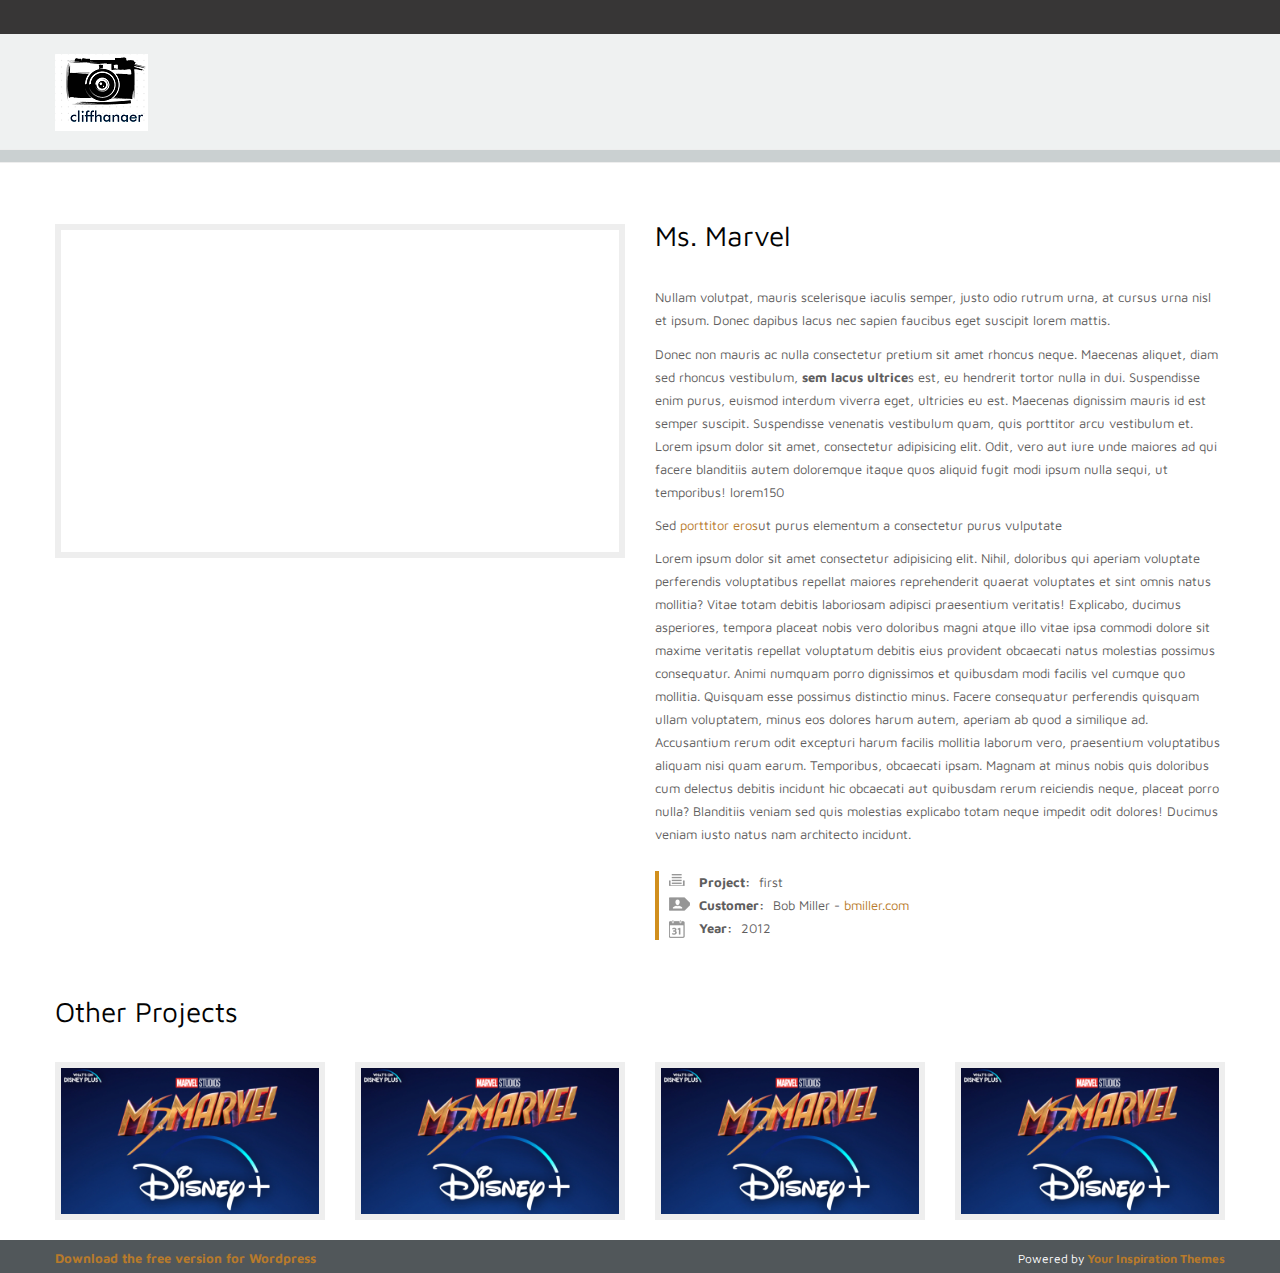
<file: blackadam.html>
<!DOCTYPE html>
<!--[if IE 6]>
<html id="ie6" class="ie"lang="en-US">
<![endif]-->
<!--[if IE 7]>
<html id="ie7"  class="ie"lang="en-US">
<![endif]-->
<!--[if IE 8]>
<html id="ie8"  class="ie"lang="en-US">
<![endif]-->
<!--[if IE 9]>
<html id="ie9"  class="ie"lang="en-US">
<![endif]-->
<!--[if gt IE 9]>
<html class="ie"lang="en-US">
<![endif]-->
<!--[if !IE]>
<html lang="en-US">
<![endif]-->

<!-- START HEAD -->
<head>
    <meta charset="UTF-8" />

    <!-- this line will appear only if the website is visited with an iPad -->
    <meta name="viewport" content="width=device-width, initial-scale=1.0, maximum-scale=1.2, user-scalable=yes" />

    <title>CLIFFHANGER</title>

    <!-- RESET STYLESHEET -->
    <link rel="stylesheet" type="text/css" media="all" href="css/reset.css" />
    <!-- BOOTSTRAP STYLESHEET -->
    <link rel="stylesheet" type="text/css" media="all" href="css/bootstrap.css" />
    <!-- MAIN THEME STYLESHEET -->
    <link rel="stylesheet" type="text/css" media="all" href="style.css" />

    <link rel='stylesheet' id='custom-css'  href='css/custom.css' type='text/css' media='all' />
    <link rel='stylesheet' id='google-fonts-css'  href='http://fonts.googleapis.com/css?family=Oswald%7CDroid+Sans%7CPlayfair+Display%7COpen+Sans+Condensed:300,400,800%3A300%7CRokkitt%7CShadows+Into+Light%7CMaven+Pro:400,700%7CAbel%7CMontez' type='text/css' media='all' />
    <link rel='stylesheet' id='responsive-css'  href='css/responsive.css' type='text/css' media='all' />
    <link rel='stylesheet' id='tipsy-css'  href='css/tipsy.css' type='text/css' media='all' />

    <link rel='stylesheet' id='fonts-css'  href='css/font-awesome.css' type='text/css' media='all' />
    <link rel='stylesheet' id='shortcode-css'  href='css/shortcodes.css' type='text/css' media='all' />

    <link rel='stylesheet' id='colorbox-css'  href='css/colorbox.css' type='text/css' media='all' />
    <link rel='stylesheet' id='custom-button-mfast-3-css'  href='css/buttons/mfast-3.css' type='text/css' media='all' />
    <link rel='stylesheet' id='full-descriptor-css'  href='portfolios/full-description/css/style.css' type='text/css' media='all' />

    <!-- [favicon] begin -->
    <link rel="shortcut icon" type="image/x-icon" href="favicon.ico" />
    <link rel="icon" type="image/x-icon" href="favicon.ico" />
    <!-- [favicon] end -->

    <!-- Touch icons more info: http://mathiasbynens.be/notes/touch-icons -->
    <!-- For iPad3 with retina display: -->
    <link rel="apple-touch-icon-precomposed" sizes="144x144" href="apple-touch-icon-144x.png" />
    <!-- For first- and second-generation iPad: -->
    <link rel="apple-touch-icon-precomposed" sizes="114x114" href="apple-touch-icon-114x.png" />
    <!-- For first- and second-generation iPad: -->
    <link rel="apple-touch-icon-precomposed" sizes="72x72" href="apple-touch-icon-72x.png">
    <!-- For non-Retina iPhone, iPod Touch, and Android 2.1+ devices: -->
    <link rel="apple-touch-icon-precomposed" href="apple-touch-icon-57x.png" />

    <link rel='stylesheet' id='thickbox-css'  href='js/thickbox/thickbox.css' type='text/css' media='all' />

    <script type='text/javascript' src='js/jquery/jquery.js'></script>
</head>
<!-- END HEAD -->

<!-- START BODY -->
<body class="home page no_js responsive stretched">

<!-- START BG SHADOW -->
<div class="bg-shadow">

<!-- START WRAPPER -->
<div id="wrapper" class="container group">
<!-- START TOP BAR -->

<!-- START TOP BAR -->
<div id="topbar">
    
</div>

<script>
    jQuery(function($){
        var twitterSlider = function(){
            $('#topbar .last-tweets ul').addClass('slides');
            $('#topbar .last-tweets').flexslider({
                animation: "fade",
                slideshowSpeed: 5 * 1000,
                animationDuration: 700,
                directionNav: false,
                controlNav: false,
                keyboardNav: false
            });
        };
        $('#topbar .last-tweets > div').bind('tweetable_loaded', function(){
            twitterSlider();
        });
    });
</script>

<!-- END TOP BAR -->

<!-- START HEADER -->
<div id="header" class="group">
    <div class="group container">
        <div class="row">
            <div class="span12">

                <div class="row">
                    <!-- START LOGO -->
                    <div id="logo" class="span4 group">
                        <a id="logo-img" href="index.html" title="celestino">
                            <img src="images/cliff01.png" title="celestino" alt="celestino" />
                        </a>

                        <p id="tagline"></p>
                    </div>
                    <!-- END LOGO -->
                    <div id="menu" class="span8 group">
                        <!-- START MAIN NAVIGATION -->
                        
                        <!-- END MAIN NAVIGATION -->
                    </div>
                </div>
            </div>
        </div>
    </div>
    <div id="border-header"></div>
</div>
<!-- END HEADER -->

<!-- START PAGE META -->
<div id="page-meta" class="container">

    <!-- BREDCRUMB -->
   

</div>
<!-- END PAGE META -->

<!-- START PRIMARY -->
<div id="primary" class="sidebar-no">
    <div class="container group">
        <div class="row">
            <!-- START CONTENT -->
            <div id="content-page" class="span12 content group">
                <div class="clear"></div>
                <div class="posts">
                    <div id="post-" class="hentry-post group portfolio-post internal-post">
                        <div id="portfolio" class="portfolio-full-description">
                            <div class="portfolios type-portfolios status-publish hentry work group row">
                                <div class="work-thumbnail span6">
                                    <div class="thumb-wrapper">
                                        <div class="work-thumbnail">
                                            <div class="picture_overlay_empty picture_overlay">
                                                <iframe width="560" height="315" src="https://www.youtube.com/embed/fH3gc-kr8Rc" title="YouTube video player" frameborder="0" allow="accelerometer; autoplay; clipboard-write; encrypted-media; gyroscope; picture-in-picture" allowfullscreen></iframe>
                                            </div>
                                        </div>

                                        <script>
                                            jQuery(document).ready(function($){
                                                jQuery(".work-thumbnail .overlay a.lightbox_fulldesc").colorbox({
                                                    transition:'elastic',
                                                    rel:'lightbox_fulldesc',
                                                    fixed:true,
                                                    maxWidth: '80%',
                                                    maxHeight: '80%',
                                                    opacity : 0.7
                                                });
                                            });
                                        </script>

                                    </div>
                                </div>

                                <div class="work-description span6">
                                    <h3>Ms. Marvel</h3>
                                    <p>Nullam volutpat, mauris scelerisque iaculis semper, justo odio rutrum urna, at cursus urna nisl et ipsum. Donec dapibus lacus nec sapien faucibus eget suscipit lorem mattis.</p>
                                    <p>Donec non mauris ac nulla consectetur pretium sit amet rhoncus neque. Maecenas aliquet, diam sed rhoncus vestibulum,<strong> sem lacus ultrice</strong>s est, eu hendrerit tortor nulla in dui. Suspendisse enim purus, euismod interdum viverra eget, ultricies eu est. Maecenas dignissim mauris id est semper suscipit. Suspendisse venenatis vestibulum quam, quis porttitor arcu vestibulum et.
                                    Lorem ipsum dolor sit amet, consectetur adipisicing elit. Odit, vero aut iure unde maiores ad qui facere blanditiis autem doloremque itaque quos aliquid fugit modi ipsum nulla sequi, ut temporibus! lorem150 </p>
                                    <p>Sed <a href="#">porttitor eros</a>ut purus elementum a consectetur purus vulputate</p>

                                    <p>Lorem ipsum dolor sit amet consectetur adipisicing elit. Nihil, doloribus qui aperiam voluptate perferendis voluptatibus repellat maiores reprehenderit quaerat voluptates et sint omnis natus mollitia? Vitae totam debitis laboriosam adipisci praesentium veritatis! Explicabo, ducimus asperiores, tempora placeat nobis vero doloribus magni atque illo vitae ipsa commodi dolore sit maxime veritatis repellat voluptatum debitis eius provident obcaecati natus molestias possimus consequatur. Animi numquam porro dignissimos et quibusdam modi facilis vel cumque quo mollitia. Quisquam esse possimus distinctio minus. Facere consequatur perferendis quisquam ullam voluptatem, minus eos dolores harum autem, aperiam ab quod a similique ad. Accusantium rerum odit excepturi harum facilis mollitia laborum vero, praesentium voluptatibus aliquam nisi quam earum. Temporibus, obcaecati ipsam. Magnam at minus nobis quis doloribus cum delectus debitis incidunt hic obcaecati aut quibusdam rerum reiciendis neque, placeat porro nulla? Blanditiis veniam sed quis molestias explicabo totam neque impedit odit dolores! Ducimus veniam iusto natus nam architecto incidunt.</p>

                                    <div class="work-skillsdate span6">
                                        <p class="categories paragraph-links">
                                            <span class="meta-label">Project:</span> first
                                        </p>
                                        <p class="customer"><span class="meta-label">
                                            Customer:</span> Bob Miller - <a href="http://bmiller.com">bmiller.com</a>
                                        </p>
                                        <p class="workdate"><span class="meta-label">Year:</span> 2012</p>
                                    </div>
                                </div>
                                <div class="clear"></div>
                            </div>

                            <div class="clear"></div>
                            <h3>Other Projects</h3>
                            <div class="portfolio-full-description-related-projects row">
                                <div class="related_project span3">

                                    <div class="related_img">
                                        <div class="picture_overlay">
                                            <img width="258" height="170" src="images/portfolios/img_top_01.jpeg" class="attachment-thumb_portfolio_fulldesc_related" alt="003" />

                                            <div class="overlay">
                                                <div>
                                                    <p>
                                                        <a href="images/portfolios/img_top_01.jpeg" rel="lightbox" class="ch-info-lightbox">
                                                            <img src="images/icons/zoom.png" alt="Open Lightbox" />
                                                        </a>

                                                        <a href="#">
                                                            <img src="images/icons/project.png" alt="" />
                                                        </a>
                                                    </p>
                                                    <p class="title">Logo</p>
                                                    
                                                </div>
                                            </div>
                                        </div>
                                    </div>
                                </div>

                                <div class="related_project span3">
                                    <div class="related_img">
                                        <div class="picture_overlay">
                                            <img width="258" height="170" src="images/portfolios/img_top_01.jpeg" class="attachment-thumb_portfolio_fulldesc_related" alt="002" />

                                            <div class="overlay">
                                                <div>
                                                    <p>
                                                        <a href="images/portfolios/img_top_01.jpeg" rel="lightbox" class="ch-info-lightbox">
                                                            <img src="images/icons/zoom.png" alt="Open Lightbox" />
                                                        </a>

                                                        <a href="#">
                                                            <img src="images/icons/project.png" alt="" />
                                                        </a>
                                                    </p>
                                                    <p class="title">Vitale Premium</p>
                                                    
                                                </div>
                                            </div>
                                        </div>
                                    </div>
                                </div>
                                <div class="related_project span3">


                                    <div class="related_img">
                                        <div class="picture_overlay">
                                            <img width="258" height="170" src="images/portfolios/img_top_01.jpeg" class="attachment-thumb_portfolio_fulldesc_related" alt="004" />

                                            <div class="overlay">
                                                <div>
                                                    <p>
                                                        <a href="images/portfolios/img_top_01.jpeg" rel="lightbox" class="ch-info-lightbox">
                                                            <img src="images/icons/zoom.png" alt="Open Lightbox" />
                                                        </a>
                                                        <a href="#">
                                                            <img src="images/icons/project.png" alt="" />
                                                        </a>
                                                    </p>
                                                    <p class="title">Digitpool Medien</p>
                                                    <p class="subtitle">brand identity</p>
                                                </div>
                                            </div>
                                        </div>
                                    </div>
                                </div>
                                <div class="related_project span3">


                                    <div class="related_img">
                                        <div class="picture_overlay">
                                            <img width="258" height="170" src="images/portfolios/img_top_01.jpeg" class="attachment-thumb_portfolio_fulldesc_related" alt="007" />

                                            <div class="overlay">
                                                <div>
                                                    <p>
                                                        <a href="images/portfolios/img_top_01.jpeg" rel="lightbox" class="ch-info-lightbox">
                                                            <img src="images/icons/zoom.png" alt="Open Lightbox" />
                                                        </a>
                                                        <a href="#">
                                                            <img src="images/icons/project.png" alt="" />
                                                        </a>
                                                    </p>
                                                    <p class="title">Kimeda</p>
                                                    <p class="subtitle">logo design</p>
                                                </div>
                                            </div>
                                        </div>
                                    </div>
                                </div>

                            </div>


                        </div>
                        <div class="clear"></div>
                    </div>

                </div>
            </div>
            <!-- END CONTENT -->

        </div>
    </div>
</div>
<!-- END PRIMARY -->

<!-- START FOOTER -->

<!-- END FOOTER -->

<!-- START COPYRIGHT -->
<div id="copyright">
    <div class="container">
        <div class="row">
            <div class="left span6">
                <a href="http://yithemes.com/?ddownload=60426&amp;ap_id=celestino-html"><strong>Download the free version for Wordpress</strong></a>
            </div>
            <div class="right span6">
                <p>Powered by
                    <a href="http://yithemes.com/" title="free themes wordpress">
                        <strong>Your Inspiration Themes</strong>
                    </a>
                </p>
            </div>
        </div>
    </div>
</div>
<!-- END COPYRIGHT -->

</div>
<!-- END WRAPPER -->

</div>
<!-- END BG SHADOW -->


<!-- START CUSTOM SCRIPT -->
<!-- END CUSTOM SCRIPT -->

<script type='text/javascript' src='js/jquery.colorbox-min.js'></script>
<script type='text/javascript' src='js/jquery.flexslider-min.js'></script>
<script type='text/javascript' src='js/jquery.tweetable.js'></script>
<script type='text/javascript' src='js/jquery.superfish.js'></script>
<script type='text/javascript' src='portfolios/filterable/js/jquery.filterable.js'></script>
<script type='text/javascript' src='js/jquery.tipsy.js'></script>
<script type='text/javascript' src='js/responsive.js'></script>
<script type='text/javascript' src='js/jquery.mobilemenu.js'></script>
<script type='text/javascript' src='js/shortcodes.js'></script>
<script type='text/javascript' src='js/jquery/jquery.masonry.min.js'></script>
<script type='text/javascript' src='js/jquery.custom.js'></script>

</body>
<!-- END BODY -->
</html>
</file>
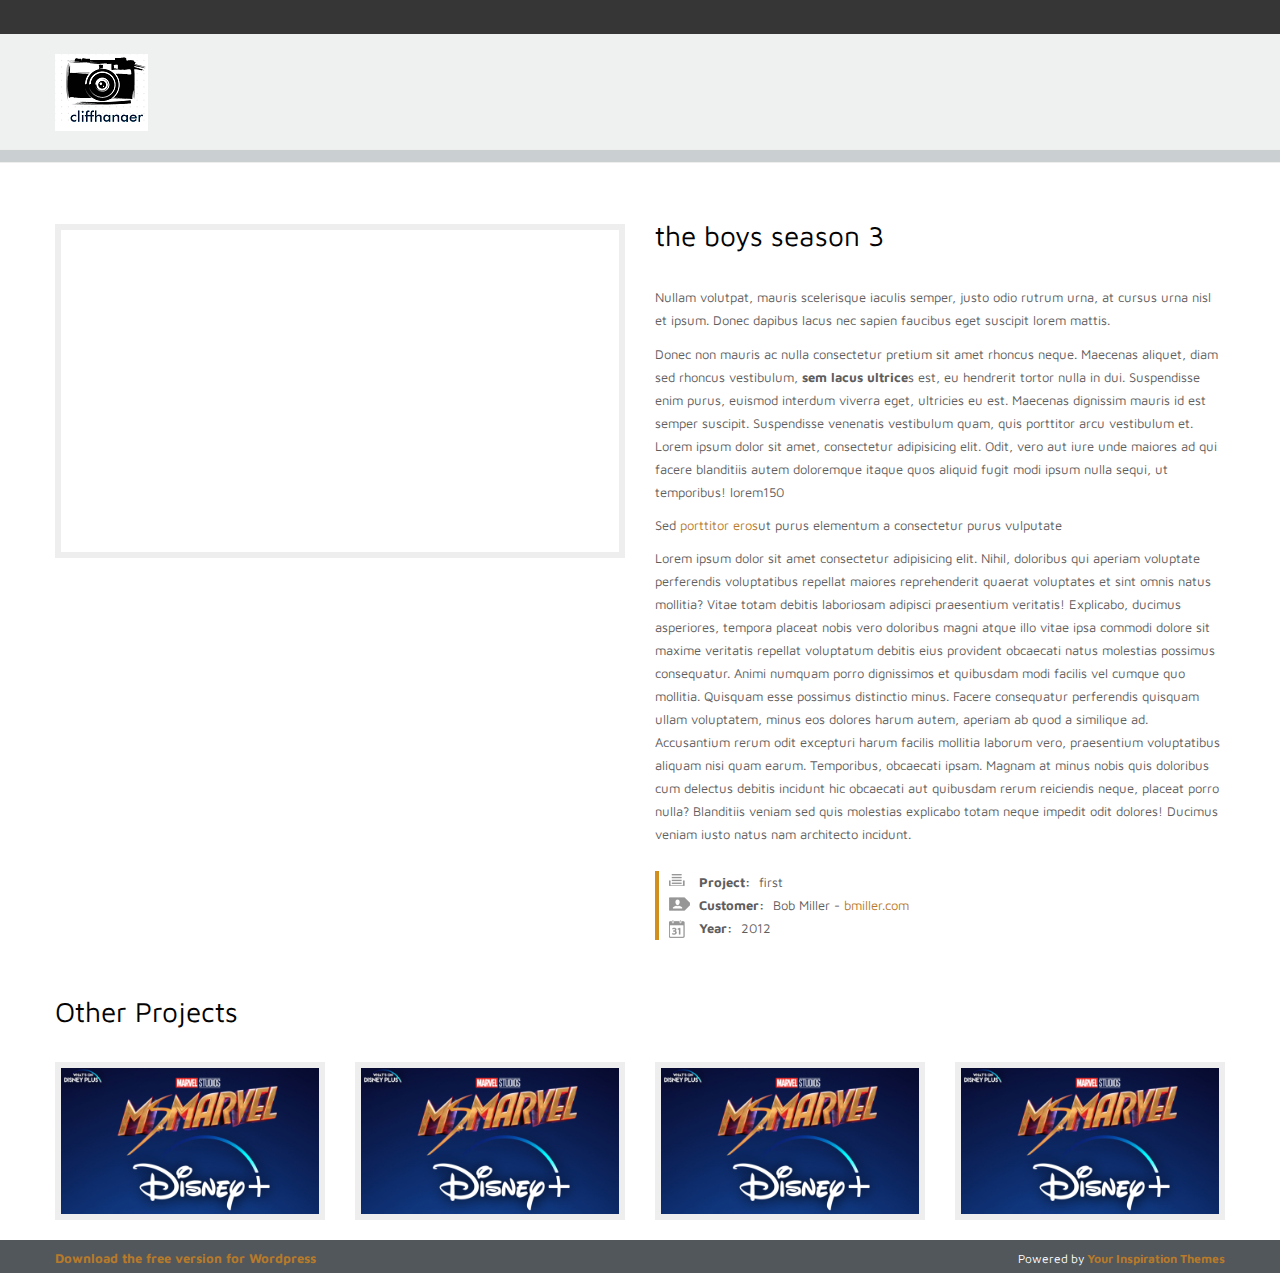
<file: theboys.html>
<!DOCTYPE html>
<!--[if IE 6]>
<html id="ie6" class="ie"lang="en-US">
<![endif]-->
<!--[if IE 7]>
<html id="ie7"  class="ie"lang="en-US">
<![endif]-->
<!--[if IE 8]>
<html id="ie8"  class="ie"lang="en-US">
<![endif]-->
<!--[if IE 9]>
<html id="ie9"  class="ie"lang="en-US">
<![endif]-->
<!--[if gt IE 9]>
<html class="ie"lang="en-US">
<![endif]-->
<!--[if !IE]>
<html lang="en-US">
<![endif]-->

<!-- START HEAD -->
<head>
    <meta charset="UTF-8" />

    <!-- this line will appear only if the website is visited with an iPad -->
    <meta name="viewport" content="width=device-width, initial-scale=1.0, maximum-scale=1.2, user-scalable=yes" />

    <title>CLIFFHANGER</title>

    <!-- RESET STYLESHEET -->
    <link rel="stylesheet" type="text/css" media="all" href="css/reset.css" />
    <!-- BOOTSTRAP STYLESHEET -->
    <link rel="stylesheet" type="text/css" media="all" href="css/bootstrap.css" />
    <!-- MAIN THEME STYLESHEET -->
    <link rel="stylesheet" type="text/css" media="all" href="style.css" />

    <link rel='stylesheet' id='custom-css'  href='css/custom.css' type='text/css' media='all' />
    <link rel='stylesheet' id='google-fonts-css'  href='http://fonts.googleapis.com/css?family=Oswald%7CDroid+Sans%7CPlayfair+Display%7COpen+Sans+Condensed:300,400,800%3A300%7CRokkitt%7CShadows+Into+Light%7CMaven+Pro:400,700%7CAbel%7CMontez' type='text/css' media='all' />
    <link rel='stylesheet' id='responsive-css'  href='css/responsive.css' type='text/css' media='all' />
    <link rel='stylesheet' id='tipsy-css'  href='css/tipsy.css' type='text/css' media='all' />

    <link rel='stylesheet' id='fonts-css'  href='css/font-awesome.css' type='text/css' media='all' />
    <link rel='stylesheet' id='shortcode-css'  href='css/shortcodes.css' type='text/css' media='all' />

    <link rel='stylesheet' id='colorbox-css'  href='css/colorbox.css' type='text/css' media='all' />
    <link rel='stylesheet' id='custom-button-mfast-3-css'  href='css/buttons/mfast-3.css' type='text/css' media='all' />
    <link rel='stylesheet' id='full-descriptor-css'  href='portfolios/full-description/css/style.css' type='text/css' media='all' />

    <!-- [favicon] begin -->
    <link rel="shortcut icon" type="image/x-icon" href="favicon.ico" />
    <link rel="icon" type="image/x-icon" href="favicon.ico" />
    <!-- [favicon] end -->

    <!-- Touch icons more info: http://mathiasbynens.be/notes/touch-icons -->
    <!-- For iPad3 with retina display: -->
    <link rel="apple-touch-icon-precomposed" sizes="144x144" href="apple-touch-icon-144x.png" />
    <!-- For first- and second-generation iPad: -->
    <link rel="apple-touch-icon-precomposed" sizes="114x114" href="apple-touch-icon-114x.png" />
    <!-- For first- and second-generation iPad: -->
    <link rel="apple-touch-icon-precomposed" sizes="72x72" href="apple-touch-icon-72x.png">
    <!-- For non-Retina iPhone, iPod Touch, and Android 2.1+ devices: -->
    <link rel="apple-touch-icon-precomposed" href="apple-touch-icon-57x.png" />

    <link rel='stylesheet' id='thickbox-css'  href='js/thickbox/thickbox.css' type='text/css' media='all' />

    <script type='text/javascript' src='js/jquery/jquery.js'></script>
</head>
<!-- END HEAD -->

<!-- START BODY -->
<body class="home page no_js responsive stretched">

<!-- START BG SHADOW -->
<div class="bg-shadow">

<!-- START WRAPPER -->
<div id="wrapper" class="container group">
<!-- START TOP BAR -->

<!-- START TOP BAR -->
<div id="topbar">
    
</div>

<script>
    jQuery(function($){
        var twitterSlider = function(){
            $('#topbar .last-tweets ul').addClass('slides');
            $('#topbar .last-tweets').flexslider({
                animation: "fade",
                slideshowSpeed: 5 * 1000,
                animationDuration: 700,
                directionNav: false,
                controlNav: false,
                keyboardNav: false
            });
        };
        $('#topbar .last-tweets > div').bind('tweetable_loaded', function(){
            twitterSlider();
        });
    });
</script>

<!-- END TOP BAR -->

<!-- START HEADER -->
<div id="header" class="group">
    <div class="group container">
        <div class="row">
            <div class="span12">

                <div class="row">
                    <!-- START LOGO -->
                    <div id="logo" class="span4 group">
                        <a id="logo-img" href="index.html" title="celestino">
                            <img src="images/cliff01.png" title="celestino" alt="celestino" />
                        </a>

                        <p id="tagline"></p>
                    </div>
                    <!-- END LOGO -->
                    <div id="menu" class="span8 group">
                        <!-- START MAIN NAVIGATION -->
                        
                        <!-- END MAIN NAVIGATION -->
                    </div>
                </div>
            </div>
        </div>
    </div>
    <div id="border-header"></div>
</div>
<!-- END HEADER -->

<!-- START PAGE META -->
<div id="page-meta" class="container">

    <!-- BREDCRUMB -->
   

</div>
<!-- END PAGE META -->

<!-- START PRIMARY -->
<div id="primary" class="sidebar-no">
    <div class="container group">
        <div class="row">
            <!-- START CONTENT -->
            <div id="content-page" class="span12 content group">
                <div class="clear"></div>
                <div class="posts">
                    <div id="post-" class="hentry-post group portfolio-post internal-post">
                        <div id="portfolio" class="portfolio-full-description">
                            <div class="portfolios type-portfolios status-publish hentry work group row">
                                <div class="work-thumbnail span6">
                                    <div class="thumb-wrapper">
                                        <div class="work-thumbnail">
                                            <div class="picture_overlay_empty picture_overlay">
                                                <iframe width="560" height="315" src="https://www.youtube.com/embed/elTgqUW-NYE" title="YouTube video player" frameborder="0" allow="accelerometer; autoplay; clipboard-write; encrypted-media; gyroscope; picture-in-picture" allowfullscreen></iframe>
                                            </div>
                                        </div>

                                        <script>
                                            jQuery(document).ready(function($){
                                                jQuery(".work-thumbnail .overlay a.lightbox_fulldesc").colorbox({
                                                    transition:'elastic',
                                                    rel:'lightbox_fulldesc',
                                                    fixed:true,
                                                    maxWidth: '80%',
                                                    maxHeight: '80%',
                                                    opacity : 0.7
                                                });
                                            });
                                        </script>

                                    </div>
                                </div>

                                <div class="work-description span6">
                                    <h3>the boys season 3</h3>
                                    <p>Nullam volutpat, mauris scelerisque iaculis semper, justo odio rutrum urna, at cursus urna nisl et ipsum. Donec dapibus lacus nec sapien faucibus eget suscipit lorem mattis.</p>
                                    <p>Donec non mauris ac nulla consectetur pretium sit amet rhoncus neque. Maecenas aliquet, diam sed rhoncus vestibulum,<strong> sem lacus ultrice</strong>s est, eu hendrerit tortor nulla in dui. Suspendisse enim purus, euismod interdum viverra eget, ultricies eu est. Maecenas dignissim mauris id est semper suscipit. Suspendisse venenatis vestibulum quam, quis porttitor arcu vestibulum et.
                                    Lorem ipsum dolor sit amet, consectetur adipisicing elit. Odit, vero aut iure unde maiores ad qui facere blanditiis autem doloremque itaque quos aliquid fugit modi ipsum nulla sequi, ut temporibus! lorem150 </p>
                                    <p>Sed <a href="#">porttitor eros</a>ut purus elementum a consectetur purus vulputate</p>

                                    <p>Lorem ipsum dolor sit amet consectetur adipisicing elit. Nihil, doloribus qui aperiam voluptate perferendis voluptatibus repellat maiores reprehenderit quaerat voluptates et sint omnis natus mollitia? Vitae totam debitis laboriosam adipisci praesentium veritatis! Explicabo, ducimus asperiores, tempora placeat nobis vero doloribus magni atque illo vitae ipsa commodi dolore sit maxime veritatis repellat voluptatum debitis eius provident obcaecati natus molestias possimus consequatur. Animi numquam porro dignissimos et quibusdam modi facilis vel cumque quo mollitia. Quisquam esse possimus distinctio minus. Facere consequatur perferendis quisquam ullam voluptatem, minus eos dolores harum autem, aperiam ab quod a similique ad. Accusantium rerum odit excepturi harum facilis mollitia laborum vero, praesentium voluptatibus aliquam nisi quam earum. Temporibus, obcaecati ipsam. Magnam at minus nobis quis doloribus cum delectus debitis incidunt hic obcaecati aut quibusdam rerum reiciendis neque, placeat porro nulla? Blanditiis veniam sed quis molestias explicabo totam neque impedit odit dolores! Ducimus veniam iusto natus nam architecto incidunt.</p>

                                    <div class="work-skillsdate span6">
                                        <p class="categories paragraph-links">
                                            <span class="meta-label">Project:</span> first
                                        </p>
                                        <p class="customer"><span class="meta-label">
                                            Customer:</span> Bob Miller - <a href="http://bmiller.com">bmiller.com</a>
                                        </p>
                                        <p class="workdate"><span class="meta-label">Year:</span> 2012</p>
                                    </div>
                                </div>
                                <div class="clear"></div>
                            </div>

                            <div class="clear"></div>
                            <h3>Other Projects</h3>
                            <div class="portfolio-full-description-related-projects row">
                                <div class="related_project span3">

                                    <div class="related_img">
                                        <div class="picture_overlay">
                                            <img width="258" height="170" src="images/portfolios/img_top_01.jpeg" class="attachment-thumb_portfolio_fulldesc_related" alt="003" />

                                            <div class="overlay">
                                                <div>
                                                    <p>
                                                        <a href="images/portfolios/img_top_01.jpeg" rel="lightbox" class="ch-info-lightbox">
                                                            <img src="images/icons/zoom.png" alt="Open Lightbox" />
                                                        </a>

                                                        <a href="#">
                                                            <img src="images/icons/project.png" alt="" />
                                                        </a>
                                                    </p>
                                                    <p class="title">Logo</p>
                                                    
                                                </div>
                                            </div>
                                        </div>
                                    </div>
                                </div>

                                <div class="related_project span3">
                                    <div class="related_img">
                                        <div class="picture_overlay">
                                            <img width="258" height="170" src="images/portfolios/img_top_01.jpeg" class="attachment-thumb_portfolio_fulldesc_related" alt="002" />

                                            <div class="overlay">
                                                <div>
                                                    <p>
                                                        <a href="images/portfolios/img_top_01.jpeg" rel="lightbox" class="ch-info-lightbox">
                                                            <img src="images/icons/zoom.png" alt="Open Lightbox" />
                                                        </a>

                                                        <a href="#">
                                                            <img src="images/icons/project.png" alt="" />
                                                        </a>
                                                    </p>
                                                    <p class="title">Vitale Premium</p>
                                                    
                                                </div>
                                            </div>
                                        </div>
                                    </div>
                                </div>
                                <div class="related_project span3">


                                    <div class="related_img">
                                        <div class="picture_overlay">
                                            <img width="258" height="170" src="images/portfolios/img_top_01.jpeg" class="attachment-thumb_portfolio_fulldesc_related" alt="004" />

                                            <div class="overlay">
                                                <div>
                                                    <p>
                                                        <a href="images/portfolios/img_top_01.jpeg" rel="lightbox" class="ch-info-lightbox">
                                                            <img src="images/icons/zoom.png" alt="Open Lightbox" />
                                                        </a>
                                                        <a href="#">
                                                            <img src="images/icons/project.png" alt="" />
                                                        </a>
                                                    </p>
                                                    <p class="title">Digitpool Medien</p>
                                                    <p class="subtitle">brand identity</p>
                                                </div>
                                            </div>
                                        </div>
                                    </div>
                                </div>
                                <div class="related_project span3">


                                    <div class="related_img">
                                        <div class="picture_overlay">
                                            <img width="258" height="170" src="images/portfolios/img_top_01.jpeg" class="attachment-thumb_portfolio_fulldesc_related" alt="007" />

                                            <div class="overlay">
                                                <div>
                                                    <p>
                                                        <a href="images/portfolios/img_top_01.jpeg" rel="lightbox" class="ch-info-lightbox">
                                                            <img src="images/icons/zoom.png" alt="Open Lightbox" />
                                                        </a>
                                                        <a href="#">
                                                            <img src="images/icons/project.png" alt="" />
                                                        </a>
                                                    </p>
                                                    <p class="title">Kimeda</p>
                                                    <p class="subtitle">logo design</p>
                                                </div>
                                            </div>
                                        </div>
                                    </div>
                                </div>

                            </div>


                        </div>
                        <div class="clear"></div>
                    </div>

                </div>
            </div>
            <!-- END CONTENT -->

        </div>
    </div>
</div>
<!-- END PRIMARY -->

<!-- START FOOTER -->

<!-- END FOOTER -->

<!-- START COPYRIGHT -->
<div id="copyright">
    <div class="container">
        <div class="row">
            <div class="left span6">
                <a href="http://yithemes.com/?ddownload=60426&amp;ap_id=celestino-html"><strong>Download the free version for Wordpress</strong></a>
            </div>
            <div class="right span6">
                <p>Powered by
                    <a href="http://yithemes.com/" title="free themes wordpress">
                        <strong>Your Inspiration Themes</strong>
                    </a>
                </p>
            </div>
        </div>
    </div>
</div>
<!-- END COPYRIGHT -->

</div>
<!-- END WRAPPER -->

</div>
<!-- END BG SHADOW -->


<!-- START CUSTOM SCRIPT -->
<!-- END CUSTOM SCRIPT -->

<script type='text/javascript' src='js/jquery.colorbox-min.js'></script>
<script type='text/javascript' src='js/jquery.flexslider-min.js'></script>
<script type='text/javascript' src='js/jquery.tweetable.js'></script>
<script type='text/javascript' src='js/jquery.superfish.js'></script>
<script type='text/javascript' src='portfolios/filterable/js/jquery.filterable.js'></script>
<script type='text/javascript' src='js/jquery.tipsy.js'></script>
<script type='text/javascript' src='js/responsive.js'></script>
<script type='text/javascript' src='js/jquery.mobilemenu.js'></script>
<script type='text/javascript' src='js/shortcodes.js'></script>
<script type='text/javascript' src='js/jquery/jquery.masonry.min.js'></script>
<script type='text/javascript' src='js/jquery.custom.js'></script>

</body>
<!-- END BODY -->
</html>
</file>
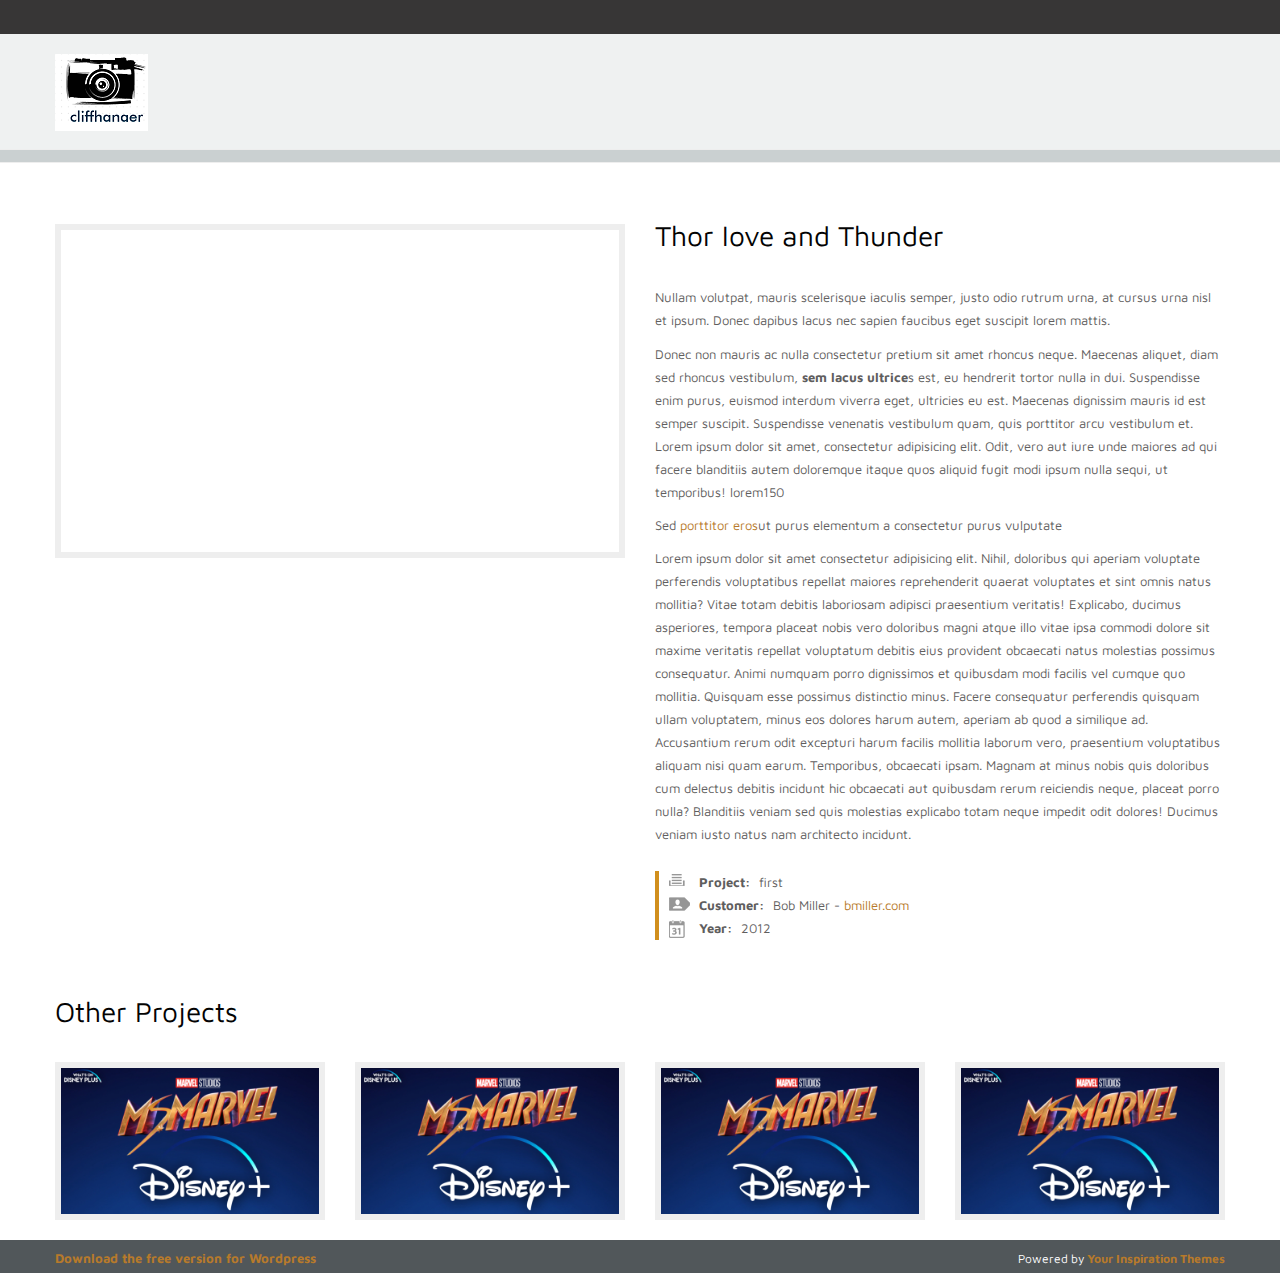
<file: thor2.html>
<!DOCTYPE html>
<!--[if IE 6]>
<html id="ie6" class="ie"lang="en-US">
<![endif]-->
<!--[if IE 7]>
<html id="ie7"  class="ie"lang="en-US">
<![endif]-->
<!--[if IE 8]>
<html id="ie8"  class="ie"lang="en-US">
<![endif]-->
<!--[if IE 9]>
<html id="ie9"  class="ie"lang="en-US">
<![endif]-->
<!--[if gt IE 9]>
<html class="ie"lang="en-US">
<![endif]-->
<!--[if !IE]>
<html lang="en-US">
<![endif]-->

<!-- START HEAD -->
<head>
    <meta charset="UTF-8" />

    <!-- this line will appear only if the website is visited with an iPad -->
    <meta name="viewport" content="width=device-width, initial-scale=1.0, maximum-scale=1.2, user-scalable=yes" />

    <title>CLIFFHANGER</title>

    <!-- RESET STYLESHEET -->
    <link rel="stylesheet" type="text/css" media="all" href="css/reset.css" />
    <!-- BOOTSTRAP STYLESHEET -->
    <link rel="stylesheet" type="text/css" media="all" href="css/bootstrap.css" />
    <!-- MAIN THEME STYLESHEET -->
    <link rel="stylesheet" type="text/css" media="all" href="style.css" />

    <link rel='stylesheet' id='custom-css'  href='css/custom.css' type='text/css' media='all' />
    <link rel='stylesheet' id='google-fonts-css'  href='http://fonts.googleapis.com/css?family=Oswald%7CDroid+Sans%7CPlayfair+Display%7COpen+Sans+Condensed:300,400,800%3A300%7CRokkitt%7CShadows+Into+Light%7CMaven+Pro:400,700%7CAbel%7CMontez' type='text/css' media='all' />
    <link rel='stylesheet' id='responsive-css'  href='css/responsive.css' type='text/css' media='all' />
    <link rel='stylesheet' id='tipsy-css'  href='css/tipsy.css' type='text/css' media='all' />

    <link rel='stylesheet' id='fonts-css'  href='css/font-awesome.css' type='text/css' media='all' />
    <link rel='stylesheet' id='shortcode-css'  href='css/shortcodes.css' type='text/css' media='all' />

    <link rel='stylesheet' id='colorbox-css'  href='css/colorbox.css' type='text/css' media='all' />
    <link rel='stylesheet' id='custom-button-mfast-3-css'  href='css/buttons/mfast-3.css' type='text/css' media='all' />
    <link rel='stylesheet' id='full-descriptor-css'  href='portfolios/full-description/css/style.css' type='text/css' media='all' />

    <!-- [favicon] begin -->
    <link rel="shortcut icon" type="image/x-icon" href="favicon.ico" />
    <link rel="icon" type="image/x-icon" href="favicon.ico" />
    <!-- [favicon] end -->

    <!-- Touch icons more info: http://mathiasbynens.be/notes/touch-icons -->
    <!-- For iPad3 with retina display: -->
    <link rel="apple-touch-icon-precomposed" sizes="144x144" href="apple-touch-icon-144x.png" />
    <!-- For first- and second-generation iPad: -->
    <link rel="apple-touch-icon-precomposed" sizes="114x114" href="apple-touch-icon-114x.png" />
    <!-- For first- and second-generation iPad: -->
    <link rel="apple-touch-icon-precomposed" sizes="72x72" href="apple-touch-icon-72x.png">
    <!-- For non-Retina iPhone, iPod Touch, and Android 2.1+ devices: -->
    <link rel="apple-touch-icon-precomposed" href="apple-touch-icon-57x.png" />

    <link rel='stylesheet' id='thickbox-css'  href='js/thickbox/thickbox.css' type='text/css' media='all' />

    <script type='text/javascript' src='js/jquery/jquery.js'></script>
</head>
<!-- END HEAD -->

<!-- START BODY -->
<body class="home page no_js responsive stretched">

<!-- START BG SHADOW -->
<div class="bg-shadow">

<!-- START WRAPPER -->
<div id="wrapper" class="container group">
<!-- START TOP BAR -->

<!-- START TOP BAR -->
<div id="topbar">
    
</div>

<script>
    jQuery(function($){
        var twitterSlider = function(){
            $('#topbar .last-tweets ul').addClass('slides');
            $('#topbar .last-tweets').flexslider({
                animation: "fade",
                slideshowSpeed: 5 * 1000,
                animationDuration: 700,
                directionNav: false,
                controlNav: false,
                keyboardNav: false
            });
        };
        $('#topbar .last-tweets > div').bind('tweetable_loaded', function(){
            twitterSlider();
        });
    });
</script>

<!-- END TOP BAR -->

<!-- START HEADER -->
<div id="header" class="group">
    <div class="group container">
        <div class="row">
            <div class="span12">

                <div class="row">
                    <!-- START LOGO -->
                    <div id="logo" class="span4 group">
                        <a id="logo-img" href="index.html" title="celestino">
                            <img src="images/cliff01.png" title="celestino" alt="celestino" />
                        </a>

                        <p id="tagline"></p>
                    </div>
                    <!-- END LOGO -->
                    <div id="menu" class="span8 group">
                        <!-- START MAIN NAVIGATION -->
                        
                        <!-- END MAIN NAVIGATION -->
                    </div>
                </div>
            </div>
        </div>
    </div>
    <div id="border-header"></div>
</div>
<!-- END HEADER -->

<!-- START PAGE META -->
<div id="page-meta" class="container">

    <!-- BREDCRUMB -->
   

</div>
<!-- END PAGE META -->

<!-- START PRIMARY -->
<div id="primary" class="sidebar-no">
    <div class="container group">
        <div class="row">
            <!-- START CONTENT -->
            <div id="content-page" class="span12 content group">
                <div class="clear"></div>
                <div class="posts">
                    <div id="post-" class="hentry-post group portfolio-post internal-post">
                        <div id="portfolio" class="portfolio-full-description">
                            <div class="portfolios type-portfolios status-publish hentry work group row">
                                <div class="work-thumbnail span6">
                                    <div class="thumb-wrapper">
                                        <div class="work-thumbnail">
                                            <div class="picture_overlay_empty picture_overlay">
                                                <iframe width="560" height="315" src="https://www.youtube.com/embed/4beIrWji-Tg" title="YouTube video player" frameborder="0" allow="accelerometer; autoplay; clipboard-write; encrypted-media; gyroscope; picture-in-picture" allowfullscreen></iframe>
                                            </div>
                                        </div>

                                        <script>
                                            jQuery(document).ready(function($){
                                                jQuery(".work-thumbnail .overlay a.lightbox_fulldesc").colorbox({
                                                    transition:'elastic',
                                                    rel:'lightbox_fulldesc',
                                                    fixed:true,
                                                    maxWidth: '80%',
                                                    maxHeight: '80%',
                                                    opacity : 0.7
                                                });
                                            });
                                        </script>

                                    </div>
                                </div>

                                <div class="work-description span6">
                                    <h3>Thor love and Thunder</h3>
                                    <p>Nullam volutpat, mauris scelerisque iaculis semper, justo odio rutrum urna, at cursus urna nisl et ipsum. Donec dapibus lacus nec sapien faucibus eget suscipit lorem mattis.</p>
                                    <p>Donec non mauris ac nulla consectetur pretium sit amet rhoncus neque. Maecenas aliquet, diam sed rhoncus vestibulum,<strong> sem lacus ultrice</strong>s est, eu hendrerit tortor nulla in dui. Suspendisse enim purus, euismod interdum viverra eget, ultricies eu est. Maecenas dignissim mauris id est semper suscipit. Suspendisse venenatis vestibulum quam, quis porttitor arcu vestibulum et.
                                    Lorem ipsum dolor sit amet, consectetur adipisicing elit. Odit, vero aut iure unde maiores ad qui facere blanditiis autem doloremque itaque quos aliquid fugit modi ipsum nulla sequi, ut temporibus! lorem150 </p>
                                    <p>Sed <a href="#">porttitor eros</a>ut purus elementum a consectetur purus vulputate</p>

                                    <p>Lorem ipsum dolor sit amet consectetur adipisicing elit. Nihil, doloribus qui aperiam voluptate perferendis voluptatibus repellat maiores reprehenderit quaerat voluptates et sint omnis natus mollitia? Vitae totam debitis laboriosam adipisci praesentium veritatis! Explicabo, ducimus asperiores, tempora placeat nobis vero doloribus magni atque illo vitae ipsa commodi dolore sit maxime veritatis repellat voluptatum debitis eius provident obcaecati natus molestias possimus consequatur. Animi numquam porro dignissimos et quibusdam modi facilis vel cumque quo mollitia. Quisquam esse possimus distinctio minus. Facere consequatur perferendis quisquam ullam voluptatem, minus eos dolores harum autem, aperiam ab quod a similique ad. Accusantium rerum odit excepturi harum facilis mollitia laborum vero, praesentium voluptatibus aliquam nisi quam earum. Temporibus, obcaecati ipsam. Magnam at minus nobis quis doloribus cum delectus debitis incidunt hic obcaecati aut quibusdam rerum reiciendis neque, placeat porro nulla? Blanditiis veniam sed quis molestias explicabo totam neque impedit odit dolores! Ducimus veniam iusto natus nam architecto incidunt.</p>

                                    <div class="work-skillsdate span6">
                                        <p class="categories paragraph-links">
                                            <span class="meta-label">Project:</span> first
                                        </p>
                                        <p class="customer"><span class="meta-label">
                                            Customer:</span> Bob Miller - <a href="http://bmiller.com">bmiller.com</a>
                                        </p>
                                        <p class="workdate"><span class="meta-label">Year:</span> 2012</p>
                                    </div>
                                </div>
                                <div class="clear"></div>
                            </div>

                            <div class="clear"></div>
                            <h3>Other Projects</h3>
                            <div class="portfolio-full-description-related-projects row">
                                <div class="related_project span3">

                                    <div class="related_img">
                                        <div class="picture_overlay">
                                            <img width="258" height="170" src="images/portfolios/img_top_01.jpeg" class="attachment-thumb_portfolio_fulldesc_related" alt="003" />

                                            <div class="overlay">
                                                <div>
                                                    <p>
                                                        <a href="images/portfolios/img_top_01.jpeg" rel="lightbox" class="ch-info-lightbox">
                                                            <img src="images/icons/zoom.png" alt="Open Lightbox" />
                                                        </a>

                                                        <a href="#">
                                                            <img src="images/icons/project.png" alt="" />
                                                        </a>
                                                    </p>
                                                    <p class="title">Logo</p>
                                                    
                                                </div>
                                            </div>
                                        </div>
                                    </div>
                                </div>

                                <div class="related_project span3">
                                    <div class="related_img">
                                        <div class="picture_overlay">
                                            <img width="258" height="170" src="images/portfolios/img_top_01.jpeg" class="attachment-thumb_portfolio_fulldesc_related" alt="002" />

                                            <div class="overlay">
                                                <div>
                                                    <p>
                                                        <a href="images/portfolios/img_top_01.jpeg" rel="lightbox" class="ch-info-lightbox">
                                                            <img src="images/icons/zoom.png" alt="Open Lightbox" />
                                                        </a>

                                                        <a href="#">
                                                            <img src="images/icons/project.png" alt="" />
                                                        </a>
                                                    </p>
                                                    <p class="title">Vitale Premium</p>
                                                    
                                                </div>
                                            </div>
                                        </div>
                                    </div>
                                </div>
                                <div class="related_project span3">


                                    <div class="related_img">
                                        <div class="picture_overlay">
                                            <img width="258" height="170" src="images/portfolios/img_top_01.jpeg" class="attachment-thumb_portfolio_fulldesc_related" alt="004" />

                                            <div class="overlay">
                                                <div>
                                                    <p>
                                                        <a href="images/portfolios/img_top_01.jpeg" rel="lightbox" class="ch-info-lightbox">
                                                            <img src="images/icons/zoom.png" alt="Open Lightbox" />
                                                        </a>
                                                        <a href="#">
                                                            <img src="images/icons/project.png" alt="" />
                                                        </a>
                                                    </p>
                                                    <p class="title">Digitpool Medien</p>
                                                    <p class="subtitle">brand identity</p>
                                                </div>
                                            </div>
                                        </div>
                                    </div>
                                </div>
                                <div class="related_project span3">


                                    <div class="related_img">
                                        <div class="picture_overlay">
                                            <img width="258" height="170" src="images/portfolios/img_top_01.jpeg" class="attachment-thumb_portfolio_fulldesc_related" alt="007" />

                                            <div class="overlay">
                                                <div>
                                                    <p>
                                                        <a href="images/portfolios/img_top_01.jpeg" rel="lightbox" class="ch-info-lightbox">
                                                            <img src="images/icons/zoom.png" alt="Open Lightbox" />
                                                        </a>
                                                        <a href="#">
                                                            <img src="images/icons/project.png" alt="" />
                                                        </a>
                                                    </p>
                                                    <p class="title">Kimeda</p>
                                                    <p class="subtitle">logo design</p>
                                                </div>
                                            </div>
                                        </div>
                                    </div>
                                </div>

                            </div>


                        </div>
                        <div class="clear"></div>
                    </div>

                </div>
            </div>
            <!-- END CONTENT -->

        </div>
    </div>
</div>
<!-- END PRIMARY -->

<!-- START FOOTER -->

<!-- END FOOTER -->

<!-- START COPYRIGHT -->
<div id="copyright">
    <div class="container">
        <div class="row">
            <div class="left span6">
                <a href="http://yithemes.com/?ddownload=60426&amp;ap_id=celestino-html"><strong>Download the free version for Wordpress</strong></a>
            </div>
            <div class="right span6">
                <p>Powered by
                    <a href="http://yithemes.com/" title="free themes wordpress">
                        <strong>Your Inspiration Themes</strong>
                    </a>
                </p>
            </div>
        </div>
    </div>
</div>
<!-- END COPYRIGHT -->

</div>
<!-- END WRAPPER -->

</div>
<!-- END BG SHADOW -->


<!-- START CUSTOM SCRIPT -->
<!-- END CUSTOM SCRIPT -->

<script type='text/javascript' src='js/jquery.colorbox-min.js'></script>
<script type='text/javascript' src='js/jquery.flexslider-min.js'></script>
<script type='text/javascript' src='js/jquery.tweetable.js'></script>
<script type='text/javascript' src='js/jquery.superfish.js'></script>
<script type='text/javascript' src='portfolios/filterable/js/jquery.filterable.js'></script>
<script type='text/javascript' src='js/jquery.tipsy.js'></script>
<script type='text/javascript' src='js/responsive.js'></script>
<script type='text/javascript' src='js/jquery.mobilemenu.js'></script>
<script type='text/javascript' src='js/shortcodes.js'></script>
<script type='text/javascript' src='js/jquery/jquery.masonry.min.js'></script>
<script type='text/javascript' src='js/jquery.custom.js'></script>

</body>
<!-- END BODY -->
</html>
</file>
<file: style.css>
/*  
Theme Name: Celestino
Theme URI: http://demo.yithemes.com/celestino/
Version: 1.0.0
Description: Celestino is a clean and powerful portfolio theme with a great 1170 pixel responsive layout based on the Bootstrap grid.
Author: YIT
Author URI: http://yithemes.com
Tags: white, one-column, two-columns, three-columns, four-columns, left-sidebar, right-sidebar, flexible-width, custom-background, custom-colors, custom-header, custom-menu, editor-style, featured-image-header, featured-images, front-page-post-form, full-width-template, post-formats, rtl-language-support, sticky-post, theme-options, threaded-comments, translation-ready


	Copyright: (c) 2012 Your Inspiration Themes.
	License: GNU General Public License v3.0
	License URI: http://www.gnu.org/licenses/gpl-3.0.txt

*/
/* 

WARNING! DO NOT EDIT THIS FILE!

To make it easy to update your theme, you should not edit the styles in this file. Instead use 
the custom.css file to add your styles or add your custom style option of the theme options, 
it will automatically override the style in this file. 
---------------------------------------------------------------------------------------------- */

/* === FONTS
Main: 'Maven Pro', 'Verdana', 'Arial', sans-serif

Text size: 12px;
Menu size: 15px;
Sub-menu size: 11px;
----------------------------------------------------------- */

/* === COLORS
Light grey: #dedede
Grey:       #939191
Orange:     #ac670c
-------------------- */

/* ===== TYPOGRAPHY ===== */
body, p, li, address, dd, blockquote {  } 
h1, h2, h3, h4, h5, h6, p, dl { margin:0.8em 0 0.3em; }          
a, a:hover { text-decoration:none }
h1, h2, h3, h4, h5, h6 {  }
h1, h1 a, h1 span { font-size:26px; line-height: 26px; }
h2, h2 a, h2 span { font-size:22px; line-height: 22px; }
h3, h3 a, h3 span { font-size:20px; line-height: 20px; }
h4, h4 a, h4 span { font-size:18px; line-height: 18px; }
h5, h5 a, h5 span { font-size:15px; line-height: 15px; }
h6, h6 a, h6 span { font-size:12px; line-height: 12px; }
.content ul { margin-left:20px; list-style:square }
.content ol { margin-left:40px; }
i, em { font-style:italic; }
strong { font-weight:bold; }
.content blockquote { background:url('images/cite.png') no-repeat 45px 25px; padding:35px; }
.content blockquote p { padding-left: 45px; }        
.border-line { height:1px; background:#CFCFCF; width:100%; clear:both; margin:1.2em 0; }
dt { font-weight:bold; }

a, .sidebar a:hover {
    color: #b77a2b;
}

a:hover, .sidebar a {
    color: #030303;
}

.line { border-top:1px solid #CFCFCF }
.space { height:30px }
body .last, body .widget-last { margin-right:0; padding-right:0 !important; border-right:0; }
body .last-row { margin-bottom:0; }        
.for-mobile { display:none !important; }  
.not-logged-in .not__logged_in { display:none !important; }

p, li, address, dd, blockquote, td, th, a,
body, h1, h2, h3, h4, h5, h6, p, dl, ul, ol,
.paragraph-links a, #respond input, #respond textarea, #respond p label {
    color: #5f5e5e;
    font-family: 'Maven Pro', 'Verdana', 'Arial', sans-serif;
    font-size: 13px;
    font-weight: normal;
    line-height: 23px;
}
code, pre { background-color: #E8EBEC; border: 1px dotted #CFCFCF; color: #333333; font: 13px/18px Consolas,"Courier New",Courier,monospace; padding: 0 5px; }
pre { margin-bottom: 10px; margin-top: 10px; }

/* ===== SIDEBAR LAYOUT ===== */
.sidebar-left .sidebar, .sidebar-right .content { float: left; }
.sidebar-right .sidebar, .sidebar-left .content { float: right; }

/* ===== HEADINGS ===== */
h1, h2, h3, h4, h5, h6,
h1 a, h2 a, h3 a, h4 a, h5 a, h6 a {
	font-size: 12px;
}
h1 span, h2 span, h3 span, h4 span, h5 span, h6 span { color: #C86F06; }


.boxed #wrapper {
    box-shadow: 0 0 10px rgba(0, 0, 0, 0.3); -moz-box-shadow: 0 0 10px rgba(0, 0, 0, 0.3); -webkit-box-shadow: 0 0 10px rgba(0, 0, 0, 0.3);
    padding: 0 20px;
    background: #fff;
}
.boxed #header, .boxed #topbar, .boxed #footer, .boxed #copyright{
	margin-right: -20px;
	margin-left: -20px;
}     
.stretched #wrapper.container {
    /*min-width: 960px; */                    
    width: 100%;                      
}
.responsive .stretched #wrapper.container {
    min-width: 0;
}
#ie8 .boxed .bg-shadow { background:url('images/ie-boxed-container-shadow.png') repeat-y top center; }

/* ===== TOP BAR ===== */
#topbar {
	margin-top: 0;
	background-color: #373636;
	height: 34px;
	overflow: hidden;
	padding: 0;
}
	#topbar h3 { display: none }
	#topbar ul { list-style: none; padding: 0; margin: 0;}
	#topbar li { display: none; }
	#topbar li, #topbar p { color: #fff }
	#topbar a { color: #f5b00c; font-size: 11px; }
	#topbar a:hover { color: #AB5705 }
	
	#topbar .last-tweets > h3 + div { height: 33px; margin: 0; padding-left: 30px; background: url('images/icons/last_tweets.png') no-repeat left center }
	#topbar .last-tweets p { margin-top: 6px; padding-bottom: 1px; line-height: 22px; }
	#topbar .last-tweets p.meta{ display: inline; }

	#topbar .widget-last > div { float: right; margin-right: 10px; padding-top: 6px }
/* =================== */



/* ===== HEADER ===== */
#header {
    position: relative;
    margin-bottom:21px;
    min-height: 105px;
    /*height: 105px;*/
    padding-top: 10px;
    padding-bottom:14px;
}

#border-header {
	height: 12px;
	background: #cad0d1;
	border: 1px solid #e3e6e6;
	border-width: 1px 0;
	width: 100%;
	position: absolute;
	bottom: 0;
}        

/* === LOGO */
#logo {
	margin-top: 10px;
    float: left;
}
#logo-img, #textual { float: left; max-width:100%; }

#logo-img + #tagline { line-height: 3.1em }
#textual + #tagline { line-height: 0.6em; }

#header #logo #tagline {
	margin-bottom: 12px;
	margin-left: 5px;
	float: left;
}
#header #logo #tagline span { color: #4b4a4a }


/* === NAVIGATION  - This code works with both standard WP menus and Theme menus */

#menu .menu { }
#menu .menu ul.sub-menu{ z-index: 10000; }
/*** ESSENTIAL STYLES ***/
.sf-menu, .sf-menu * {
	margin:			0;
	padding:		0;
	list-style:		none;
}
.sf-menu {
	line-height:	1.0;
}
.sf-menu ul {
	border-top: 5px solid #b4babb;
	position:		absolute;
	top:			-999em;

	background: #c8cfd0;
	box-shadow: 3px 5px 0 rgba(202,208,209,.5); -moz-box-shadow: 3px 5px 0 rgba(202,208,209,.5); -webkit-box-shadow: 3px 5px 0 rgba(202,208,209,.5);
	padding-bottom: 10px;
}
.sf-menu ul li {
	min-width:		160px; /* left offset of submenus need to match (see below) */
	white-space: nowrap;
}
.chrome .sf-menu ul li {
	float: none;
}
.sf-menu li:hover {
	visibility:		inherit; /* fixes IE7 'sticky bug' */
}
.sf-menu li {
	float:			left;
	position:		relative;
	padding: 0 15px 8px 15px;
}
.sf-menu a {
	display:		block;
	position:		relative;
}
.sf-menu li:hover ul,
.sf-menu li.sfHover ul {
	left:			0;
	top:			80px; /* match top ul list item height */
	z-index:		99;
}
ul.sf-menu li:hover li ul,
ul.sf-menu li.sfHover li ul {
	top:			-999em;
}
ul.sf-menu li li:hover ul,
ul.sf-menu li li.sfHover ul {
	left:			10em; /* match ul width */
	top:			10px;
}
ul.sf-menu li li:hover li ul,
ul.sf-menu li li.sfHover li ul {
	top:			-999em;
}
ul.sf-menu li li li:hover ul,
ul.sf-menu li li li.sfHover ul {
	left:			10em; /* match ul width */
	top:			0;
}


.sf-menu {
	float:			right;
}
.sf-menu a {
	text-decoration:none;
	height: 42px;
	padding-top: 40px;
	margin-top: 10px;
	position: relative;
}
.sf-menu li li a {
	height: auto;
	padding-top: 0;
}
.sf-menu a, .sf-menu a:visited  { /* visited pseudo selector so IE6 applies text colour*/

}
.sf-menu li {
	background:		transparent;
	height: 85px;
}
.sf-menu li li {
	height: auto;
	padding: 0 20px 0 15px;
}
.sf-menu li li li {
}
.sf-menu li:hover, .sf-menu li.sfHover,
.sf-menu a:focus, .sf-menu a:hover, .sf-menu a:active {
	outline:		0;
}

/*** arrows **/
.sf-menu a.sf-with-ul {

	min-width:		1px; /* trigger IE7 hasLayout so spans position accurately */
}


.sf-menu .sf-sub-indicator {
	background: url("images/icons/menu_arrows.png") no-repeat scroll 7px 7px transparent;
	line-height: 9999em;
	overflow: hidden;
	display: block;
	width: 15px;
	height: 15px;
	float: right;
	margin-top: 2px;
}
.sf-menu .current-menu-ancestor .sf-sub-indicator, .sf-menu .current-menu-item .sf-sub-indicator, .sf-menu .current_page_item .sf-sub-indicator,
.sf-menu .current_page_ancestor .sf-sub-indicator, .sf-menu li:hover .sf-sub-indicator { background-position: 7px -8px }


.sf-menu ul .sf-sub-indicator {
	background-position: -9px 7px !important;
	margin: 0;
	position: absolute;
	right: -18px;
	top: 2px;
}
.sf-menu ul li:hover .sf-sub-indicator { background-position: -9px -8px !important; }



.sf-menu .current-menu-ancestor a span.triangle, .sf-menu .current-menu-item a span.triangle, .sf-menu li:hover a span.triangle, 
.sf-menu .current_page_item a span.triangle, .sf-menu .current_page_ancestor a span.triangle {
	width: 0px; height: 0px; line-height: 0px;
	border-bottom: 10px solid #CAD0D1;
	border-left: 10px solid transparent;
	border-right: 10px solid transparent;
	display: block;
	position: relative;
	bottom: -23px;
	left: -50%;
	z-index: 10;
}
.sf-menu .current-menu-ancestor ul a span.triangle, .sf-menu .current-menu-item ul a span.triangle, .sf-menu li:hover ul a span.triangle { display: none }
#ie8 #header div.menu > ul > li > a { f-size: 14px !important; }









.nav-icon-bomb > a { background: url('images/icons/menu/bomb.png') no-repeat center 6px }
.nav-icon-book2 > a { background: url('images/icons/menu/book2.png') no-repeat center 6px }
.nav-icon-book > a { background: url('images/icons/menu/book.png') no-repeat center 6px }
.nav-icon-bubble > a { background: url('images/icons/menu/bubble.png') no-repeat center 6px }
.nav-icon-bulb > a { background: url('images/icons/menu/bulb.png') no-repeat center 6px }
.nav-icon-cart > a { background: url('images/icons/menu/cart.png') no-repeat center 6px }
.nav-icon-check > a { background: url('images/icons/menu/check.png') no-repeat center 6px }
.nav-icon-contact > a { background: url('images/icons/menu/contact.png') no-repeat center 6px }
.nav-icon-date > a { background: url('images/icons/menu/date.png') no-repeat center 6px }
.nav-icon-design > a { background: url('images/icons/menu/design.png') no-repeat center 6px }
.nav-icon-doc > a { background: url('images/icons/menu/doc.png') no-repeat center 6px }
.nav-icon-folder > a { background: url('images/icons/menu/folder.png') no-repeat center 6px }
.nav-icon-gallery > a { background: url('images/icons/menu/gallery.png') no-repeat center 6px }
.nav-icon-gift > a { background: url('images/icons/menu/gift.png') no-repeat center 6px }
.nav-icon-heart > a { background: url('images/icons/menu/heart.png') no-repeat center 6px }
.nav-icon-hi > a { background: url('images/icons/menu/marvel.png') no-repeat center 6px }
.nav-icon-home > a { background: url('images/icons/menu/home.png') no-repeat center 6px }
.nav-icon-lab > a { background: url('images/icons/menu/lab.png') no-repeat center 6px }
.nav-icon-laptop > a { background: url('images/icons/menu/laptop.png') no-repeat center 6px }
.nav-icon-map2 > a { background: url('images/icons/menu/map2.png') no-repeat center 6px }
.nav-icon-map > a { background: url('images/icons/menu/map.png') no-repeat center 6px }
.nav-icon-mobile > a { background: url('images/icons/menu/mobile.png') no-repeat center 6px }
.nav-icon-dc > a { background: url('images/icons/menu/DC_Comics_logo.png') no-repeat center 6px }
.nav-icon-newspaper > a { background: url('images/icons/menu/newspaper.png') no-repeat center 6px }
.nav-icon-open > a { background: url('images/icons/menu/open.png') no-repeat center 6px }
.nav-icon-pc > a { background: url('images/icons/menu/pc.png') no-repeat center 6px }
.nav-icon-pencil > a { background: url('images/icons/menu/pencil.png') no-repeat center 6px }
.nav-icon-phone > a { background: url('images/icons/menu/phone.png') no-repeat center 6px }
.nav-icon-tags > a { background: url('images/icons/menu/tags.png') no-repeat center 6px }
.nav-icon-target > a { background: url('images/icons/menu/target.png') no-repeat center 6px }
.nav-icon-team > a { background: url('images/icons/menu/team.png') no-repeat center 6px }
.nav-icon-txt > a { background: url('images/icons/menu/txt.txt') no-repeat center 6px }
.nav-icon-user > a { background: url('images/icons/menu/user.png') no-repeat center 6px }
.nav-icon-video > a { background: url('images/icons/menu/video.png') no-repeat center 6px }
.nav-icon-works > a { background: url('images/icons/menu/works.png') no-repeat center 6px }
.nav-icon-cake > a { background: url('images/icons/menu/cake.png') no-repeat center 6px }
.nav-icon-cert > a { background: url('images/icons/menu/cert.png') no-repeat center 6px }
.nav-icon-chart > a { background: url('images/icons/menu/chart.png') no-repeat center 6px }
.nav-icon-clock > a { background: url('images/icons/menu/clock.png') no-repeat center 6px }
.nav-icon-code > a { background: url('images/icons/menu/code.png') no-repeat center 6px }
.nav-icon-color > a { background: url('images/icons/menu/color.png') no-repeat center 6px }
.nav-icon-comment > a { background: url('images/icons/menu/comment.png') no-repeat center 6px }
.nav-icon-cup > a { background: url('images/icons/menu/cup.png') no-repeat center 6px }
.nav-icon-download > a { background: url('images/icons/menu/download.png') no-repeat center 6px }
.nav-icon-drink > a { background: url('images/icons/menu/drink.png') no-repeat center 6px }
.nav-icon-first > a { background: url('images/icons/menu/first.png') no-repeat center 6px }
.nav-icon-globe > a { background: url('images/icons/menu/globe.png') no-repeat center 6px }
.nav-icon-heart > a { background: url('images/icons/menu/heart.png') no-repeat center 6px }
.nav-icon-idea > a { background: url('images/icons/menu/idea.png') no-repeat center 6px }
.nav-icon-leaf > a { background: url('images/icons/menu/leaf.png') no-repeat center 6px }
.nav-icon-moon > a { background: url('images/icons/menu/moon.png') no-repeat center 6px }
.nav-icon-pen > a { background: url('images/icons/menu/pen.png') no-repeat center 6px }
.nav-icon-quote > a { background: url('images/icons/menu/quote.png') no-repeat center 6px }
.nav-icon-radio > a { background: url('images/icons/menu/radio.png') no-repeat center 6px }
.nav-icon-sales > a { background: url('images/icons/menu/sales.png') no-repeat center 6px }
.nav-icon-set > a { background: url('images/icons/menu/set.png') no-repeat center 6px }
.nav-icon-smile > a { background: url('images/icons/menu/smile.png') no-repeat center 6px }
.nav-icon-star > a { background: url('images/icons/menu/star.png') no-repeat center 6px }

.nav-icon-bomb-small > a { background: url('images/icons/menu/small/bomb.png') no-repeat left 0; padding-left: 30px }
.nav-icon-book2-small > a { background: url('images/icons/menu/small/book2.png') no-repeat left 0; padding-left: 30px }
.nav-icon-book-small > a { background: url('images/icons/menu/small/book.png') no-repeat left 0; padding-left: 30px }
.nav-icon-bubble-small > a { background: url('images/icons/menu/small/bubble.png') no-repeat left 0; padding-left: 30px }
.nav-icon-bulb-small > a { background: url('images/icons/menu/small/bulb.png') no-repeat left 0; padding-left: 30px }
.nav-icon-cart-small > a { background: url('images/icons/menu/small/cart.png') no-repeat left 0; padding-left: 30px }
.nav-icon-check-small > a { background: url('images/icons/menu/small/check.png') no-repeat left 0; padding-left: 30px }
.nav-icon-contact-small > a { background: url('images/icons/menu/small/contact.png') no-repeat left 0; padding-left: 30px }
.nav-icon-date-small > a { background: url('images/icons/menu/small/date.png') no-repeat left 0; padding-left: 30px }
.nav-icon-design-small > a { background: url('images/icons/menu/small/design.png') no-repeat left 0; padding-left: 30px }
.nav-icon-doc-small > a { background: url('images/icons/menu/small/doc.png') no-repeat left 0; padding-left: 30px }
.nav-icon-folder-small > a { background: url('images/icons/menu/small/folder.png') no-repeat left 0; padding-left: 30px }
.nav-icon-gallery-small > a { background: url('images/icons/menu/small/gallery.png') no-repeat left 0; padding-left: 30px }
.nav-icon-gift-small > a { background: url('images/icons/menu/small/gift.png') no-repeat left 0; padding-left: 30px }
.nav-icon-heart-small > a { background: url('images/icons/menu/small/heart.png') no-repeat left 0; padding-left: 30px }
.nav-icon-hi-small > a { background: url('images/icons/menu/small/hi.png') no-repeat left 0; padding-left: 30px }
.nav-icon-home-small > a { background: url('images/icons/menu/small/home.png') no-repeat left 0; padding-left: 30px }
.nav-icon-lab-small > a { background: url('images/icons/menu/small/lab.png') no-repeat left 0; padding-left: 30px }
.nav-icon-laptop-small > a { background: url('images/icons/menu/small/laptop.png') no-repeat left 0; padding-left: 30px }
.nav-icon-map2-small > a { background: url('images/icons/menu/small/map2.png') no-repeat left 0; padding-left: 30px }
.nav-icon-map-small > a { background: url('images/icons/menu/small/map.png') no-repeat left 0; padding-left: 30px }
.nav-icon-mobile-small > a { background: url('images/icons/menu/small/mobile.png') no-repeat left 0; padding-left: 30px }
.nav-icon-monitor-small > a { background: url('images/icons/menu/small/monitor.png') no-repeat left 0; padding-left: 30px }
.nav-icon-newspaper-small > a { background: url('images/icons/menu/small/newspaper.png') no-repeat left 0; padding-left: 30px }
.nav-icon-open-small > a { background: url('images/icons/menu/small/open.png') no-repeat left 0; padding-left: 30px }
.nav-icon-pc-small > a { background: url('images/icons/menu/small/pc.png') no-repeat left 0; padding-left: 30px }
.nav-icon-pencil-small > a { background: url('images/icons/menu/small/pencil.png') no-repeat left 0; padding-left: 30px }
.nav-icon-phone-small > a { background: url('images/icons/menu/small/phone.png') no-repeat left 0; padding-left: 30px }
.nav-icon-tags-small > a { background: url('images/icons/menu/small/tags.png') no-repeat left 0; padding-left: 30px }
.nav-icon-target-small > a { background: url('images/icons/menu/small/target.png') no-repeat left 0; padding-left: 30px }
.nav-icon-team-small > a { background: url('images/icons/menu/small/team.png') no-repeat left 0; padding-left: 30px }
.nav-icon-txt-small > a { background: url('images/icons/menu/small/txt.txt') no-repeat left 0; padding-left: 30px }
.nav-icon-user-small > a { background: url('images/icons/menu/small/user.png') no-repeat left 0; padding-left: 30px }
.nav-icon-video-small > a { background: url('images/icons/menu/small/video.png') no-repeat left 0; padding-left: 30px }
.nav-icon-works-small > a { background: url('images/icons/menu/small/works.png') no-repeat left 0; padding-left: 30px }
.nav-icon-cake-small > a { background: url('images/icons/menu/small/cake.png') no-repeat left 0; padding-left: 30px }
.nav-icon-cert-small > a { background: url('images/icons/menu/small/cert.png') no-repeat left 0; padding-left: 30px }
.nav-icon-chart-small > a { background: url('images/icons/menu/small/chart.png') no-repeat left 0; padding-left: 30px }
.nav-icon-clock-small > a { background: url('images/icons/menu/small/clock.png') no-repeat left 0; padding-left: 30px }
.nav-icon-code-small > a { background: url('images/icons/menu/small/code.png') no-repeat left 0; padding-left: 30px }
.nav-icon-color-small > a { background: url('images/icons/menu/small/color.png') no-repeat left 0; padding-left: 30px }
.nav-icon-comment-small > a { background: url('images/icons/menu/small/comment.png') no-repeat left 0; padding-left: 30px }
.nav-icon-cup-small > a { background: url('images/icons/menu/small/cup.png') no-repeat left 0; padding-left: 30px }
.nav-icon-download-small > a { background: url('images/icons/menu/small/download.png') no-repeat left 0; padding-left: 30px }
.nav-icon-drink-small > a { background: url('images/icons/menu/small/drink.png') no-repeat left 0; padding-left: 30px }
.nav-icon-first-small > a { background: url('images/icons/menu/small/first.png') no-repeat left 0; padding-left: 30px }
.nav-icon-globe-small > a { background: url('images/icons/menu/small/globe.png') no-repeat left 0; padding-left: 30px }
.nav-icon-heart-small > a { background: url('images/icons/menu/small/heart.png') no-repeat left 0; padding-left: 30px }
.nav-icon-idea-small > a { background: url('images/icons/menu/small/idea.png') no-repeat left 0; padding-left: 30px }
.nav-icon-leaf-small > a { background: url('images/icons/menu/small/leaf.png') no-repeat left 0; padding-left: 30px }
.nav-icon-moon-small > a { background: url('images/icons/menu/small/moon.png') no-repeat left 0; padding-left: 30px }
.nav-icon-pen-small > a { background: url('images/icons/menu/small/pen.png') no-repeat left 0; padding-left: 30px }
.nav-icon-quote-small > a { background: url('images/icons/menu/small/quote.png') no-repeat left 0; padding-left: 30px }
.nav-icon-radio-small > a { background: url('images/icons/menu/small/radio.png') no-repeat left 0; padding-left: 30px }
.nav-icon-sales-small > a { background: url('images/icons/menu/small/sales.png') no-repeat left 0; padding-left: 30px }
.nav-icon-set-small > a { background: url('images/icons/menu/small/set.png') no-repeat left 0; padding-left: 30px }
.nav-icon-smile-small > a { background: url('images/icons/menu/small/smile.png') no-repeat left 0; padding-left: 30px }
.nav-icon-star-small > a { background: url('images/icons/menu/small/star.png') no-repeat left 0; padding-left: 30px }

/* === MOBILE MENU */
.menu-select { overflow:hidden; position:relative; width:75%; margin:20px auto 30px; }
.menu-select select { width:100%; height:auto; border:1px solid #ddd; background:none; -webkit-appearance: none; padding:8px 10px; margin:0; line-height:16px; cursor:pointer; font-family:'Rokkitt', sans-serif; color:#373636; font-size:14px; position:relative; z-index:1; }
.gecko .menu-select select { width:120%; }
.menu-select select option { background:none; width:100%; }
.menu-select .arrow-icon { position:absolute; height:100%; width:100%; background:#d8dbdb url('images/menu-select-arrow.png') no-repeat 95% center; top:0; }

/* === MAP */
#map { background: #cad0d1; margin-top: -22px; margin-bottom: 20px; position: relative; }
#map-handler { text-align: right; margin-top: -7px; }
#map-handler a { color: #545758; margin-right: 22px; }

.boxed #map { background: #cad0d1; margin: -22px -20px 20px -20px; position: relative; }
@media (max-width: 767px) { .boxed #map { margin: -22px 0px 20px 0px; } }

#ie8 #map { margin-top: 0px; top: -22px; }

/* === SLIDER */
.slider, #slider { margin-bottom:30px !important; }
.mobile-slider { display: none; }

#ie8 .flex-direction-nav .flex-next, #ie8 .flex-direction-nav .flex-prev { display: block !important; }

/* === STATIC HEADER */
.slider.fixed-image { text-align: center; }

.slider.fixed-image img {
    width: auto;
    height: auto;
    max-width: 100%;
}

#header .sub-menu .sub-indicator, #header .children .sub-indicator {
    font-size: 13px;
}
                                
/* ===== EXTRA CONTENT ===== */
.extra-content { clear:both; }

/* ===== PAGE META ===== */
#page-meta { margin-bottom:20px; }
#page-meta .title, #page-meta .breadcrumbs { border-left:4px solid #d7dadb; padding-left:12px; }
#page-meta h1, #page-meta h2, #page-meta p { margin:0; padding:5px 0; }
#page-meta h1 { font-size:30px; }
#page-meta h2 { color:#949393; }
#page-meta #yit-breadcrumb a.current { color:#a96605; }
#page-meta .slogan h2, #page-meta .slogan h3 { color: #030303; text-align: center; }
#page-meta .slogan h2 { font-size: 30px; margin-bottom: 10px; }
#page-meta .slogan h2 span { font-size: 30px; }
#page-meta .slogan h3 { font-size: 21px; margin-top:0px; }
#page-meta .slogan h3 span { font-size: 18px; }

/* ===== SIDEBAR ===== */
.sidebar ul, .sidebar ol {
    list-style: none;
    margin-left: 0px;
}

/* === STICKY */
.sticky { }

/* ===== COMMENTS ===== */

.bypostauthor { }

/* ===== FOOTER ===== */
#footer {
    background-color: #eff1f1;
    border-top: 10px solid #cad0d1;
    margin-top: 20px;
    margin-bottom: 0px;
    padding-top: 13px;
    padding-bottom: 20px;
}
#footer .widget li { list-style:none }
#footer .widget_flickrRSS a { float:left; }

/* ===== COPYRIGHT ===== */
#copyright {
    background-color: #51575a;
    padding-top: 7px;
}

.gecko #copyright { padding-top: 5px; padding-bottom: 4px; }

#copyright .center { text-align: center; }
#copyright .left { text-align: left; }
#copyright .right { text-align: right; }

#copyright div p { color: #fff; font-size: 12px;  }
#copyright div p:first-child { margin-top: 0px; }
#copyright div p a { color: #f5b00c; font-size: 12px; }

/* ===== 404 ===== */
.error-404-image {
    display: block;
    margin: 0px auto 58px auto;
    max-width: 100%;
    width: auto;
    height: auto;
}
.error-404-text p, .error-404-text p a {
    font-size: 18px;
    font-family: 'Maven Pro', 'Verdana', 'Arial', sans-serif;
    line-height: 22px;
    text-align: center;    
}

.error-404-text #searchform {
    margin-top: 58px;
    text-align: center;
}

.error-404-text input#s { width: 20%; height:16px; }
.error-404-text input#searchsubmit { width: auto; vertical-align: top; height: 28px;}
.error-404-text #searchform .screen-reader-text { position: relative; top:-2px; left: 0; display: none !important; }

.gecko .error-404-text input#searchsubmit { vertical-align: top; }
.safari .error-404-text input#searchsubmit { position:relative; top:0px; }

/* ===== PAGINATION ===== */
.general-pagination { height:29px; margin: 20px auto; text-align:center; clear:both; }
.general-pagination span { display:none; }
.general-pagination a { display:inline-block; font-weight:bold; margin-right:5px; line-height:28px; width:29px; height:29px; text-align:center; background:url('images/bg-pagination.png') top repeat-x; font-family:Arial, Helvetica, sans-serif; color:#999999; font-size:11px; text-align:center; }
.general-pagination a.selected { background-position:0 -58px; color:#ffffff; }
.general-pagination a:hover { background-position:0 -29px; color:#999999; text-decoration:none; }
.general-pagination a, .general-pagination span { border-radius:3px; -moz-border-radius:3px; -webkit-border-radius:3px; }

/* ===== STYLING STANDARD WP MEDIA IMAGES ===== */
.hentry img { max-width:100%; width:auto; height:auto; }
img.size-auto, img.size-full, img.size-large, img.size-medium, .attachment img{max-width:100%; height:auto; }
.alignleft, img.alignleft{display:inline;float:left;margin-right:24px;margin-top:4px;}
.alignright, img.alignright{display:inline;float:right;margin-left:24px;margin-top:4px;}
div.aligncenter, img.aligncenter {display: block; margin-left: auto !important; margin-right: auto !important; float:none;}
img.alignleft, img.alignright, img.aligncenter{margin-bottom:12px;}
.wp-caption{background:#f1f1f1;line-height:18px;margin-bottom:20px;max-width:558px !important; padding:4px;text-align:center;}
.wp-caption img{margin:5px 5px 0;width:98%;}
.wp-caption p.wp-caption-text{color:#888;font-size:12px;margin:5px;}
.wp-smiley{margin:0;}
.gallery{margin:0 auto 18px;}
.gallery .gallery-item{float:left;margin-top:0;text-align:center;width:33%;}
.gallery-columns-2 .gallery-item{width:50%;}
.gallery-columns-4 .gallery-item{width:25%;}
.gallery img{border:2px solid #CFCFCF;}
.gallery-columns-2 .attachment-medium{max-width:92%;height:auto;}
.gallery-columns-4 .attachment-thumbnail{max-width:84%;height:auto;}
.gallery .gallery-caption{color:#888;font-size:12px;margin:0 0 12px;}
.gallery dl{margin:0;}
.gallery img{border:10px solid #CFCFCF;}
.gallery br+br{display:none;}
.content .attachment img{display:block;margin:0 auto;}
.hentry .post_video {position: relative; padding-bottom:56.25%; /* 16:9 */ padding-top:25px; height:0;margin-bottom:20px;max-width:100%;}
.hentry .post_video.vimeo {padding-top:0;}
.hentry .post_video.dailymotion embed, .hentry .post_video.youtube embed, .hentry .post_video.vimeo object, .hentry .post_video iframe {position: absolute; top: 0;left: 0;width: 100%;height: 100%; }

/* ===== ARCHIVE ===== */
.content .archive-list ul { border-top:1px solid #CFCFCF; clear:both; margin:0 0 20px; list-style:none; } 
.content .archive-list ul li { border-bottom:1px solid #CFCFCF; } 
.content .archive-list ul li a { color:#8B9091; display:block; margin:0; padding:7px 0 7px 0.5em; } 
.content .archive-list ul li a:hover { color:#444; background-color:#EFEFEF; text-decoration:none; } 
.content .archive-list ul li a span { display:block; text-align:right; } 
.content .archive-list ul li a span.comments_number { color:#777777; float:right; margin-right:20px; width:3em; } 
.content .archive-list ul li a span.archdate { color:#8B9091; float:left; letter-spacing:1px; margin-right:2em; padding:0 0 1em; width:3em; }   
.content .archive-list ul li ul.children { margin:0 0 -1px; padding-left:20px; }

/* ===== COMMENTS & TRACKBACKS ===== */
#trackbacks { }
ol.trackbacklist {margin:20px 35px;}
ol.trackbacklist li {padding:10px 0;}               

/* ===== WIDGETS ===== */

.sidebar .widget { margin-top: 16px; margin-bottom: 30px; }

.sidebar .widget > h3 {
    border-left: 5px solid #d7dadb;
    font-size: 17px;
    padding-left: 8px;
}

#footer .widget ol,
#footer .widget ul { margin-left: 0px; }

/* === FOOTER RECENT POST */
#footer .hentry { margin-bottom: 12px; }
#footer .recent-posts .date {
    background-color: #959d9e;
    width: 52px;
    height: 52px;
    text-align: center;
}

#footer .recent-posts .date span {
    display: block;
    font-size: 13px;
    font-family: 'Maven Pro', 'Verdana', 'Arial', sans-serif;
}

#footer .recent-posts .date .month {
    color: #fff;
    text-transform: uppercase;
}

#footer .recent-posts .date .day {
    color: #fff;
    font-size: 36px;
}

#footer .recent-posts .text a { color: #585555; }
#footer .recent-posts .text a:hover { color: #000; }

#footer .recent-posts .text h3,
#footer .recent-posts .text h3 a {
    color: #000;
    font-size: 13px;
    line-height: 16px;
    margin: 0px;
}

/* === QUOTE */
.yit_text_quote { text-align: right; }

.text-quote-quote, .text-quote-author {
    background: none;
    color: #939191;
    font-family: Rokkitt, Georgia, 'Times New Roman', serif;
    font-size: 18px;
    font-style: normal;
    margin-top: 0px;
    margin-bottom: 0px;
    padding: 0px;
}
.text-quote-author {
    color: #1a1919;
    font-size: 18px;
    font-style: normal;
}

/* === RECENT POSTS */
.recent-post span, .recent-post a { font-size: 12px; }
.recent-post p { font-size: 12px !important; }
.recent-post .hentry-post div.text.without-thumbnail { margin-left: 0px; }
.recent-post .text > a { color: #030303; line-height: 16px; }
.recent-post .text > a:hover { color: #BC8B43; }
.recent-post .hentry-post:last-child { margin-bottom: 0px; }
.recent-post .hentry-post p.post-date { font-size: 12px; margin-top: 5px; font-style: normal; }

.sidebar .recent-post .thumb-img img {
    border: 5px solid #eeeeee;
    padding: 0px !important;
    width: 51px;
    height: 51px;
}

#ie8 .sidebar .recent-post .thumb-img {
    max-width: 51px;
    width: 51px;
}

/* === MORE PROJECTS === */
.more-projects-widget { position:relative; }
.more-projects-widget .sliderWrap { overflow:hidden; }
.more-projects-widget .jcarousel-clip { margin-left:0; }
.more-projects-widget ul { width:200px !important; margin:0; list-style:none; height:470px !important; padding-bottom:14px; margin-bottom:10px !important; }
.more-projects-widget li { border-bottom:0; clear:both; min-height:76px; }
.more-projects-widget .work-thumb { display:block; width:55px; height:55px; float:left; padding-bottom:14px; border:1px solid #CFCFCF; padding:3px; margin-bottom:1em; }
.more-projects-widget .work-thumb img { margin:0; display:block; width:55px; height:55px; }
.more-projects-widget .meta { float:right; width:130px; margin:0; }
.more-projects-widget .work-title { font-size:13px !important; color:#656262 !important; margin-top:6px; }
.more-projects-widget .categories { padding: 0; font-size: 10px; line-height: 14px; }
.more-projects-widget .categories a { font-size:12px; color:#999 !important; }
.more-projects-widget .categories a:hover { color:#000 !important; }
.more-projects-widget .controls { display:none; margin-top:20px; padding-top:10px; border-top:1px solid #CFCFCF; text-align:center; }
.more-projects-widget .top { display:none; margin-bottom:20px; padding-bottom:10px; border-bottom:1px solid #CFCFCF; text-align:center; }
.more-projects-widget .controls a, .more-projects-widget .top a { background:url('images/icons/nav-slider-projects.png') no-repeat; display:inline-block; width:18px; height:18px; text-indent:-9999px; }
.more-projects-widget  a.prev { background-position:left center; margin-right:10px; }
.more-projects-widget  a.next { background-position:right center; }
.more-projects-widget  a.disabled { opacity:0.2; cursor:default; }

/* === FEATURED PROJECTS === */
.featured-projects .featured-projects-widget {
    border: 0px;
    -webkit-border-radius: 0px;
    -moz-border-radius: 0px;
    -webkit-box-shadow: none;
    -moz-box-shadow: none;
    box-shadow: none;
    border-radius: 0px;
    margin-top: 20px !important;
    
}
.featured-projects-widget img { border:none !important; padding: 0; width: auto; height: 154px; margin-bottom: 0; }
.featured-projects-widget p.categories { margin: 0 auto; font-size:0.85em; text-align: center; width: 80%; }
.featured-projects-widget h4 {
    clear: both;
    color: #a96605 !important;
    line-height: 1.6em;
    font-size: 15px !important;
    margin-top: 25px;
    margin-bottom: 0;
    text-align: center;
}

.thumb-project{padding:0; margin:0; float:left;margin-bottom:25px;width:100%;}

.thumb-project a{
    border: 10px solid #eeeeee;
    display:block;
    float:left; 
    margin:0;
}

#ie8 .thumb-project a { width: 91%; }

.thumb-project img{border: none; }

.featured-projects-widget .flex-direction-nav  a { background-image: url(images/featured-projects-arrows.png); top: 97%; width: 13px; height: 26px; -webkit-transition: none; opacity: 1 }
.featured-projects-widget.flexslider .flex-next { right: 13px !important; }
.featured-projects-widget.flexslider .flex-prev { left: 10px !important; }

/* === CALENDAR */
#wp-calendar { width:100%; margin-top:0; }
#wp-calendar th, #wp-calendar td { line-height:32px; padding:1px 2px; text-align:center; font-size: 12px}
#wp-calendar caption { margin-bottom:10px; font-size:80%; font-weight:bold; }
#wp-calendar th, #wp-calendar #today, #wp-calendar #today a { background-color:#ccc; color:#434343; }
#wp-calendar tfoot a { display:block; }
#wp-calendar #today a:hover { color:#000 }

/* === SEARCH FORM */
#searchform { margin:10px 0 30px 0; position: relative; }
#searchform .screen-reader-text { position: absolute; top: 6px; left: 10px; }
.sidebar #searchform .screen-reader-text { display: none !important; }
#searchform input {border:1px solid #CFCFCF;color:#666;-webkit-border-radius:0px;-moz-border-radius:0px;border-radius:0px;}
input#searchsubmit {cursor:pointer;width:27%;padding:4px 8px 4px 6px;height:32px;vertical-align: top;}
.gecko input#searchsubmit, .chrome input#searchsubmit{vertical-align: top;}
input#searchsubmit:hover {background:#ddd;}
input#s { width:65%; padding:5px; }

.ie input#s, .safari input#s, .opera input#s { vertical-align: top; }

@media (min-width: 768px) and (max-width: 979px) {
    .safari input#s { width: 55%; }  
    .safari input#searchsubmit { width: 36%; } 
}


/* === ICON TEXT */
.sidebar .widget-icon-text {clear:both;margin-left:60px;}
.sidebar .widget-icon-text img, .sidebar .widget-icon-text [class^=icon] {margin-left:-60px;float:left;padding-top:2px;font-size:48px;color:#000;}
.sidebar .widget-icon-text h3 { border-left: 0px; padding-left: 0px; }
.sidebar .widget-icon-text h3, .sidebar .widget-icon-text p {margin:0;} 

/* === FLICKR RSS */
.widget_flickrRSS img { width: 42px; height: 42px; }
.widget_flickrRSS img {border: 1px solid #CFCFCF; margin: 3px 6px 3px 0; padding: 2px; }
.widget_flickrRSS h3 { margin-bottom: 14px; }

/* === CONTACT INFO */
.contact-info .sidebar-nav { margin-top: 11px; }

.contact-info .sidebar-nav ul { margin-bottom: 0px; }

.contact-info ul li {
    border-bottom: 0px;
    line-height: 15px;
    height: auto;
}

.contact-info ul li i {
    color: #8e8f8f !important;
    font-size: 18px !important;
    margin-right: 5px;
}

.contact-info ul li span { color: #000; }

/* === SIDEBAR NAV */
.sidebar-nav ul { list-style:none; margin-bottom:50px; margin-top:0px }
.sidebar-nav li { border-bottom:1px solid #CFCFCF; margin-bottom:10px; padding-bottom:5px }
.sidebar-nav a, .sidebar-nav li { display:block; height:40px; line-height:30px; }
.sidebar-nav li a { display:inline; line-height:1.71em; }

/* === MENU LINKS */
.widget_nav_menu ul:first-child > li, .widget_pages ul:first-child > li, .widget_categories ul:first-child > li, .portfolio-categories ul:first-child > li, .widget_archive ul:first-child > li, .almost-all-categories ul:first-child > li, .widget_links ul:first-child > li {
    list-style: square;
    margin-left: 15px;
    padding-left: 0px;
}

.widget_nav_menu ul:first-child > li a, .widget_pages ul:first-child > li a, .widget_categories ul:first-child > li a, .portfolio-categories ul:first-child > li a, .widget_archive ul:first-child > li a, .almost-all-categories ul:first-child > li a, .widget_links ul:first-child > li a { color: #8a8989; }
.widget_nav_menu ul:first-child > li a:hover, .widget_pages ul:first-child > li a:hover, .widget_categories ul:first-child > li a:hover, .portfolio-categories ul:first-child > li a:hover, .widget_archive ul:first-child > li a:hover, .almost-all-categories ul:first-child > li a:hover, .widget_links ul:first-child > li a:hover { color: #030303; }
.widget_nav_menu ul:first-child > li > a, .widget_pages ul:first-child > li > a, .widget_categories ul:first-child > li > a, .portfolio-categories ul:first-child > li > a, .widget_archive ul:first-child > li > a, .almost-all-categories ul:first-child > li > a, .widget_links ul:first-child > li > a { color: #030303; }


.widget_nav_menu ul li > a {
    background-image: none;
    padding-left: 0px;
}

.widget_nav_menu ul li .sub-menu, .widget_pages ul li .children, .widget_categories ul li .children, .portfolio-categories ul li .children { margin-left: 10px; }

/* === TWITTER */
.last-tweets  > h3 + div { margin-top: 13px; }
.last-tweets a { color: #AB5705 }
.last-tweets a:hover { color: #000 }
.last-tweets p.meta { padding: 0; margin-top: 0px; color: #828080; }
.last-tweets p, .last-tweets p a { font-size: 12px !important; line-height: 16px; }

/* === TEXT IMAGE */
.text-image img{ max-width: 100%; }

/* === RECENT COMMENTS */
.recent-comments .the-post                { line-height:1em; margin-bottom:1.6em; }   
.recent-comments .the-post p              { line-height:1.5em; margin-top:3px; padding-bottom:0;font-size:12px }
.recent-comments .the-post p.comment      { margin-bottom:0; }
.recent-comments .avatar                  { display:inline; float:left; padding-right:7px; margin:0; }
.recent-comments .avatar img              { border: 5px solid #eeeeee !important; padding: 0px !important; width: 51px; height: 51px; }     
.recent-comments a.title                  { line-height: 15px; }
.recent-comments .the-post a { color: #000; }
.recent-comments .the-post a:hover { color: #BC8B43; }

/* === TESTIMONIAL SLIDER */
.testimonial-widget { position: relative; }
.testimonial-widget > h3 { margin-bottom: 22px !important; }
.testimonial-widget li { display: none; }
.testimonial-widget li > div { border:5px solid #eeeeee; padding: 10px;}
.testimonial-widget li blockquote { background: none; padding: 0px; }
.testimonial-widget li blockquote p { line-height: 20px; }
.testimonial-widget li blockquote p:first-child { margin-top: 5px; font-size: 12px; }
.testimonial-widget li .thumbnail { float: right; padding: 2px; width: 35px; height: 35px; }
.testimonial-widget li .name-testimonial { float: right; margin-right: 6px; color: #000; font-size: 11px; }
.testimonial-widget li .url-testimonial { font-size: 11px; }
.testimonial-widget .flex-direction-nav a { opacity:  1; -webkit-transition: none; background: url(images/slider-arrow-testimonial.png) no-repeat; width: 6px; height: 8px; position: absolute; top: 28px;}
.testimonial-widget .flex-direction-nav .flex-prev { background-position: left top; left: 90%; }
.testimonial-widget .flex-direction-nav .flex-next { background-position: right top; right: 4%; }
.testimonial-widget .flex-direction-nav li { display: block; }

/* ===== PORTFOLIO COMMON RULES ===== */
#portfolio a.zoom { background:#000 url('images/icons/zoom.png') center no-repeat; text-indent: 0 }      
#portfolio a.video a.zoom { background:#000 url('images/icons/play.png') center no-repeat }
#portfolio a.project a.zoom { background:#000 url('images/icons/project.png') center no-repeat }
#portfolio a.onlytitle a.zoom { background:#000 }
#portfolio a.zoom span, .section a.zoom span { position: absolute; bottom: 25%; color: white; text-align: center; display: block; width: 100%; font-family: 'Maven Pro',sans-serif; font-size: 16px; line-height: 15px; text-indent: 0;}
#portfolio a.zoom span.subtitle, .section a.zoom span.subtitle { bottom: 12%; font-size: 11px; }

#portfolio .read-more, #portfolio .more-link { background: /*url("images/bg-button-light.png") repeat-x scroll left top*/ #F4F4F8; border: 1px solid #CFCFCF; border-radius: 2px 2px 2px 2px; box-shadow: 0 1px 1px rgba(0, 0, 0, 0.1); color: #787D8C !important; float: left; font-size: 12px; margin: 15px 0 20px; padding: 4px 12px; text-decoration: none; text-shadow: 1px 1px 0 white; }
#portfolio .read-more:hover, #portfolio .more-link:hover { background: none repeat scroll 0 0 #F9F9FB; border: 1px solid #CFCFCF; color: #464B5A !important; }

/* portfolio overlay 
.overlay {display:none; background: none repeat scroll 0 0 #000;height:100%;left:0;overflow: hidden; position: absolute; top:0; width:100%; opacity: .7; text-align: center}
.overlay a { display: block; float: left; height: 100%; width: 50%; line-height: 9999px; overflow: hidden; }
.overlay a.overlay_project { background: url('images/icons/project.png') 5% center no-repeat }
.overlay a.overlay_img { background: url('images/icons/zoom.png') 95% center no-repeat }
.overlay a.overlay_video { background: url('images/icons/play.png') 95% center no-repeat }
.overlay span.overlay_title { position: absolute; bottom: 30%; color: white; text-align: center; display: block; width: 100%; font-family: 'Rokkitt', 'Georgia', 'Times New Roman', serif; font-size: 16px; line-height: 15px; }
*/
/* ====================== START ACCORDION SLIDER ====================== */
.accordion-container { margin-bottom: 15px; overflow: auto; }
.accordion-title { background-color: #f1f3f3; margin-bottom: 15px; cursor: pointer; min-height: 26px;}
.accordion-title.active { background-color: #ffffff;  }
.accordion-title .plus,
.accordion-title .minus {
	width: 26px;
	height: 26px;
	float: left;
	text-align: center;
	font-size: 30px;
	color: #ffffff;
	display: inline;
}

.accordion-title .plus {
	background-color: #6e6d6d;
}

.accordion-title .minus {
	background-color: #a96605;
}

.accordion-title h4 {
	margin-left: 6px;
	display: inline;
}

.accordion-item { display: none; margin-bottom: 10px; position:relative; overflow:hidden; }
.accordion-item .row { position:relative; }

.accordion-item .meta {
	border-left: 5px solid #D18F1D;
	position: absolute;
	bottom: 0px;
}

.accordion-item .meta p {
	margin: 0 0 5px 0;
}

.accordion-item-content .icon {
	display: inline !important;
	margin: 0 10px;
}

.accordion-item-content {
	padding-bottom: 100px;
}

#ie8 .accordion-item-content .meta {
	width: 60%;
}

.accordion-item .row {
	position: relative;
}

/*.accordion-item-thumb { position:absolute; top:5px; left:0; }
.accordion-item-thumb img { width: auto; height: 176px; padding: 5px; border: 1px solid #CFCFCF;  }
.accordion-item-content { margin-left:190px; min-height:193px; }
.accordion-item-content h4 { color: #ac670c; margin: 5px 0 10px; }*/


/* ====================== END ACCORDION SLIDER ====================== */


/* ===== SHADOWS ===== */
form input[type="text"], form textarea { border: 1px solid #CFCFCF; -webkit-transition: border linear 0.2s, box-shadow linear 0.2s;-moz-transition: border linear 0.2s, box-shadow linear 0.2s;-ms-transition: border linear 0.2s, box-shadow linear 0.2s;-o-transition: border linear 0.2s, box-shadow linear 0.2s;transition: border linear 0.2s, box-shadow linear 0.2s; }
.formBlue{ box-shadow:inset 0 1px 1px rgba(0, 0, 0, 0.075), 0 0 3px rgba(82, 168, 236, 0.6) !important;border-color: rgba(82, 168, 236, 0.8) !important }
.formGrey{ background: #3d3d3d !important; }
.formRed{ border-color: #cf0606 !important; }
.formRedDarkSkin{ border-color: #E27F3E !important;  }
.formShadowRed{box-shadow:inset 0 1px 1px rgba(0, 0, 0, 0.075), 0 0 3px rgb(215,118,118) !important; }  

/* ===== TESTIMONIAL SINGLE PAGE ===== */
.testimonial-page {
    border-bottom: 1px solid #CFCFCF;
    margin-bottom: 60px;
    margin-top: 0px;
    margin-left: 10px;
    position: relative;
}
.testimonial-page .thumbnail {
    background: url("images/thumb-testimonial.png") no-repeat scroll center center transparent;
    right: -5px;
    padding-top: 0;
    position: relative;
    top: 35px;
    float: right;
    border: none;
    box-shadow: none;
}
.testimonial-page .thumbnail img {
    border-radius: 0 0 0 0;
    height: auto;
    padding: 11px;
    width: auto;
    float: right;
}
.testimonial-page .testimonial-text-full {
    margin-left: 0px;
    margin-bottom: 10px;
}
.testimonial-page .testimonial-text-full blockquote {
	padding-left: 0px;
	padding-bottom: 0px;
	background-position: 0 25px;
}
.testimonial-page .testimonial-text-full blockquote p:last-child{
	margin-bottom: 0px;
}
.testimonial-page .testimonial-text-full.testimonial-thumb {
    margin-bottom: 85px !important;
}
.testimonial-page .testimonial-text-full p {
    margin: 0px 0px 30px 0px;
}
.testimonial-page .testimonial-name {
    float: right;
    height: 20px;
    text-align: right;
    margin-top: 20px;
    margin-right: -10px;
    background-color: #FFFFFF;
}
.testimonial-page .testimonial-name p, .testimonial-page .testimonial-name a {
    clear: both;
    display: block;
    padding-right: 25px;
    z-index: 1000;
}
.testimonial-page .testimonial-name p.name, .testimonial-page .testimonial-name a.name {
    background: #FFFFFF;
    float: right;
    padding-left: 10px;
    color: #AB5705;
}
.testimonial-page .testimonial-name p.name {
    margin-bottom: 0px;
}
.testimonial-page .testimonial-name a.name:hover {
    color: #1F1F1F;
}
.testimonial-page .testimonial-name a.website {
    color: #1C1C1C;
    font-size: 12px;
}
.testimonial-post-page .wp-post-image {
	border-radius: 15px 15px 15px 15px;
    height: auto;
    max-width: 100%;
    width: auto;
}
/* === SINGLE SERVICES === */
.services h1.post-title {
	border-bottom: 1px solid #eeeeee;
	padding-bottom: 10px;
}
/* === FOOTER RECENT POSTS === */  
#footer .recent-posts .hentry {
    clear:both;
    margin-bottom:12px;
    position:relative;
    margin-left:69px;
}
#footer .recent-posts .date, #footer .recent-posts .text {
    float:left;    
}
#footer .recent-posts .date {
    margin-left:-69px;
}
#footer .recent-posts .text {
    min-height:52px;
}
#footer .recent-posts .text h3 {
    margin:0 0 5px;
}


/* === OVERLAY === */
.picture_overlay { 
	position: relative; 
	cursor: pointer; 
	border:6px solid #cdcfd0;
	
	box-shadow: 
		inset 0 0 0 0 rgba(0,0,0, 0.4)/*,
		inset 0 0 0 16px rgba(255,255,255,0.6),
		0 1px 2px rgba(0,0,0,0.1)*/;

}
.picture_overlay.js_loaded {
	-webkit-transition: all 0.4s ease-in-out;
	-moz-transition: all 0.4s ease-in-out;
	-o-transition: all 0.4s ease-in-out;
	-ms-transition: all 0.4s ease-in-out;
	transition: all 0.4s ease-in-out;
}
.picture_overlay:hover { 
	border-color:#F29A03;
}

.picture_overlay .overlay {
	position: absolute;
	top: 0;
	height: 0;
	width: 100%;
	height: 100%;
	
	
	box-shadow: 
		inset 0 0 0 0 rgba(0,0,0, 0.4)/*,
		inset 0 0 0 16px rgba(255,255,255,0.6),
		0 1px 2px rgba(0,0,0,0.1)*/;
		
	-webkit-transition: all 0.4s ease-in-out;
	-moz-transition: all 0.4s ease-in-out;
	-o-transition: all 0.4s ease-in-out;
	-ms-transition: all 0.4s ease-in-out;
	transition: all 0.4s ease-in-out;
	
}
.picture_overlay .overlay div {
	position: absolute;
	top: 50%;
	left: 50%;

	opacity: 0;
	
	-webkit-transition: all 0.4s ease-in-out;
	-moz-transition: all 0.4s ease-in-out;
	-o-transition: all 0.4s ease-in-out;
	-ms-transition: all 0.4s ease-in-out;
	transition: all 0.4s ease-in-out;

	-webkit-transform: scale(0);
	-moz-transform: scale(0);
	-o-transform: scale(0);
	-ms-transform: scale(0);
	transform: scale(0);
	
	-webkit-backface-visibility: hidden; /*for a smooth font */
}
.picture_overlay .overlay div img {
	width: auto;
	height: auto;
	padding: 2px;
	display: inline !important;
}
#ie8 .picture_overlay .overlay div a {
	float: left;
}
.picture_overlay .overlay div p {
	color: #fff;
	font-family: 'Maven Pro',sans-serif;
	padding: 0 !important;
	margin: 0 !important;
	text-align: center;
	text-shadow: 
		0 0 1px #fff, 
		0 1px 2px rgba(0,0,0,0.3);
	overflow: auto;
}

.picture_overlay .overlay div p.title { font-size: 16px; margin-top: 15% !important; margin-bottom: 0 !important }
.picture_overlay .overlay div p.subtitle { font-size: 11px; }

#ie8 .picture_overlay .overlay div { display: none }
#ie8 .picture_overlay:hover .overlay {
	background-color: #000;
	-ms-filter:"progid:DXImageTransform.Microsoft.Alpha(Opacity=50)";
	filter: alpha(opacity=50);
}



.picture_overlay:hover, .picture_overlay:hover .overlay {
	box-shadow: 
		inset 0 0 0 450px rgba(0,0,0, 0.4)/*,
		inset 0 0 0 16px rgba(255,255,255,0.8),
		0 1px 2px rgba(0,0,0,0.1)*/;
}

.picture_overlay:hover .overlay div {
	opacity: 1;

	-webkit-transform: scale(1);
	-moz-transform: scale(1);
	-o-transform: scale(1);
	-ms-transform: scale(1);
	transform: scale(1);	
}



[class^="icon-"], [class*=" icon-"] { background-image: none; }

/* ====================== START FAQ ====================== */
ul.filters.faq { float: none; display: block; margin-bottom: 50px;}
ul.filters.faq li, ul.filters.faq li a { font-size: 15px }
.faq-title { margin-bottom: 10px; cursor: pointer; min-height: 26px; color: #696464; padding-bottom: 10px; border-bottom: 1px solid #e8eaeb;}
.faq-title.active { color: #2e2d2d; border: none; }
.faq-title .plus,
.faq-title .minus {
	width: 21px;
	height: 21px;
	float: left;
	text-align: center;
	font-size: 30px;
	color: #ffffff;
	display: inline;
	margin-bottom: 1px;
}

.faq-title .plus {
	background-color: #6e6d6d;
	background-image: url('./images/faq-closed.png');
}

.faq-title .minus {
	background-color: #A96605;
	background-image: url('./images/faq-opened.png');
}

.faq-title h4 {
	margin: 0px;
	padding-left: 30px;
	font-weight: normal;
}

.features-tab-container .features-tab-wrapper .features-tab-content .faq-title h4 {
	font-weight: normal;
	text-transform: none;
}

.features-tab-container .features-tab-wrapper .features-tab-content ul.filters.faq li, ul.filters.faq li a { font-size: 12px }

.faq-title, .faq-item, .faq-title.active { background: none }

.faq-item { display: none; margin-bottom: 10px; position:relative; overflow:hidden; }
.faq-item.active { display: block; }
.faq-item-content .icon {
	display: inline !important;
	margin: 0 10px;
}

.faq-item-content {
	padding-bottom: 30px;
}
.faq-item-content p {
	padding-left: 32px;
}
.faq-wrapper {
	width: 100%; 
}

/* ====================== END FAQ ====================== */
</file>
<file: css/custom.css>
/**
 * Your Inspiration Themes
 * 
 * In this files the framework register default metaboxes.
 * 
 * @package WordPress
 * @subpackage Your Inspiration Themes
 * @author Your Inspiration Themes Team <info@yourinspirationthemes.com>
 *
 * This source file is subject to the GNU GENERAL PUBLIC LICENSE (GPL 3.0)
 * that is bundled with this package in the file LICENSE.txt.
 * It is also available through the world-wide-web at this URL:
 * http://www.gnu.org/licenses/gpl-3.0.txt
 */

/********************************************

In this file you can add your custom CSS.
It will always override rules in style.css.
Good work... and good luck! :)

********************************************/
#slider-cycle.slider_cycle .slide-title h2, #slider-cycle.slider_cycle .slide-title h2 span, #slider-cycle.slider_cycle .slide-title h2 a { font-size: 48px; font-family: 'Oswald', sans-serif; font-style: normal; font-weight: 400; }
#slider-cycle.slider_cycle .slide-title h2 span { font-size: 48px; font-family: 'Oswald', sans-serif; color: #ea7206; font-style: normal; font-weight: 400; }
#slider-cycle.slider_cycle .slide-content p { font-size: 14px; font-family: 'Droid Sans', sans-serif; font-style: normal; font-weight: 400; }
#slider-thumbnails.slider.thumbnails .showcase-caption p { font-size: 13px; font-family: 'Droid Sans', sans-serif; color: #585555; font-style: normal; font-weight: 400; }
#slider-thumbnails.slider.thumbnails div.showcase-tooltip { font-size: 12px; font-family: 'Droid Sans', sans-serif; color: #000; font-style: normal; font-weight: 400; }
#slider-elastic .ei-title h2, #slider-elastic .ei-title h2 a { font-size: 40px; font-family: 'Playfair Display', sans-serif; color: #000000; font-style: italic; font-weight: normal; }
#slider-elastic .ei-title h3, #slider-elastic .ei-title h3 a { font-size: 40px; font-family: 'Open Sans Condensed', sans-serif; color: #4D4C4C; font-style: normal; font-weight: 400; }
#slider-flexslider-elegant.slider ul li .slider-caption h2, #slider-flexslider-elegant.slider ul li .slider-caption h2 a { font-size: 17px; font-family: 'Rokkitt', sans-serif; color: #ffffff; font-style: normal; font-weight: 400; }
#slider-flexslider-elegant.slider ul li .slider-caption p { font-size: 12px; font-family: 'Droid Sans', sans-serif; color: #ffffff; font-style: normal; font-weight: 400; }
#slider-flexslider-elegant.slider ul li .slider-caption .special-font { font-size: 24px; font-family: 'Shadows Into Light', sans-serif; color: #ffffff; font-style: normal; font-weight: 400; }
#slider-images-grid.slider .dg-add-content-wrap .dg-image-title { font-size: 14px; font-family: 'Maven Pro', sans-serif; color: #ffffff; font-style: normal; font-weight: 400; }
#slider-images-grid.slider .dg-add-content-wrap .dg-image-description { font-size: 14px; font-family: 'Maven Pro', sans-serif; color: #ffffff; font-style: normal; font-weight: 400; }
#slider-layer-slider.layer-slider .ls-layer p { font-size: 17px; font-family: 'Maven Pro', sans-serif; color: #373636; font-style: normal; font-weight: 400; }
#slider-layer-slider.layer-slider .ls-layer a { color: #a96605; }
#slider-layer-slider.layer-slider .ls-layer a:hover { color: #373636; }
#slider-layer-slider.layer-slider .ls-layer h1 { font-size: 52px; font-family: 'Maven Pro', sans-serif; color: #373636; font-style: normal; font-weight: 700; }
#slider-layer-slider.layer-slider .ls-layer h2 { font-size: 48px; font-family: 'Maven Pro', sans-serif; color: #373636; font-style: normal; font-weight: 700; }
#slider-layer-slider.layer-slider .ls-layer h3 { font-size: 26px; font-family: 'Maven Pro', sans-serif; color: #a96605; font-style: normal; font-weight: 400; }
#slider-layer-slider.layer-slider .ls-layer h4 { font-size: 22px; font-family: 'Maven Pro', sans-serif; color: #373636; font-style: normal; font-weight: 400; }
#slider-layer-slider.layer-slider .ls-layer h5 { font-size: 18px; font-family: 'Maven Pro', sans-serif; color: #373636; font-style: normal; font-weight: 400; }
#slider-layer-slider.layer-slider .ls-layer h6 { font-size: 14px; font-family: 'Maven Pro', sans-serif; color: #373636; font-style: normal; font-weight: 400; }
.meta h1.post-title, .meta h1.post-title a, .meta h2.post-title, .meta h2.post-title a, .blog-small h2.post-title, .blog-small h2.post-title a, .blog-pinterest h2.post-title, .blog-pinterest h2.post-title a { font-size: 16px; font-family: 'Maven Pro', sans-serif; color: #030303; font-style: normal; font-weight: 400; }
.blog-big .meta a, .blog-small .meta a, .blog-big .meta div p, .blog-big .meta div p a, .blog-small .meta div p, .blog-small .meta div p a, .blog-pinterest .meta div p, .blog-pinterest .meta div p a, .blog-elegant .meta div p, .blog-elegant .meta div p a { font-size: 12px; font-family: 'Maven Pro', sans-serif; color: #5f5e5e; font-style: normal; font-weight: 400; }
.blog-big .meta a:hover, .blog-small .meta a:hover, .blog-big .meta div p:hover, .blog-big .meta div p a:hover, .blog-small .meta div p:hover, .blog-small .meta div p a:hover, .blog-pinterest .meta div p:hover, .blog-pinterest .meta div p a:hover, .blog-elegant .meta div p:hover, .blog-elegant .meta div p a:hover { color: #000; }
.section.blog .meta h4 a { font-size: 15px; font-family: 'Rokkitt', sans-serif; color: #030303; font-style: normal; font-weight: 400; }
.section.blog .meta h4 a:hover { color: #AC670C; }
#footer { background: #EFF1F1; }
#footer, #footer *, #copyright *, #copyright .inner, #footer .recent-post .thumb-img img, #footer .widget_archive ul li a, #footer .widget_archive ul li a:hover, #footer .widget_nav_menu ul li a, #footer .widget_nav_menu ul li a:hover, #footer .widget_pages ul li a, #footer .widget_pages ul li a:hover, #footer .widget_categories ul li a, #footer .widget_categories ul li a:hover, #footer #searchform input, #footer .widget_flickrRSS img, #footer .widget_nav_menu ul li a, #footer .widget_pages ul li a, #footer .widget_categories ul li a, #footer .widget_archive ul li a:hover, #footer .widget_nav_menu ul li.current_page_item > a, #footer .widget_pages ul li.current_page_item > a, #footer .widget_categories ul li.current_page_item > a, #footer .testimonial-widget div.name-testimonial, #footer .last-tweets-widget ul li, #footer .yit-widget-content .widget, #footer .portfolio-categories ul li, #footer .recent-comments .avatar img, #footer .more-projects-widget .work-thumb, #footer .more-projects-widget .controls, #footer .more-projects-widget .top, #footer .featured-projects-widget img, #footer .thumb-project img { border-color: #CAD0D1; }
#copyright { background: #51575A; }
.boxed #wrapper { background-color: #ffffff; }
code, pre, body hr, #copyright .inner, #footer .inner, .gallery img, .gallery img, .content .archive-list ul, .content .archive-list ul li, .more-projects-widget .work-thumb, .more-projects-widget .controls, .more-projects-widget .top, .featured-projects-widget img, .thumb-project img, #searchform input, .portfolio-categories ul li, .portfolio-categories ul li:hover, .recent-comments .avatar img, .content .contact-form li.submit-button input, #portfolio .read-more, #portfolio .more-link, #portfolio .read-more:hover, #portfolio .more-link:hover, .accordion-title, .accordion-item-thumb img, form input[type="text"], form textarea, .testimonial-page, div.section-caption .caption, .line, .last-tweets-widget ul li, .toggle p.tab-index, .toggle .content-tab, .testimonial, .google-map-frame, .section.blog .post, .section.blog h4.other-articles, .section.blog .sticky .thumbnail, .section .portfolio-sticky .work-categories, .testimonial, #searchform input, .blog-big .meta p, .blog-big p.list-tags, .blog-small .image-wrap, .comment-container, .image-square-style #comments img.avatar, #comments .comment-author img, .comment-meta, #respond input, #respond textarea, img.comment-avatar, .portfolio-big-image a.thumb, .portfolio-big-image a.more, .portfolio-big-image a.more:hover, .portfolio-big-image .work-thumbnail a.nozoom, .portfolio-big-image .work-skillsdate, .internal_page_item, .gallery-wrap li h5, .gallery-filters, .portfolio-full-description a.thumb, .portfolio-full-description a.more, .portfolio-full-description a.more:hover, .portfolio-full-description .work-skillsdate, .related_img, #portfolio.columns .overlay_a, .yit-widget-content .widget, .slider.thumbnails .showcase-thumbnail img, .slider.thumbnails .showcase-thumbnail img:hover, .slider.thumbnails .showcase-thumbnail.active img, .recent-post .thumb-img img, .widget_archive ul li a, .widget_archive ul li a:hover, .widget_nav_menu ul li a, .widget_nav_menu ul li a:hover, .widget_pages ul li a, .widget_pages ul li a:hover, .widget_categories ul li a, .widget_categories ul li a:hover, #searchform input, .widget_flickrRSS img, .widget_nav_menu ul li a, .widget_pages ul li a, .widget_categories ul li a, .widget_archive ul li a:hover, .widget_nav_menu ul li.current_page_item > a, .widget_pages ul li.current_page_item > a, .widget_categories ul li.current_page_item > a, .testimonial-widget div.name-testimonial, .last-tweets-widget ul li, .yit-widget-content .widget, .portfolio-categories ul li, .recent-comments .avatar img, .more-projects-widget .work-thumb, .more-projects-widget .controls, .more-projects-widget .top, .featured-projects-widget img, .thumb-project img, .picture_overlay, #respond textarea:focus, .portfolio-big-image .work-thumbnail .picture_overlay, .portfolio-full-description .work-thumbnail .thumb-wrapper, .testimonial-widget li > div, .sidebar .widget > h3, .sidebar .recent-post .thumb-img img { border-color: #eeeeee; }
#portfolio.pinterest .thumbnail .picture_overlay:hover, #portfolio.slide-detail .ch-item-hover:hover, #portfolio.filterable .ch-item-hover:hover, #portfolio.portfolio-big-image .work-thumbnail .picture_overlay:hover, .portfolio-big-image .work-thumbnail .thumb-wrapper:hover, .related_project .related_img:hover, .portfolio-categories ul li:hover, #portfolio .more-link:hover, .portfolio-big-image a.more:hover, #portfolio.columns .overlay_a:hover, .showcase-thumbnail img:hover, .widget_archive ul li a:hover, .widget_nav_menu ul li a:hover, .widget_pages ul li a:hover, .widget_categories ul li a:hover, .picture_overlay:hover { border-color: #f29a03; }
#topbar { background-color: #373636; }
#header { background-color: #eff1f1; }
#header .menu > ul ul { background-color: #c8cfd0; }
#border-header { background: #cad0d1; border-color: #eeeeee; }
.sf-menu .current-menu-ancestor a span.triangle, .sf-menu .current-menu-item a span.triangle, .sf-menu li:hover a span.triangle, .sf-menu .current_page_item a span.triangle, .sf-menu .current_page_ancestor a span.triangle { border-bottom-color: #cad0d1; }
.sf-menu ul { border-top-color: #b4babb; }
.error-404-text p { font-size: 18px; font-family: 'Maven Pro', sans-serif; color: #585555; font-style: normal; font-weight: 400; }
.error-404-text p a { color: #B77A2B; }
.error-404-text p a:hover { color: #000000; }
div.popup .title { font-size: 20px; font-family: 'Maven Pro', sans-serif; color: #030303; font-style: normal; font-weight: 400; }
div.popup, div.popup_message, div.popup_message p, div.popup_message span { font-size: 13px; font-family: 'Maven Pro', sans-serif; color: #5f5e5e; font-style: normal; font-weight: 400; }
#portfolios { background: #ffffff url('http://yit.com/celestino/wp-content/themes/celestino/images/backgrounds/032.jpg'); font-size: 18px; font-family: 'Abel', sans-serif; color: #000000; font-style: italic; font-weight: 700; }
.testimonial .testimonial-text p, .testimonial .testimonial-text-full p, .testimonial-page .testimonial-text-full p { font-size: 13px; font-family: 'Maven Pro', sans-serif; color: #585555; font-style: normal; font-weight: 400; }
.testimonial .testimonial-name a.name, .testimonial .testimonial-name p.name, .testimonial-page .testimonial-name a.name, .testimonial-page .testimonial-name p.name { font-size: 22px; font-family: 'Shadows Into Light', sans-serif; color: #AB5705; font-style: normal; font-weight: 400; }
.testimonial .testimonial-name a.website, .testimonial-page .testimonial-name a.website { font-size: 13px; font-family: 'Maven Pro', sans-serif; color: #1C1C1C; font-style: normal; font-weight: 400; }
.testimonials-slider ul.testimonials li blockquote p a { font-size: 24px; font-family: 'Maven Pro', sans-serif; color: #030303; font-style: normal; font-weight: 400; }
.testimonials-slider ul.testimonials li p.meta { font-size: 13px; font-family: 'Maven Pro', sans-serif; color: #030303; font-style: normal; font-weight: 700; }
#footer, #footer p, #footer li { font-size: 13px; font-family: 'Maven Pro', sans-serif; color: #585555; font-style: normal; font-weight: 400; }
#footer a { color: #b77a2b; }
#footer a:hover { color: #030303; }
#footer h3 { font-size: 17px; font-family: 'Maven Pro', sans-serif; color: #030303; font-style: normal; font-weight: 400; }
#copyright, #copyright p, #copyright div p { font-size: 12px; font-family: 'Maven Pro', sans-serif; color: #ffffff; font-style: normal; font-weight: 400; }
#copyright a, #copyright p a, #copyright div p a { color: #b77a2b; }
#copyright a:hover { color: #f2f4f5; }
a, p, li, address, dd, blockquote, td, th, .paragraph-links a, a.text-color, ul.filters li a, .menu-select select, .testimonial-widget li a, .testimonial-widget li p { font-size: 13px; font-family: 'Maven Pro', sans-serif; color: #5f5e5e; font-style: normal; font-weight: 400; }
a, a.text-color:hover, ul.filters li a:hover, ul.filters li a.active { color: #b77a2b; }
a:hover { color: #030303; }
#yit-breadcrumb a { font-size: 12px; font-family: 'Droid Sans', sans-serif; color: #838383; font-style: normal; font-weight: 400; }
#yit-breadcrumb a:hover { color: #535353; }
#page-meta #yit-breadcrumb a.current { color: #a96605; }
h1, h1 a { font-size: 30px; font-family: 'Maven Pro', sans-serif; color: #030303; font-style: normal; font-weight: 400; }
h2, h2 a { font-size: 22px; font-family: 'Maven Pro', sans-serif; color: #030303; font-style: normal; font-weight: 400; }
h3, h3 a { font-size: 20px; font-family: 'Maven Pro', sans-serif; color: #030303; font-style: normal; font-weight: 400; }
h4, h4 a { font-size: 18px; font-family: 'Maven Pro', sans-serif; color: #030303; font-style: normal; font-weight: 400; }
h5, h5 a { font-size: 15px; font-family: 'Maven Pro', sans-serif; color: #030303; font-style: normal; font-weight: 400; }
h6, h6 a { font-size: 12px; font-family: 'Maven Pro', sans-serif; color: #030303; font-style: normal; font-weight: 400; }
#page-meta .slogan h2 { font-size: 28px; font-family: 'Maven Pro', sans-serif; color: #030303; font-style: normal; font-weight: 400; }
#page-meta .slogan h3 { font-size: 21px; font-family: 'Maven Pro', sans-serif; color: #030303; font-style: normal; font-weight: 400; }
.special-font { font-size: 12px; font-family: 'Shadows Into Light', sans-serif; color: #030303; font-style: normal; font-weight: 400; }
h1 span, h2 span, h3 span, h4 span, h5 span, h6 span { color: #A05F02; }
#header #logo #textual { font-size: 40px; font-family: 'Montez', sans-serif; color: #373636; font-style: normal; font-weight: 400; }
#header #logo #textual span { font-size: 40px; font-family: 'Montez', sans-serif; color: #ac670c; font-style: normal; font-weight: 400; }
#header #logo #tagline { font-size: 14px; font-family: 'Maven Pro', sans-serif; color: #767676; font-style: normal; font-weight: 400; }
#header #logo #tagline span { font-size: 14px; font-family: 'Maven Pro', sans-serif; color: #4b4a4a; font-style: normal; font-weight: 400; }
#topbar li, #topbar p { font-size: 11px; font-family: 'Droid Sans', sans-serif; color: #ffffff; font-style: normal; font-weight: 400; }
#topbar a { color: #f5b00c; }
#topbar a:hover { color: #ab5705; }
#header div.menu > ul > li > a { font-size: 14px; font-family: 'Maven Pro', sans-serif; color: #727272; font-style: normal; font-weight: 400; }
#header div.menu > ul > li > a:hover { color: #8d5504; }
#header div.menu > ul > li.current-menu-item > a, #header div.menu > ul > li.current-menu-ancestor > a, #header div.menu > ul > li.current_page_parent > a, #header div.menu > ul > li.current_page_ancestor > a, #header div.menu > ul > li.current_page_item > a { color: #8d5504; }
#header div.menu > ul ul li a { font-size: 13px; font-family: 'Maven Pro', sans-serif; color: #373636; font-style: normal; font-weight: 400; }
#header div.menu > ul ul li a:hover { color: #8d5504; }
#header div.menu > ul ul li.current-menu-item > a, #header div.menu > ul ul .current-menu-ancestor > a { color: #8d5504; }
.sidebar h1, .sidebar h2, .sidebar h3, .sidebar h4, .sidebar h5, .sidebar h6 { font-size: 17px; font-family: 'Maven Pro', sans-serif; color: #030303; font-style: normal; font-weight: 400; }
.sidebar p, .sidebar li, .sidebar div { font-size: 13px; font-family: 'Maven Pro', sans-serif; color: #585555; font-style: normal; font-weight: 400; }
.sidebar a { color: #8a8989; }
.sidebar a:hover { color: #030303; }
.testimonial-widget li blockquote p { font-size: 12px; font-family: 'Maven Pro', sans-serif; color: #585555; font-style: normal; font-weight: 400; }
.testimonial-widget li .name-testimonial { font-size: 11px; font-family: 'Maven Pro', sans-serif; color: #000000; font-style: normal; font-weight: 400; }
.testimonial-widget li .url-testimonial { font-size: 11px; font-family: 'Maven Pro', sans-serif; color: #585555; font-style: normal; font-weight: 400; }.blog-big .meta, .blog-small .meta { background: #ffffff; }
</file>
<file: css/responsive.css>
#header .menu-select { display:none; }

/* Large desktop */
@media (min-width: 1200px) {
    .remove-under-1200 { display:none !important; }
}
 
/* Portrait tablet to landscape and desktop */   
@media (min-width: 768px) and (max-width: 979px) {
	.responsive #header div.menu > ul > li > a { font-size: 11px !important }
	.responsive #header div.menu > ul ul li a { font-size: 11px !important }
	.responsive #tagline { display: none }
}
@media (max-width: 1024px) {
	.responsive .sf-menu li { padding: 0 9px 15px 9px; }
	.responsive #header div.menu > ul > li > a { font-size: 12px }
	.responsive #header div.menu > ul ul li a { font-size: 12px !important }  
    .responsive .remove-under-1024 { display:none !important; }    
	
    /* === SLIDER */                       
    .responsive .slider.fixed-image { position:relative; z-index:10; width:100%; margin-top:-22px; }
    .responsive .mobile-slider { display:block !important; }
    .responsive .slider.no-responsive { display:none !important; }
    .responsive .slider.fixed-image.inner {
        max-width: 100%;
        padding: 0;
    }
}
 
/* Landscape phone to portrait tablet */
@media (max-width: 767px) { 
	/* === MOBILE */
	.responsive #wrapper { margin: 0 -20px !important; overflow:hidden; }
	.responsive .container { padding-left:20px; padding-right:20px; }
	.responsive #wrapper.container { padding-left:0px; padding-right:0px; width:auto !important; }   
    .responsive .boxed #header, .boxed #topbar, .boxed #footer, .boxed #copyright{
    	margin-right: 0;
    	margin-left: 0;
    }
    .responsive .style-picker {display:none !important;}
	
	/* === HEADER */
	#header { text-align:center; } 
	#logo { margin-top:10px; margin-bottom:10px; }
	#logo-img, #tagline, #textual { float:none; display:block; width:100%; text-align:center; margin:0; }
	#page-meta { margin-bottom:5px; }         
    .slider.fixed-image { margin:-22px -20px 0; }
	
	/* === MENU */
	#header .menu, #header #nav > ul { display:none; } 
    #header .menu-select { display:block; }   
    
    /* === PAGES */
    .accordion-item .meta { position:static; }
    .accordion-item-content { padding-bottom:20px; }
    .error-404-text input#s { width:60%; }
    
    /* === SHORTCODES */
    .box-sections, .one-fourth, .one-third, .two-fourth, .two-third { float:none; width:100%; margin:0; clear:both; }
    .content blockquote { padding:0; background-position: 0 0; }
    .short-table table th, .short-table table td { padding:8px 0px; }
    .call-to-action-two .call-btn, .call-to-action-two .incipit { display:block; vertical-align:baseline; width:100%; text-align:left; }
    .call-to-action-two .call-btn { margin-top:10px; }
    .call-to-action-two .incipit span { font-size:34px; }
    .call-to-action-two p, .call-to-action-two h1, .call-to-action-two h2, .call-to-action-two h3, .call-to-action-two h4, .call-to-action-two h5, .call-to-action-two h6 { width:auto; font-size:1.5em; margin-bottom:10px; }
    .pricing_box { width:100% !important; margin-top:17px !important; }
    .image-styled .img_frame img { max-width:100% !important; }
    .image-styled .img_frame.img_size_fullwidth, .image-styled .img_frame.img_size_fullwidth img { max-width: 100%; margin-right: 0px; }
    .google-map-frame, .google-map-frame iframe { max-width: 100%; }
    .call-to-action { height:auto; }   
    .call-to-action .decoration-image { display: none; }   
    .call-to-action .incipit { margin-right:20px; } 
    .call-to-action .number-phone { margin-left:20px; margin-bottom:20px; text-shadow:none; }
    .call-to-action .number-phone, .call-to-action .number-phone a { font-size:28px; line-height:46px; letter-spacing:0; }
    
    /* === FOOTER */
    #footer [class*="span"] { margin-bottom:30px; }
    #copyright .left, #copyright .right { text-align:left; }
}
 
/* Landscape phones and down */
@media (max-width: 480px) { 
	.remove-under-480 { display:none !important; }    
}
 
/* Portrait phones and down */
@media (max-width: 320px) {  }
/* Large desktop */
@media (min-width: 1200px) { }
 
/* Portrait tablet to landscape and desktop */   
@media (min-width: 768px) and (max-width: 1024px) { #footer .recent-posts .hentry .text p { display:none; } }
 
/* Landscape phone to portrait tablet */
@media (max-width: 767px) {                                  
    /* === HEADER */           
    #topbar { text-align:center; }
    #topbar .widget-first { display:none; } 
    #topbar .widget-last > div { float:none; }
    #page-meta .slogan h2 { font-size:24px !important; margin-bottom:0; }
    #page-meta .slogan h3 { font-size:18px !important; }
                     
    /* === SLIDER */
    .slider.thumbnails .showcase-content img { width: 96.5% !important; padding:1.5%; }
    .boxed .slider.thumbnails .showcase-thumbnail-restriction { max-width:90%; }
    .slider.thumbnails .showcase-thumbnail-restriction { margin-left:22px; }
    .slider.thumbnails .showcase-thumbnail { margin-right:14px !important; /* deve essere cos� per il mobile, anche se su pc si vede male */ }
    .slider.thumbnails .showcase-thumbnail-container { margin-top:0; }
    .slider.thumbnails .showcase-thumbnail-button-forward { right:0; }
    
    /* === PORTFOLIO */
    .work-description, .portfolio-full-description .work-thumbnail { margin-bottom:20px !important; }
    .work-skillsdate { position:static !important; margin-top:20px; }
    .picture_overlay { margin-bottom:20px; display:inline-block; /* serve */ }
    #portfolio.slider li { float:left; width:220px; margin-right:20px !important; }
    
    /* === BLOG */
    .blog-small .meta { padding-left:0; }
    
    /* === SHORTCODES */
    .box-title { margin-bottom:20px; }  
    .random-numbers { margin-bottom:20px; }
    .testimonial .testimonial-text { margin-bottom:20px; }
    
    /* === COMMENTS */
    #respond p { display:inline-block; width:100% !important; max-width:100%; clear:both; }  
    #respond input[type="text"], #respond textarea { width:95% !important; }  
}
 
/* Landscape phones and down */
@media (max-width: 480px) { 
    #portfolio.slider li { width:201px; } 
}
 
/* Portrait phones and down */
@media (max-width: 320px) { 
    #portfolio.slider li { width:260px; } 
    
    .slider.thumbnails .showcase-thumbnail { margin-right:15px !important; /* deve essere cos� per il mobile, anche se su pc si vede male */ }  
    .slider.thumbnails .showcase-thumbnail-button-backward, .slider.thumbnails .showcase-thumbnail-button-forward { width:18px; }
}
</file>
<file: css/tipsy.css>
.tipsy { padding: 5px; font-size: 10px; opacity: 0.8; filter: alpha(opacity=80); background-repeat: no-repeat;  background-image: url(../images/tipsy.gif) }
.tipsy-inner { padding: 5px 8px 4px 8px; background-color: black; color: white; max-width: 200px; text-align: center; }
.tipsy-inner { -moz-border-radius:3px; -webkit-border-radius:3px; }
.tipsy-north { background-position: top center; }
.tipsy-south { background-position: bottom center; margin-bottom:3px; }
.tipsy-east { background-position: right center; }
.tipsy-west { background-position: left center; }
</file>
<file: css/shortcodes.css>
/* CSS for Shortcodes style */
body .last, body .widget-last {
    border-right: 0 none;
    margin-right: 0;
}
/* section */
.box-sections {
    float: left;
    line-height: 1.81em;
    margin-bottom: 20px;
    margin-top: 20px;
}
.box-sections, .col {
    display: inline;
    float: left;
    margin: 0 2.0833% 2.0833% 0;
}               
.box-sections {
    margin-top: 10px;
}
.box-sections, .one-fourth {
    float: left;
    margin-right: 3%;
    width: 22.75%;
}
.box-sections img.icon {
    float: left;
    margin-right: 10px;
}
.box-sections h1, .box-sections h2, .box-sections h3, .box-sections h4, .box-sections h5, .box-sections h6 {
    clear: none !important;
    margin-top: 0;
}
.box-sections h3 {
    font-size: 1.4em;
}
.box-sections h3, .box-sections h2, .box-sections-border h3, .box-sections-border h2 {
    margin-bottom: 20px !important;
}
.box-sections span, .box-sections-border span {
    color: #244455;
}
.box-sections p, .box-sections-border p {
    clear: both;
}
/* section_caption */
div.section-caption {
    margin: 20px 0 40px;
    width: 100%;
}
div.section-caption h5 {
    color: #636161;
    float: left;
    font-weight: normal;
    margin-top: 0;
    padding-right: 30px;
    text-transform: none;
    width: 120px;
}
div.section-caption .captions {
    float: left;
    width: 460px;
}
div.section-caption .caption {
    border-left: 1px solid #CFCFCF;
    margin-bottom: 45px;
    padding-left: 30px;
}
div.section-caption .caption h6 {
    font-style: italic;
    line-height: 18px;
    margin-top: 0;
}
/* box */
div.box {
    border-radius: 6px 6px 6px 6px;
    font-size: 108.3%;
    margin: 2px 0 15px;
    padding: 20px 15px 20px 65px;
}
/* success */
div.success-box {
    background: url("../images/icons/message/check.png") no-repeat scroll 15px center #EBFAB6;
    border: 1px solid #BBCC5B;
    color: #599847;
}
/* arrow */
div.arrow-box {
    background: url("../images/icons/message/arrow.png") no-repeat scroll 15px center #EBFAB6;
    border: 1px solid #BBCC5B;
    color: #599847;
}
/* alert */
div.alert-box {
    background: url("../images/icons/message/alert.png") no-repeat scroll 15px center #FBDD96;
    border: 1px solid #E5AF51;
    color: #CA6B1C;
}
/* error */
div.error-box {
    background: url("../images/icons/message/error.png") no-repeat scroll 15px center #FDD2D1;
    border: 1px solid #F6988F;
    color: #883333;
}
/* notice */
div.notice-box {
    background: url("../images/icons/message/note.png") no-repeat scroll 15px center #F9EBCA;
    border: 1px solid #E5B2AC;
    color: #9F6722;
}
/* info */
div.info-box {
    background: url("../images/icons/message/info.png") no-repeat scroll 15px center #E6EBF0;
    border: 1px solid #89BECD;
    color: #277DCE;
}
/* button */
body a.sc-button {
    display: inline-block;
    margin: 0 5px 19px 0;
}
body a.sc-button {
    background: url("../images/overlay-button.png") repeat-x scroll 0 0 #222222;
    border-bottom: 1px solid rgba(0, 0, 0, 0.25);
    border-radius: 5px 5px 5px 5px;
    color: #FFFFFF !important;
    cursor: pointer;
    display: inline-block;
    font-size: 13px;
    font-weight: bold;
    line-height: 1;
    overflow: visible;
    padding: 5px 15px 6px;
    position: relative;
    text-decoration: none;
    text-shadow: 0 -1px 1px rgba(0, 0, 0, 0.25);
    width: auto;
}
.orange.sc-button {
    background-color: #FF5C00;
}
.orange.sc-button:hover {
    background-color: #D45500;
}
.blue.sc-button {
    background-color: #2DAEBF;
}
.blue.sc-button:hover {
    background-color: #007D9A;
}
.green.sc-button {
    background-color: #91BD09;
}
.green.sc-button:hover {
    background-color: #749A02;
}
.red.sc-button {
    background-color: #E33100;
}
.red.sc-button:hover {
    background-color: #872300;
}
.yellow.sc-button {
    background-color: #FFB515;
}
.yellow.sc-button:hover {
    background-color: #FC9200;
}
.magenta.sc-button {
    background-color: #A9014B;
}
.magenta.sc-button:hover {
    background-color: #630030;
}
.sc-button:hover {
    background-color: #111111;
}
.large.sc-button {
    font-size: 14px;
    padding: 8px 19px 9px;
}
.small.sc-button {
    font-size: 11px;
}
.sc-button:hover, .sc-button:active {
    text-decoration: none;
}
.btn {
    -moz-border-bottom-colors: none;
    -moz-border-image: none;
    -moz-border-left-colors: none;
    -moz-border-right-colors: none;
    -moz-border-top-colors: none;
    background-color: #F5F5F5;
    background-image: -moz-linear-gradient(center top , #FFFFFF, #E6E6E6);
    background-repeat: repeat-x;
    border-color: #CCCCCC #CCCCCC #B3B3B3;
    -webkit-border-radius: 4px;
    -moz-border-radius: 4px;
    border-radius: 4px;
    border-style: solid;
    border-width: 1px;
    box-shadow: 0 1px 0 rgba(255, 255, 255, 0.2) inset, 0 1px 2px rgba(0, 0, 0, 0.05);
    color: #333333;
    cursor: pointer;
    display: inline-block;
    font-size: 13px;
    line-height: 18px;
    margin-bottom: 0;
    padding: 4px 10px;
    text-align: center;
    text-shadow: 0 1px 1px rgba(255, 255, 255, 0.75);
    vertical-align: middle;
}
a.btn {
	text-decoration: none;
}
.btn:hover, .btn:active, .btn.active, .btn.disabled, .btn[disabled] {
    background-color: #E6E6E6;
}
.btn:active, .btn.active {
}
.btn:first-child {
}
.btn:hover {
    -moz-transition: background-position 0.1s linear 0s;
    background-color: #E6E6E6;
    background-position: 0 -15px;
    color: #333333;
    text-decoration: none;
}
.btn:focus {
    outline: thin dotted #333333;
    outline-offset: -2px;
}
.btn.active, .btn:active {
    background-color: #E6E6E6;
    background-image: none;
    box-shadow: 0 2px 4px rgba(0, 0, 0, 0.15) inset, 0 1px 2px rgba(0, 0, 0, 0.05);
    outline: 0 none;
}
.btn.disabled, .btn[disabled] {
    background-color: #E6E6E6;
    background-image: none;
    box-shadow: none;
    cursor: default;
    opacity: 0.65;
}
.btn-xlarge {
    border-radius: 5px 5px 5px 5px;
    font-size: 14px;
    font-weight: normal;
    line-height: normal;
    padding: 8px 20px;
}
.btn-large {
    border-radius: 5px 5px 5px 5px;
    font-size: 15px;
    line-height: normal;
    padding: 9px 14px;
}
.btn-large [class^="icon-"] {
    margin-top: 1px;
}
.btn-small {
    font-size: 11px;
    line-height: 16px;
    padding: 5px 9px;
}
.btn-small [class^="icon-"] {
    margin-top: -1px;
}
.btn-mini {
    font-size: 11px;
    line-height: 14px;
    padding: 2px 6px;
}
.btn-blue, .btn-blue:hover, .btn-orange, .btn-orange:hover, .btn-red, .btn-red:hover, .btn-green, .btn-green:hover, .btn-lightblue, .btn-lightblue:hover, .btn-black, .btn-black:hover {
    color: #FFFFFF;
    text-shadow: 0 -1px 0 rgba(0, 0, 0, 0.25);
}
.btn-blue.active, .btn-orange.active, .btn-red.active, .btn-green.active, .btn-lightblue.active, .btn-black.active {
    color: rgba(255, 255, 255, 0.75);
}
.btn-blue {
    background-color: #0074CC;
    background-image: -moz-linear-gradient(center top , #0088CC, #0055CC);
    background-repeat: repeat-x;
    border-color: rgba(0, 0, 0, 0.1) rgba(0, 0, 0, 0.1) rgba(0, 0, 0, 0.25);
}
.btn-blue:hover, .btn-blue:active, .btn-blue.active, .btn-blue.disabled, .btn-blue[disabled] {
    background-color: #0055CC;
}
.btn-blue:active, .btn-blue.active {
}
.btn-orange {
    background-color: #FAA732;
    background-image: -moz-linear-gradient(center top , #FBB450, #F89406);
    background-repeat: repeat-x;
    border-color: rgba(0, 0, 0, 0.1) rgba(0, 0, 0, 0.1) rgba(0, 0, 0, 0.25);
}
.btn-orange:hover, .btn-orange:active, .btn-orange.active, .btn-orange.disabled, .btn-orange[disabled] {
    background-color: #F89406;
}
.btn-orange:active, .btn-orange.active {
}
.btn-red {
    background-color: #DA4F49;
    background-image: -moz-linear-gradient(center top , #EE5F5B, #BD362F);
    background-repeat: repeat-x;
    border-color: rgba(0, 0, 0, 0.1) rgba(0, 0, 0, 0.1) rgba(0, 0, 0, 0.25);
}
.btn-red:hover, .btn-red:active, .btn-red.active, .btn-red.disabled, .btn-red[disabled] {
    background-color: #BD362F;
}
.btn-red:active, .btn-red.active {
}
.btn-green {
    background-color: #5BB75B;
    background-image: -moz-linear-gradient(center top , #62C462, #51A351);
    background-repeat: repeat-x;
    border-color: rgba(0, 0, 0, 0.1) rgba(0, 0, 0, 0.1) rgba(0, 0, 0, 0.25);
}
.btn-green:hover, .btn-green:active, .btn-green.active, .btn-green.disabled, .btn-green[disabled] {
    background-color: #51A351;
}
.btn-green:active, .btn-green.active {
}
.btn-lightblue {
    background-color: #49AFCD;
    background-image: -moz-linear-gradient(center top , #5BC0DE, #2F96B4);
    background-repeat: repeat-x;
    border-color: rgba(0, 0, 0, 0.1) rgba(0, 0, 0, 0.1) rgba(0, 0, 0, 0.25);
}
.btn-lightblue:hover, .btn-lightblue:active, .btn-lightblue.active, .btn-lightblue.disabled, .btn-lightblue[disabled] {
    background-color: #2F96B4;
}
.btn-lightblue:active, .btn-lightblue.active {
}
.btn-black {
    background-color: #414141;
    background-image: -moz-linear-gradient(center top , #555555, #222222);
    background-repeat: repeat-x;
    border-color: rgba(0, 0, 0, 0.1) rgba(0, 0, 0, 0.1) rgba(0, 0, 0, 0.25);
}
.btn-black:hover, .btn-black:active, .btn-black.active, .btn-black.disabled, .btn-black[disabled] {
    background-color: #222222;
}
.btn-black:active, .btn-black.active {
}
button.btn, input.btn[type="submit"] {
}
button.btn::-moz-focus-inner, input.btn[type="submit"]::-moz-focus-inner {
    border: 0 none;
    padding: 0;
}
button.btn.btn-large, input.btn.btn-large[type="submit"] {
}
button.btn.btn-small, input.btn.btn-small[type="submit"] {
}
button.btn.btn-mini, input.btn.btn-mini[type="submit"] {
}


/* === ICONS */
.the-icons { margin-top: 20px; margin-left: 40px !important; }
.the-icons li:before { font-size: 25px; }
.the-icons li { margin-bottom: 10px; }

/* ALL STYLE BUTTON */

/* end button */
/* button_icon */
.more-button {
    clear: right;
    display: inline-block;
    height: 39px;
    margin: 20px 0 0;
    position: relative;
    width: 151px;
}
.bg-button, a.more-button, .more-button a {
    background: url("../images/button-more.png") no-repeat scroll left top transparent;
}
a.more-button, .more-button a, .more-button input, .more-button button {
    border: 0 none;
    color: #696969;
    cursor: pointer;
    display: inline-block;
    font-size: 13px;
    height: 39px;
    line-height: 39px;
    padding: 0 40px 0 10px;
    text-align: center;
    text-shadow: 1px 1px 0 #FFFFFF;
    width: 101px;
}
a.more-button:hover, .more-button a:hover, .bg-button:hover {
    background-position: 0 -39px;
    color: #383838;
}
.more-button input, .more-button button {
    background-color: transparent;
    width: 151px;
}
.more-button .icon {
    background: none no-repeat scroll center center transparent;
    display: block;
    height: 39px;
    position: absolute;
    right: 0;
    top: 0;
    width: 34px;
}
.more-button .icon-img {
    background-position: 125px center;
    background-repeat: no-repeat;
}
a.more-button-rtl, .more-button-rtl a, .more-button-rtl input, .more-button-rtl button {
    background-image: url("../images/button-more-rtl.png");
    padding: 0 10px 0 40px;
}
.more-button-rtl .icon {
    left: 0;
    right: auto;
}
.more-button .arrow {
    background-image: url("../images/icons/for_button/arrow.png");
}
.more-button .arrow-left {
    background-image: url("../images/icons/for_button/arrow-left.png");
}
.more-button .remove {
    background-image: url("../images/icons/for_button/remove.png");
}
.more-button .calc {
    background-image: url("../images/icons/for_button/calc.png");
}
.more-button .offer {
    background-image: url("../images/icons/for_button/offer.png");
}
.more-button .gift {
    background-image: url("../images/icons/for_button/gift.png");
}
.more-button .cart {
    background-image: url("../images/icons/for_button/cart.png");
}
.more-button .download {
    background-image: url("../images/icons/for_button/download.png");
}
.more-button .tick {
    background-image: url("../images/icons/for_button/tick.png");
}
/* list_bullet */
ul.short {
    list-style-type: none !important;
    margin: 20px 0;
    padding: 0;
}
ul.short li {
    padding: 0 0 0 25px;
}
ul.star li {
    background: url("../images/icons/bullet/star.png") no-repeat scroll left center transparent;
}
ul.arrow li {
    background: url("../images/icons/bullet/arrow.png") no-repeat scroll left center transparent;
}
ul.check li {
    background: url("../images/icons/bullet/check.png") no-repeat scroll left center transparent;
}
ul.add li {
    background: url("../images/icons/bullet/add.png") no-repeat scroll left center transparent;
}
ul.info li {
    background: url("../images/icons/bullet/info.png") no-repeat scroll left center transparent;
}
/* one_fourth */

/* one_third */
.one-third {
    float: left;
    margin-right: 3%;
    width: 31.33%;
}
/* two_third */
.two-third {
    float: left;
    margin-right: 3%;
    width: 65.66%;
}
/* two_fourth */
.two-fourth {
    float: left;
    margin-right: 3%;
    width: 48.5%;
}
/* three_fourth */
.three-fourth {
    float: left;
    margin-right: 3%;
    width: 74.25%;
}
/* table */
.post table {
    font-size: 100%;
}
.short-table table{
    border: 1px solid #d3d3d3;
    border-radius: 5px;
    margin: 1em 0 30px;	
}
.short-table table th{
	padding: 20px 30px;
	border: none;
	border-bottom: none;
	border-left: none;
	
}
.short-table table td{
	padding: 20px 30px;
	border: 1px solid #e0e0e0;
	border-bottom: none;
	border-left: none;
	
}
.short-table th {
    background: none repeat scroll 0 0 #e8eaeb;
    border-bottom: 1px solid #E0E0E0;
    border-top: none !important;
    color: #555555;
    text-shadow: #f6f7f7 0px 1px 1px;
    font-weight: bold;
    height: 60px;
    text-align: center;
    
}
.short-table td{
    color: #555555;
    text-align: center;
}
.short-table th.align-left, .short-table td.align-left{
    text-align: left;
}
tr:nth-child(2n+1) {
    background-color: #fafafa;
}
tr:nth-child(2n+0) {
    background-color: #f7f7f7;
}
td img {
    border: medium none;
    margin: 0;
    vertical-align: middle;
}
.short-table.red thead th {
    background: none repeat scroll 0 0 #C21200;
    color: #FFFFFF;
}
.short-table.red table {
    border: 1px solid #C21200;
}
.short-table.grey thead th {
    background: none repeat scroll 0 0 #4B4A4A;
    color: #FFFFFF;
}
.short-table.grey table {
    border: 1px solid #4B4A4A;
}
.short-table.blue thead th {
    background: none repeat scroll 0 0 #07558C;
    color: #FFFFFF;
}
.short-table.blue table {
    border: 1px solid #07558C;
}
/* tick [x] */
.yit-sc-tick {
    text-shadow: 0 0 1px #BBBBBB;
}
/* price */
.price-table {
    background: url("../images/bg/tab-price-gradient.png") repeat-x scroll 0 0 #FFFFFF;
    border: 1px solid #D2D0D0;
    margin: 0 0 20px;
    max-width: 280px;
}
.price-table .head {
    border-bottom: 1px solid #D2D0D0;
    height: 100px;
    text-align: center;
}
.price-table .head p {
    font-size: 13px;
    line-height: 4em;
    margin: 0 !important;
    padding: 0 !important;
}
.price-table .head h2.price {
    font-size: 4em;
    line-height: 0.4em;
    margin: 0 !important;
    padding: 0;
    text-align: center;
}
.price-table .body {
    padding: 20px 25px;
}
.price-table .body ul {
    list-style: none outside none;
    margin: 0 0 20px;
}
.price-table .body li {
    background: url("../images/icons/tick20.png") no-repeat scroll left center transparent;
    line-height: 20px;
    padding: 10px 0 10px 35px;
}
.price-table .body .more {
    margin: 0 !important;
    padding: 0 !important;
    text-align: center;
}
.price-table .body .more a {
    background: none repeat scroll 0 0 #F3F3F3;
    border: 1px solid #DBD8D8;
    color: #999999;
    display: inline-block;
    font-size: 110%;
    height: 16px;
    line-height: 16px;
    padding: 5px 10px;
    text-align: center;
    text-transform: uppercase;
    width: auto;
}
.price-table .body .more a:hover {
    background: none repeat scroll 0 0 #EEEEEE;
    color: #605F5F;
    text-decoration: none;
}
.price-table .blue *, .price-table .red *, .price-table .grey *, .price-table .green *, .price-table .yellow * {
    color: #FFFFFF;
}
.price-table .grey {
    background: none repeat scroll 0 0 #4B4A4A;
}
.price-table .blue {
    background: none repeat scroll 0 0 #07558C;
}
.price-table .red {
    background: none repeat scroll 0 0 #C21200;
}
.price-table .green {
    background: none repeat scroll 0 0 #1D7406;
}
.price-table .yellow {
    background: none repeat scroll 0 0 #7B8904;
}
/* price_table */
.pricing_box  { border: 1px solid #ccc; float: left; text-align: center; margin-top: 17px; padding: 0 0 20px 0; margin-left:-1px; box-shadow: 0 2px 10px -4px rgba(0, 0, 0, 0.5); -moz-box-shadow: 0 2px 10px -4px rgba(0, 0, 0, 0.5); background: #fff;}
.pricing_box.radius-left { -webkit-border-top-left-radius: 5px; border-top-left-radius: 5px; -moz-border-top-left-radius: 5px; -webkit-border-bottom-left-radius: 5px; border-bottom-left-radius: 5px; -moz-border-bottom-left-radius: 5px;}
.pricing_box.radius-right { -webkit-border-top-right-radius: 5px; border-top-right-radius: 5px; -moz-border-top-right-radius: 5px; -webkit-border-bottom-right-radius: 5px; border-bottom-right-radius: 5px; -moz-border-bottom-right-radius: 5px;}
.pricing_box .header  { /*text-shadow: 0 1px 1px #fff;*/ border-bottom: 1px solid #ccc; background: url('../images/price.bg.png') repeat; -webkit-border-top-right-radius: 5px; border-top-right-radius: 5px; -moz-border-top-right-radius: 5px; -webkit-border-top-left-radius: 5px; border-top-left-radius: 5px; -moz-border-top-left-radius: 5px;}
.pricing_box .header { width: 100%; height: 68px; }
.pricing_box .header span { position: relative; top: 20px; font-size: 16px; font-weight: bold; line-height: 28px;}
.pricing_box .header span.info { position: relative; font-size: 12px; font-weight: normal; top: 2px; display: block; color: gray; } 
.pricing_box p { line-height: 28px;}
.pricing_box ul { list-style: none; margin: 0 0 15px 0!important; text-align: left;}

.cols-2 .pricing_box { width: 49.8%; margin-bottom:50px; }
.cols-3 .pricing_box  { width: 33%;  margin-bottom:50px;}
.cols-4 .pricing_box { width: 24.8%; font-size: 1em; }
.cols-5 .pricing_box { width: 19.8%; font-size: 0.9em;}

.pricing_box ul li { margin-top: 20px; margin-bottom: 20px; line-height: 1.5em; padding-left: 40px !important; padding-right: 20px; margin-left:0; list-style-type: none !important; padding-left: 20px; font-style: normal; font-weight: normal; color: gray;}
.pricing_box ul li:nth-child(odd) { background-color: #FFFFFF !important; }
.pricing_box ul li:nth-child(even) { background-color: #F9F9F9 !important; }
.pricing_box ul li { background: url('../images/price.yes.png') no-repeat scroll 20px 0px transparent !important; }
.pricing_box ul li.no { background: url('../images/price.no.png') no-repeat scroll 20px 0px transparent !important; }
.pricing_box ul li.yes { background: url('../images/price.yes.png') no-repeat scroll 20px 0px transparent !important; }
.pricing_box ul li.unlim { background: url('../images/price.unlim.png') no-repeat scroll 20px 0px transparent !important; }
.pricing_box ul li.single { background: url('../images/price.single.png') no-repeat scroll 20px 0px transparent !important; }

.pricing_box .header h3{ margin: 0; display: block; line-height: 68px; color: #585555;}
.pricing_box.large .header h3{ margin: 0; display: block; line-height: 88px; color: #FFFFFF;}
.pricing_box h3{ margin: 20px 0; font-size: 22px; display: block; color: #585555;}
.pricing_box h3 em{ font-size: 12px; font-weight: normal;}

.pricing_box p.button { height: 40px; background: url('../images/price.readmore.png') no-repeat left 0; float: none; }
.pricing_box p.button a { font-size: 14px; font-weight:normal; line-height: 40px; background: url('../images/price.readmore.png') no-repeat right -40px; padding:0 40px; }

.pricing_box p.button:hover {background-position:left -80px;}
.pricing_box p.button a:hover{background-position:right -120px;}

.pricing_box.large { position: relative; z-index: 9; margin-top: 0px; -moz-box-shadow: 0 1px 10px #cbcbcb; -webkit-box-shadow: 0 1px 10px #cbcbcb; box-shadow: 0px 1px 10px #cbcbcb; padding: 0 0 40px 0; border-radius: 5px;}
.pricing_box.large .header { color: #FFFFFF; height: 88px; background: url('../images/price.bg.signup.png') repeat; }
.pricing_box.large .header  span{ top: 30px; }
.pricing_box.large .header  span.info{ top: 14px; color: #576e1f; text-shadow:none; }

/*.pricing_box.large p.button { background-position:left -160px;}
.pricing_box.large p.button a{ background-position:right -200px; color: #303E0E; text-shadow:0 1px 0 #C7DD90;  }
.pricing_box.large p.button:hover { background-position:left -240px;}
.pricing_box.large p.button a:hover{ background-position:right -280px; }*/

p.button { margin: 0 20px 0 0; padding: 0; display: inline-block;}
p.button a{ float: left; line-height:32px; *line-height:28px; margin: 0 -20px 0 0!important; padding: 0 20px; height:100%; border: none; cursor: pointer; color: #3f4950; font-size: 12px; text-shadow: 0 1px 0 #fff; text-decoration:none }
p.button a:hover{text-decoration: none;}

/* members_only */
.well {
    background-color: #F5F5F5;
    border: 1px solid rgba(0, 0, 0, 0.05);
    border-radius: 4px 4px 4px 4px;
    box-shadow: 0 1px 1px rgba(0, 0, 0, 0.05) inset;
    margin-bottom: 20px;
    min-height: 20px;
    padding: 19px;
}
/* clear */
.clear {
    clear: both;
}
/* space */
.space {
    height: 30px;
}
/* border */
.border-line {
    background: none repeat scroll 0 0 #DDDDDD;
    clear: both;
    height: 1px;
    margin: 1.2em 0;
    width: 100%;
}
/* line */
.line {
    border-top: 1px solid #CFCFCF;
}
/* dropcap */
p.dropcap:first-letter {
    display: block;
    float: left;
    font-size: 40px;
    line-height: 40px;
    margin: 10px 8px 5px 0;
}
blockquote {
    background: url("../images/cite.png") no-repeat scroll left 25px transparent;
    padding: 35px;
}
/* highlight */
span.highlight {
    background-color: #EB9A0B;
    color: #FFFFFF;
}
/* label */
.twitter_label {
    background-color: #999999;
    border-radius: 3px 3px 3px 3px;
    color: #FFFFFF;
    font-size: 10.998px;
    font-weight: bold;
    line-height: 13px;
    padding: 1px 4px 2px;
    text-shadow: 0 -1px 0 rgba(0, 0, 0, 0.25);
    vertical-align: middle;
    white-space: nowrap;
}
.twitter_label:hover {
    color: #FFFFFF;
    text-decoration: none;
}
.twitter_label-red {
    background-color: #B94A48;
}
.twitter_label-red:hover {
    background-color: #953B39;
}
.twitter_label-orange {
    background-color: #F89406;
}
.twitter_label-orange:hover {
    background-color: #C67605;
}
.twitter_label-green {
    background-color: #468847;
}
.twitter_label-green:hover {
    background-color: #356635;
}
.twitter_label-lightblue {
    background-color: #3A87AD;
}
.twitter_label-lightblue:hover {
    background-color: #2D6987;
}
.twitter_label-black {
    background-color: #333333;
}
.twitter_label-black:hover {
    background-color: #1A1A1A;
}
/* strong */
strong {
    font-weight: bold;
}
/* i, em */
i, em {
    font-style: italic;
}
/* image */
.image-styled a.thumb {
    display: block;
    max-width: 100%;
    position: relative;
    width: auto;
}
.image-styled .img_frame {
    background: none repeat scroll 0 0 #FFFFFF;
    border: 1px solid #FFFFFF;
    border-radius: 2px 2px 2px 2px;
    box-shadow: 0 2px 5px rgba(0, 0, 0, 0.3);
    max-width: 100%;
    padding: 4px;
}
#ie8 .image-styled .img_frame {
    border: 1px solid #cfcfcf;
    padding: 4px;
}
.image-styled .img_frame img {
    display: block;
    max-width: 100%;
    width: auto;
}
.image-styled .img_frame.img_size_fullwidth, .image-styled .img_frame.img_size_fullwidth img {
    display: block;
    height: auto;
    max-width: 940px;
    width: auto;
}
a.zoom {
    background: url("../images/icons/zoom.png") no-repeat scroll center center #000000;
    height: 100%;
    left: 0;
    position: absolute;
    text-indent: -9999px;
    top: 0;
    width: 100;
}
a.video a.zoom {
    background: url("../images/icons/play.png") no-repeat scroll center center #000000;
}     
.images a.zoom {
    background:none;
    position:static;
    height:auto;
    width:auto;
}
.img_size_thumbnail {
	width: 150px;
}
.img_size_medium {
	width: 300px;
}
.img_size_large {
	width: 500px;
	max-width: 500px;
}
/* call */
.call-to-action {
    background: url("../images/gradient-call-to-action.png") repeat-x scroll left top #FFFFFF;
    border: 1px solid #CBC9C9;
    height: 113px;
    position: relative;
    width: 100%;
}
.call-to-action .incipit, .call-to-action .separate-phone, .call-to-action .number-phone {
    float: left;
    height: 100%;
    margin-left: 20px;
    position: relative;
    z-index: 1;
}
.call-to-action .incipit h2 {
    font-size: 30px;
    line-height: 38px;
    margin: 24px 0 0;
    padding-top: 0;
}
.call-to-action .incipit p {
    color: #464444;
    font-size: 14px;
    line-height: 25px;
    margin: 0;
}
.call-to-action .separate-phone {
    background: url("../images/phone-call-to-action.png") no-repeat scroll left top transparent;
    width: 64px;
}
.call-to-action .number-phone, .call-to-action .number-phone a {
    color: #838383;
    font-family: 'Calibri','Droid Sans',Verdana,Arial,sans-serif;
    font-size: 42px;
    font-weight: bold;
    letter-spacing: -3px;
    line-height: 106px;
    margin-left: 10px;
    margin-right: 20px;
    text-shadow: 1px -1px 2px rgba(255, 255, 255, 0.83);
}
.call-to-action .number-phone a {
    line-height: 40px;
    margin-left: 0;
}
.call-to-action .decoration-image {
    background: url("../images/shortcode/woman.png") no-repeat scroll right bottom transparent;
    bottom: 0;
    height: 120%;
    position: absolute;
    right: 0;
    width: 100%;
}
/* call_two */
.call-to-action-two {
    background: none repeat scroll 0 0 #EBECED;
    border: 1px solid #DDDDDD;
    clear: both;
    padding: 20px;
    position: relative;
    margin-bottom: 20px;
    display: table;
    width: 97%;
}
.call-to-action-two p {
    color: #555657;
    float: left;
    font-size: 20px !important;
    line-height: 18px;
    width: 75%;
}
.call-to-action-two p, .call-to-action-two h1, .call-to-action-two h2, .call-to-action-two h3, .call-to-action-two h4, .call-to-action-two h5, .call-to-action-two h6 {
    float: left;
    margin: 3px;
    padding: 3px;
    width: 75%;
    line-height: 1.5em;
}
.call-to-action-two .incipit {
    width: 80%;
}
.call-to-action-two .call-btn, .call-to-action-two .incipit {
    display:table-cell;
    vertical-align:middle;
    /*float: right;*/
}
.call-to-action-two .call-btn {
	text-align: right;
	width: 20%;
}
.call-to-action-two .btn{
	/*position: absolute;
	right: 20px;
	margin: auto 0px;
	/*bottom: 20px;*/
}
/* recentpost */
.recent-post {
    margin-top: 20px;
}
.recent-post .hentry-post {
    line-height: 20px;
    margin-bottom: 10px;
    position: relative;
}
.recent-post .hentry-post div.text {
    position: relative;
    margin-left: 70px;
    min-height: 70px;
}
.recent-post .thumb-img {
	position: absolute;
	top: 0;
	left: 0;
    float: left;
    margin-right: 10px;
}
.recent-post .thumb-img img {
    border: 1px solid #CFCFCF;
    float: none;
    padding: 3px !important;
}
.recent-post a {
    font-size: 12px;
    color: #AB5705;
    font-style: normal;
}
.recent-post a:hover {
    text-decoration: none;
    color: #1F1F1F;
}
.recent-post p.post-date {
    font-style: italic;
}
.recent-post p {
    font-size: 11px;
    line-height: 17px;
    margin: 0;
}
.recent-post p, .recent-post small {
    color: #656262;
}
/* social */
a.socials, a.socials-small {
    display: inline-block;
    margin-right: 0;
    text-align: left;
    text-indent: -9999px;
}
a.socials {
    background-position: left bottom !important;
    height: 34px;
    width: 34px;
}
a.socials-small {
    background-position: left bottom !important;
    height: 21px;
    width: 21px;
}
a.socials:hover, a.socials-small:hover {
    background-position: left top !important;
}
a.facebook {
    background: url("../images/icons/socials/facebook.png") no-repeat scroll 0 0 transparent;
}
a.rss {
    background: url("../images/icons/socials/rss.png") no-repeat scroll 0 0 transparent;
}
a.flickr {
    background: url("../images/icons/socials/flickr.png") no-repeat scroll 0 0 transparent;
}
a.twitter {
    background: url("../images/icons/socials/twitter.png") no-repeat scroll 0 0 transparent;
}
a.linkedin {
    background: url("../images/icons/socials/linkedin.png") no-repeat scroll 0 0 transparent;
}
a.skype {
    background: url("../images/icons/socials/skype.png") no-repeat scroll 0 0 transparent;
}
a.google {
    background: url("../images/icons/socials/google.png") no-repeat scroll 0 0 transparent;
}
a.pinterest {
    background: url("../images/icons/socials/pinterest.png") no-repeat scroll 0 0 transparent;
}
a.bookmark {
    background: url("../images/icons/socials/bookmark.png") no-repeat scroll 0 0 transparent;
}
a.facebook-small {
    background: url("../images/icons/small-socials/facebook.png") no-repeat scroll 0 0 transparent;
}
a.rss-small {
    background: url("../images/icons/small-socials/rss.png") no-repeat scroll 0 0 transparent;
}
a.flickr-small {
    background: url("../images/icons/small-socials/flickr.png") no-repeat scroll 0 0 transparent;
}
a.twitter-small {
    background: url("../images/icons/small-socials/twitter.png") no-repeat scroll 0 0 transparent;
}
a.linkedin-small {
    background: url("../images/icons/small-socials/linkedin.png") no-repeat scroll 0 0 transparent;
}
a.skype-small {
    background: url("../images/icons/small-socials/skype.png") no-repeat scroll 0 0 transparent;
}
a.skype-small {
    background: url("../images/icons/small-socials/skype.png") no-repeat scroll 0 0 transparent;
}
a.google-small {
    background: url("../images/icons/small-socials/google.png") no-repeat scroll 0 0 transparent;
}
a.pinterest-small {
    background: url("../images/icons/small-socials/pinterest.png") no-repeat scroll 0 0 transparent;
}
a.bookmark-small {
    background: url("../images/icons/small-socials/bookmark.png") no-repeat scroll 0 0 transparent;
}
/* twitter */
ul.tweets-widget {
    list-style-type: none;
    margin: 0;
    padding: 0;
}
#footer ul.tweets-widget li {
    background: url("../images/bird-twitter.png") no-repeat scroll 0 30px transparent;
    border-bottom: 1px solid #ABA9A9;
    border-top: 1px solid #E8E7E7;
    color: inherit;
    line-height: 20px;
    margin: 0;
    min-height: 28px;
    padding: 20px 0 20px 40px !important;
}
ul.tweets-widget li.first {
    border-top: medium none;
}
ul.tweets-widget li.last {
    border-bottom: medium none;
}
ul.tweets-widget li p.meta {
    font-size: inherit;
}
.last-tweets-widget ul {
    list-style-type: none;
    margin: 0;
    padding: 0;
}
.last-tweets-widget ul li {
    background: url("../images/twitter-bg.png") no-repeat scroll 0 center transparent;
    border-bottom: 1px dotted #CFCFCF;
    line-height: 20px;
    margin: 0;
    min-height: 20px;
    padding: 15px 0 15px 40px;
}
/* toggle */
.toggle h4.tab-index {
    border-bottom: 1px solid #CFCFCF;
    margin-bottom: 10px;
    padding-bottom: 16px;
}
.toggle h4.tab-index a {
    /*background: url("../images/toggle-head.png") no-repeat scroll left top transparent;*/
    color: #3E3E3E;
    cursor: pointer;
    display: block;
    /*font-size: 18px;
    line-height: 22px;*/
    padding: 0 0 0 10px;
    text-decoration: none;
}
.toggle h4.tab-index a span {
	/*font-size: 14px;*/
	vertical-align: middle;
	color: #3E3E3E;
}
.toggle h4.tab-opened a, .toggle h4.tab-index a:hover {
    /*background: url("../images/toggle-head-active.png") no-repeat scroll left top transparent;*/
   /*color: #AC670C;*/
}
.toggle h4.tab-index a:hover {
    text-decoration: none;
}
.toggle .content-tab {
    border-left: 1px solid #CFCFCF;
    margin: 0 0 20px 10px;
}
.toggle .content-tab p {
    margin-top: 0;
    padding: 18px 10px 18px 20px;
}
/* tabs */
.tabs-container ul.tabs {
    background: url("../images/bg-tabs.png") repeat-x scroll center bottom #F9F9F9;
    border: 1px solid #CFCFCF;
    height: 40px;
    list-style-type: none;
    margin: 0 !important;
    padding: 0;
    position: relative;
    z-index: 1;
}
.tabs-container ul.tabs li {
    list-style: none outside none;
}
.tabs-container ul.tabs li a {
    -moz-border-bottom-colors: none;
    -moz-border-image: none;
    -moz-border-left-colors: none;
    -moz-border-right-colors: none;
    -moz-border-top-colors: none;
    /*border-color: -moz-use-text-color #CFCFCF #CFCFCF -moz-use-text-color;*/
    border-color: #CFCFCF;
    border-right: 1px solid #CFCFCF;
    border-style: none solid solid none;
    border-width: 0 1px 1px 0;
    color: #444444;
    display: block;
    float: left;
    font-size: 1em;
    height: 40px;
    line-height: 40px;
    padding: 0 3%;
    text-align: center;
}
.tabs-container ul.tabs li a:hover {
    background: none repeat scroll 0 0 #F9F9F9;
    color: #000000;
}
.tabs-container ul.tabs li.current a {
    background: none repeat scroll 0 0 #FFFFFF;
    border-bottom: 1px solid #FFFFFF;
    color: inherit;
}
.tabs-container ul.tabs li:first-child {
}
.tabs-container ul.tabs li:last-child {
    border-right: 1px solid #CFCFCF !important;
}
.tabs-container div.panel {
    padding: 20px 20px 10px;
}
.tabs-container div.panel p {
    margin: 0;
}
.tabs-container div.border-box {
    background: none repeat scroll 0 0 #FFFFFF;
    border: 1px solid #CFCFCF !important;
    clear: both;
    left: 0;
    position: relative;
    top: -1px;
    z-index: 0;
}
.tabs-container div.border-box {
    border-bottom-right-radius: 5px;
}
.tabs-container ul.tabs {
    border-top-left-radius: 5px;
}
.tabs-container ul.tabs li:first-child a {
    border-top-left-radius: 5px;
}
.tabs-container ul.tabs h4 {
    clear: none !important;
    margin: 0;
}
/* testimonials */
.testimonial {
    border-bottom: 1px solid #CFCFCF;
    margin-bottom: 60px;
    margin-top: 20px;
    position: relative;
}
.testimonial .thumbnail {
    background: url("../images/thumb-testimonial.png") no-repeat scroll center center transparent;
    left: 0;
    padding-top: 0;
    position: absolute;
    top: 0;
}
.testimonial .thumbnail img {
    border-radius: 0 0 0 0;
    height: 94px;
    padding: 11px;
    position: relative;
    /*top: 2px;*/
    width: 94px;
    max-width: none;
}
.testimonial .testimonial-text {
    margin-left: 136px;
    min-height: 130px;
}
.testimonial .testimonial-text.testimonial-noimage {
    margin-left: 0;
}
.testimonial .testimonial-text p {
    margin: 6px 0 0;
}
.testimonial .testimonial-name {
    float: right;
    height: 20px;
    text-align: right;
}
.testimonial .testimonial-name .name, .testimonial .testimonial-name .website {
    clear: both;
    display: block;
}
.testimonial .testimonial-name .name {
    background: none repeat scroll 0 0 #FFFFFF;
    float: right;
    font-size: 1.4em;
    margin: 0;
    padding-left: 10px;
}
.testimonial .testimonial-name a.website {
    color: #1C1C1C;
    font-size: 12px;
}
.testimonial-widget blockquote {
    background-position: 0 0;
    padding: 12px 0 0 35px;
}
.testimonial-widget strong {
    color: #000000;
}
/* googlemap */
.google-map-frame {
    border: 1px solid #CFCFCF;
    padding: 3px;
}
.google-map-frame iframe {
    display: block;
   /* width: 100%;*/
}
/* newsletter */
.newsletter-section {
    width: 300px;
    max-width:100%;
}
.one-fourth .newsletter-section, .one-third .newsletter-section {
    width: 100%;
}
.newsletter-section ul {
    margin-left: 0 !important;
}
.newsletter-section li {
    list-style: none outside none;
    margin: 5px 7px;
    position: relative;
}
.newsletter-section label {
    color: #999999;
    display: block;
    font-size: 12px;
    left: 3px;
    line-height: 16px;
    position: absolute;
    top: 12px;
}
.newsletter-section input {
    background-color: #FAF9F9;
    border: 1px solid #BDBEBE;
    height: 32px;
    line-height: 32px;
    margin: 2px 0 2px -7px;
    padding: 0 5px;
    width: 100%;
}
.newsletter-section input.submit-field {
    background: url("../images/input_pattern.png") repeat-x scroll 0 0 transparent;
    border: 1px solid #D5D4D4;
    color: #444444;
    cursor: pointer;
    display: block;
    float: right;
    font-family: "Droid Sans",serif;
    font-size: 10px;
    height: 25px;
    line-height: 25px;
    margin: 0 -5px 0 0;
    min-width: 55px;
    padding: 0 10px;
    position: relative;
    text-transform: uppercase;
    width: auto;
}

.newsletter-section input.submit-field:hover {
    background: url('../images/input_pattern_hover.png') repeat-x;
}
/* feed_slider */
.feeds-slider {
    margin: 20px 0;
    position: relative;
}
.feeds-slider ul {
    list-style: none outside none !important;
    margin: 0 auto !important;
    width: 80% !important;
}
.feeds-slider ul li {
    width: 100%;
}
.feeds-slider ul li h3 {
    margin: 0;
}
.feeds-slider ul li a {
    color: #030303;
    line-height: 24px;
}
.feeds-slider .prev, .feeds-slider .next {
    cursor: pointer;
    height: 30px;
    overflow: hidden;
    position: absolute;
    top: 30px;
    width: 30px;
}
.feeds-slider .prev {
    background: url("../images/icons/prev_button.png") no-repeat scroll 0 0 transparent;
    left: 0;
    text-indent: -100px;
}
.feeds-slider .next {
    background: url("../images/icons/next_button.png") no-repeat scroll 0 0 transparent;
    right: 0;
    text-indent: 100px;
}
.feeds-slider .prev:hover {
    background-position: left bottom;
}
.feeds-slider .next:hover {
    background-position: right bottom;
}
/* contact_info */
.content .contact-info .sidebar-nav ul {
    margin-left: 0px;
}
pre.shortcodes{
	white-space: pre-wrap;       /* css-3 */
	white-space: -moz-pre-wrap;  /* Mozilla, since 1999 */
	white-space: -pre-wrap;      /* Opera 4-6 */
	white-space: -o-pre-wrap;    /* Opera 7 */
	word-wrap: break-word;       /* Internet Explorer 5.5+ */
}
/* testimonials_slider */
.testimonials-slider {
    margin: 20px 0;
    position: relative;
}
.testimonials-slider .testimonial-list {
    padding: 30px 0;
    position: relative;
}
.testimonials-slider .top.shadow {
    top: 0;
}
.testimonials-slider .bottom.shadow {
    bottom: -10px;
}
.testimonials-slider ul {
    list-style: none outside none !important;
    margin: 0 auto !important;
    width: 80% !important;
}
.testimonials-slider ul li {
    width: 100%;
}
.testimonials-slider ul li blockquote {
    background: none repeat scroll 0 0 transparent;
    padding: 0;
}
.testimonials-slider ul li blockquote p {
    color: #030303;
    font-size: 18px;
    line-height: 28px;
    margin: 0;
    padding: 0;
    text-align: center;
}
.testimonials-slider ul li p.meta {
    color: #030303;
    font-size: 1.0714em;
    margin: 0;
    padding: 0;
    text-align: center;
}
.testimonials-slider ul li p.meta strong {
    color: #373737;
}
.testimonials-slider ul li a {
    color: #030303;
    line-height: 24px;
}
.testimonials-slider ul li a:hover {
    color: #1C1C1C;
}
.testimonials-slider .prev, .testimonials-slider .next {
    cursor: pointer;
    height: 30px;
    overflow: hidden;
    position: absolute;
    top: 10px;
    width: 30px;
}
.testimonials-slider .prev {
    background: url("../images/icons/prev_button.png") no-repeat scroll 0 0 transparent;
    left: 0;
    text-indent: -100px;
}
.testimonials-slider .next {
    background: url("../images/icons/next_button.png") no-repeat scroll 0 0 transparent;
    right: 0;
    text-indent: 100px;
}
.testimonials-slider .prev:hover {
    background-position: left bottom;
}
.testimonials-slider .next:hover {
    background-position: right bottom;
}

/** SECTION **/
.section .title { font-size: 20px; }
.section .description { margin-top: 0px; margin-bottom: 10px; font-family: 'Maven Pro', 'Verdana', 'Arial', sans-serif; font-size: 15px; }
.section h4 a:hover { color: #ac670c; }

/** SECTION BLOG **/
.span9 .section .blog-row .span3:nth-child(3n+1) {
	clear: left;
}

.span12 .section .blog-row .span3:nth-child(4n+1) {
	clear: left;
}

.section.blog .post_first {
	clear: left;
}

.section .title { margin-bottom: 5px; line-height: 20px; font-family: 'Maven Pro', 'Verdana', 'Arial', sans-serif;}
.section .description { margin-top: 0px; margin-bottom: 5px; font-family: 'Maven Pro', 'Verdana', 'Arial', sans-serif;}
.section.blog .blog-row { margin-top: 20px; float: left;}
/*.section.portfolio .portfolio-projects {  margin-top: 20px; }*/
.section .services-row { margin-top: 20px;}


#ie8 .section.blog .blog-row .span3 { margin-bottom: 30px }
#ie8 .section.portfolio .work { margin-bottom: 30px }
#ie8 .section. .services-row .span2 { margin-bottom: 30px }



.section.blog { margin-bottom: 15px; }

.section.blog .post {
   border-left: 5px solid #d18f1d;
/*    float: left; */
/*    margin-right: 1%; */
    margin-bottom: 10px;
    padding-left: 10px;
/*    width: 30%; */
}

.section.blog h4.other-articles {
    border-bottom: 1px solid #CFCFCF;
    color: #525050;
    margin-bottom: 27px;
}

.section.blog .blog-row .meta {
	margin-bottom: 20px;
}

.section.blog .meta h4 {
    line-height: 18px;
    margin-bottom: 0px;
    margin-top: 2px;
}

.section.blog h4 a { font-size: 15px; }

.section.blog .meta p {
    float: left;
    margin-top: 0px;
    margin-bottom: 2px;
}

.section.blog .meta p, .section.blog .meta p a {
    font-size: 11px;
}

.section.blog .meta .comments:before { content: '\0000a0-\0000a0'; }
.section.blog .sticky .meta .comments:before { content: ''; }

.section.blog .post.sticky {
    border: none !important;
    margin-top: 13px;
	padding: 0px;
}

.section.blog .sticky .thumbnail {
    border: 1px solid #CFCFCF;
	border-radius: 0px;
	-moz-border-radius: 0px;
	-webkit-border-radius: 0px;
    max-width: 100%;
    margin-bottom: 10px;
    padding: 5px;
    position: relative;
	float: left;
	margin-right: 20px;
}

/*.section.blog .sticky .thumbnail .image-wrap { max-height: 155px; }*/

.section.blog .sticky .meta {
	min-width: 220px;
    background-color: #000;
    background: url('../images/ie_overlay_82.png') repeat; 
    background: rgba( 0,0,0,0.7 );
    padding-top: 15px;
    padding-left: 24px;
    padding-bottom: 13px;
    position: absolute;
    right: 5px;
    bottom: 5px;
}

.section.blog .sticky .meta p, .section.blog .sticky .meta h4, .section.blog .sticky .meta h4 a {
    color: #ffffff;
    margin-right: 10px;
    text-align: right;
}

.section.blog .sticky .meta p {
    float: right;
}

#ie8 .section.blog .sticky .meta p {
    float: right;
	width: 46%;
}


.section.blog .sticky .meta p.comments { margin-right: 7px; }

.section.blog .sticky .meta h4 a, .section.blog .meta h4 a { margin-right: 0px; }
.section.blog .sticky .meta h4 { line-height: 26px; margin-bottom: 0px; margin-top: 0px; }
.section.blog .sticky .meta h4 a { font-size: 14px; }
.section.blog .sticky .meta p img { margin-right: 8px; display:inline; }
.section.blog .sticky .meta p a { color: #fc9a00; } 

.sidebar-no .section.blog .sticky .the-content { width: 100%; }
.section.blog .sticky .the-content p:first-child { margin-top: 0px; }

.section.blog .meta h4 a {
	font-family: 'Maven Pro','Verdana','Arial',sans-serif;
}

/* section service */

.span9 .section .services-row .span2:nth-child(4n+1) {
	clear: left;
}

.span12 .section .services-row .span3:nth-child(4n+1) {
	clear: left;
}

.section.services .service_first {
	clear: left;
}

.section.services .related_project { height: auto; min-height: 150px; margin-bottom: 30px; }                            
.section.services a.related_title a.zoom { background:#000; }
.section.services .related_img img {
	width: 100%;
	border-radius: 50%;
	-moz-border-radius: 50%;
	-webkit-border-radius: 50%;
}
.section.services .related_img {
	display:block; 
	height:auto;
	overflow:hidden;
	position:relative;
	background-color: #dbdcdc;
	padding: 5px;
	margin: 0 auto;
	max-width: 140px;
	border: 10px solid #ededed;
	border-radius: 50%;
	-moz-border-radius: 50%;
	-webkit-border-radius: 50%;
}

.section.services .related_project .related_title {
	text-align: center;
}

/* section portfolio */ 

.span9 .section .portfolio-projects .span3:nth-child(3n+1) {
	clear: left;
}

.span12 .section .portfolio-projects .span3:nth-child(4n+1) {
	clear: left;
}

.section.portfolio .thumb-wrapper {
	border: none;
}

.section.portfolio .work {
	margin-bottom: 20px;
}

.section.portfolio .work_first {
	clear: left;
}

/*.section.portfolio .related_project { height: auto; min-height: 150px; margin-bottom: 30px; } */  
.section.portfolio .work-description h2 > a:hover { color: #f29a03}
                    
/*.section.portfolio a.related_title a.zoom { background:#000; }
.section.portfolio .related_img img { width: auto;}
.section.portfolio .related_img { display:block; height:auto; overflow:hidden; position:relative; border: 8px solid #eeeeee; background-color: #cdcfd0; max-width: 100% }
.section.portfolio .related_img:hover {border: 8px solid #f29a03;}*/

.section .portfolio-sticky { margin-bottom: 40px !important;}
.section .portfolio-sticky .work-categories { padding-bottom: 5px; border-bottom: 1px solid #CFCFCF; }
.section .portfolio-sticky .work-description { margin-bottom: 0; }

/*.section .related_project { position: relative }
.section .work-thumbnail { width: auto; } */
.section .portfolio-sticky .work-description h2 { margin-top: 0; }

/*.section.portfolio span.overlay_title {
    bottom: 25%;
    color: white;
    display: block;
    font-family: 'Maven Pro',sans-serif;
    font-size: 16px;
    line-height: 15px;
    position: absolute;
    text-align: center;
    width: 100%;
}*/

/*.section.portfolio span.overlay_subtitle {
	bottom: 12%;
	color: white;
	font-size: 11px;
	line-height: 15px;
}*/

/*.section.portfolio .work-description {
	margin-bottom: 0px;
}*/

/*.sidebar-no .section.portfolio a.thumb { width: 573px; }
.sidebar-right .section.portfolio a.thumb, .sidebar-left .section.portfolio a.thumb { width: 385px; }
.sidebar-right .section.portfolio .work-description, .sidebar-left .section.portfolio .work-description { width: 48%; }
.sidebar-right .section .related_project, .sidebar-left .section .related_project { margin-right: 3%; }
.sidebar-right .section .related_project_last , .sidebar-left .section .related_project_last { margin-right: 0 }*/
/*.section .work-overlay { position: absolute; bottom: 6px; right: 6px; background: url('../images/ie_overlay_82.png') repeat; background: rgba(0,0,0,0.7); 
    padding-top: 15px;
    padding-left: 24px;
    padding-bottom: 13px; min-width: 220px; text-align: right; color: #fff; }
.section .work-overlay h3, .section .work-overlay h3 a { color: #fff !important; text-align: right; font-size: 14px; margin: 0 10px 0 0;  }
.section .work-overlay h3 a {margin:0}
.section .work-overlay p { color: white; margin: 5px 10px 0 0; font-size: 11px;  }
.section .work-overlay p a { font-size: 11px; }
.section .work-overlay img { float: none !important; padding-right: 5px; }

.section .related_project .overlay_wrapper  { position:relative; }
.section .related_project .overlay {display:none; background: none repeat scroll 0 0 #000;height:100%;left:0px;overflow: hidden; position: absolute; top:0px; width:100%; opacity: .7; text-align: center;}
.section .related_project .overlay a { display: block; float: left; height: 100%; width: 50%; line-height: 9999px; overflow: hidden; }
.section .related_project .overlay span.overlay_title { position: absolute; bottom: 20%; color: white; text-align: center; display: block; width: 100%; font-family: 'Rokkitt', 'Georgia', 'Times New Roman', serif; font-size: 16px; line-height: 15px; }

.section .work-overlay p a, .section.blog .sticky .meta p a { color: #fc9a00 }
.section .work-overlay p a:hover, .section.blog .sticky .meta p a:hover { color: #fff }*/

/*.text-image, .testimonial-text { margin-top: 17px; }
.testimonial-text ul, .testimonial-text li { width:100% !important; }*/

/* === IMAGES SLIDER */
.images-slider-sc { position: relative; }
.images-slider-sc .slides > li {display: none; -webkit-backface-visibility: hidden;} /* Hide the slides before the JS is loaded. Avoids image jumping */
.images-slider-sc ul li a {
    position: absolute;
    background: transparent url(../images/elastislider_nav.png) no-repeat top left;
    width: 18px;
    height: 18px;
    text-indent: -9000px;
    cursor: pointer;
    opacity: 0.8;
}

.images-slider-sc ul li a.flex-prev {
    top: 26px;
    left: 6px;
}

.images-slider-sc ul li a.flex-next {
    top: 26px;
    left: 28px;
}

/* banner */
.sc-banner { position: relative; }
.sc-banner a { display: block; width: 100%; height: 100%; }
.sc-banner i { font-size: 35px; margin-top: -7px; position: absolute; left: 17px; top: 50%; width: 35px; height: 35px; -webkit-transition: all 300ms linear; -moz-transition: all 300ms linear; -o-transition: all 300ms linear; -ms-transition: all 300ms linear; transition: all 300ms linear; }
.sc-banner .content { position: absolute; }
.sc-banner h2, .sc-banner h3 { -webkit-transition: all 300ms linear; -moz-transition: all 300ms linear; -o-transition: all 300ms linear; -ms-transition: all 300ms linear; transition: all 300ms linear; }
.sc-banner h2 { font-size: 14px; line-height: 14px; margin: 30px 0px 0px 70px; }
.sc-banner h3 { font-size: 11px; line-height: 11px; margin: 12px 0px 0px 70px; }

@-webkit-keyframes moveFromBottom { from { opacity: 0; -webkit-transform: translateY(200%); } to { opacity: 1; -webkit-transform: translateY(0%); } }
@-moz-keyframes moveFromBottom { from { opacity: 0; -moz-transform: translateY(200%); } to { opacity: 1; -moz-transform: translateY(0%); } }
@-ms-keyframes moveFromBottom { from { opacity: 0; -ms-transform: translateY(200%); } to { opacity: 1; -ms-transform: translateY(0%); } }
@-webkit-keyframes moveFromTop { from { opacity: 0; -webkit-transform: translateY(-200%); } to { opacity: 1; -webkit-transform: translateY(0%); } }
@-moz-keyframes moveFromTop { from { opacity: 0; -moz-transform: translateY(-200%); } to { opacity: 1; -moz-transform: translateY(0%); } }
@-ms-keyframes moveFromTop { from { opacity: 0; -ms-transform: translateY(-200%); } to { opacity: 1; -ms-transform: translateY(0%); } }
@-webkit-keyframes moveFromLeft{ from { -webkit-transform: translateX(-100%); } to { -webkit-transform: translateX(0%); } }
@-moz-keyframes moveFromLeft{ from { -moz-transform: translateX(-100%); } to { -moz-transform: translateX(0%); } }
@-ms-keyframes moveFromLeft{ from { -ms-transform: translateX(-100%); } to { -ms-transform: translateX(0%); } }
@-webkit-keyframes moveFromRight { from { -webkit-transform: translateX(100%); } to { -webkit-transform: translateX(0%); } }
@-moz-keyframes moveFromRight { from { -moz-transform: translateX(100%); } to { -moz-transform: translateX(0%); } }
@-ms-keyframes moveFromRight { from { -ms-transform: translateX(100%); } to { -ms-transform: translateX(0%); } }
@-webkit-keyframes moveFromLeftRotate{ from { -webkit-transform: translateX(-100%) rotate(-90deg); } to { -webkit-transform: translateX(0%) rotate(0deg);} }
@-moz-keyframes moveFromLeftRotate{ from { -moz-transform: translateX(-100%) rotate(-90deg); } to { -moz-transform: translateX(0%) rotate(0deg); } }
@-ms-keyframes moveFromLeftRotate{ from { -ms-transform: translateX(-100%) rotate(-90deg); } to { -ms-transform: translateX(0%) rotate(0deg); } }
@-webkit-keyframes smallToBig{ from { -webkit-transform: scale(0.1); } to { -webkit-transform: scale(1); } }
@-moz-keyframes smallToBig{ from { -moz-transform: scale(0.1); } to { -moz-transform: scale(1); } }
@-ms-keyframes smallToBig{ from { -ms-transform: scale(0.1); } to { -ms-transform: scale(1); } }

/* banner switch text */
.sc-banner { -webkit-transition: all 300ms ease-in-out; -moz-transition: all 300ms ease-in-out; -o-transition: all 300ms ease-in-out; -ms-transition: all 300ms ease-in-out; transition: all 300ms ease-in-out; }
.sc-banner.switch-text:hover i  { font-size: 50px; }
.sc-banner.switch-text:hover h2 { font-size: 11px; }
.sc-banner.switch-text:hover h3 { font-size: 14px; }

/* banner zoom-left */
.sc-banner.zoom-left:hover i { font-size: 50px; opacity: 0.8; }
.sc-banner.zoom-left:hover h2 { -webkit-animation: moveFromTop 300ms ease-in-out; -moz-animation: moveFromTop 300ms ease-in-out; -ms-animation: moveFromTop 300ms ease-in-out; }
.sc-banner.zoom-left:hover h3 { -webkit-animation: moveFromBottom 300ms ease-in-out; -moz-animation: moveFromBottom 300ms ease-in-out; -ms-animation: moveFromBottom 300ms ease-in-out; }

/* banner zoom-icon */
.sc-banner.zoom-icon:hover i { font-size: 120px; opacity: 0.2; -webkit-transform: rotate(20deg); -moz-transform: rotate(20deg); -ms-transform: rotate(20deg); transform: rotate(20deg); }

/* banner top-entry */
.sc-banner.top-entry:hover i { -webkit-animation: moveFromTop 400ms ease; -moz-animation: moveFromTop 400ms ease; -ms-animation: moveFromTop 400ms ease; }
.sc-banner.top-entry:hover h2 { -webkit-animation: moveFromTop 300ms ease; -moz-animation: moveFromTop 300ms ease; -ms-animation: moveFromTop 300ms ease; }
.sc-banner.top-entry:hover h3 { -webkit-animation: moveFromBottom 500ms ease; -moz-animation: moveFromBottom 500ms ease; -ms-animation: moveFromBottom 500ms ease; }

/* banner left-entry-zoom */
.sc-banner.left-entry-zoom:hover i { font-size: 90px; opacity: 0.1; -webkit-animation: moveFromLeft 400ms ease; -moz-animation: moveFromLeft 400ms ease; -ms-animation: moveFromLeft 400ms ease; }
.sc-banner.left-entry-zoom:hover h2 { -webkit-animation: moveFromLeft 400ms ease; -moz-animation: moveFromLeft 400ms ease; -ms-animation: moveFromLeft 400ms ease; }
.sc-banner.left-entry-zoom:hover h3 { -webkit-animation: moveFromBottom 500ms ease; -moz-animation: moveFromBottom 500ms ease; -ms-animation: moveFromBottom 500ms ease; }

/* banner rotate-zoom */
.sc-banner.rotate-zoom:hover i { font-size: 90px; opacity: 0.2; }
.sc-banner.rotate-zoom:hover h2 { -webkit-animation: moveFromLeftRotate 300ms ease; -moz-animation: moveFromLeftRotate 300ms ease; -ms-animation: moveFromLeftRotate 300ms ease; }
.sc-banner.rotate-zoom:hover h3 { -webkit-animation: moveFromBottom 500ms ease; -moz-animation: moveFromBottom 500ms ease; -ms-animation: moveFromBottom 500ms ease; }

/* banner zoom-box */
.sc-banner.zoom-box:hover { -webkit-transform: scale(1.1); -moz-transform: scale(1.1); -ms-transform: scale(1.1); -o-transform: scale(1.1); transform: scale(1.1); }
.sc-banner.zoom-box:hover i { font-size: 90px; opacity: 0.3; }
.sc-banner.zoom-box:hover h2 { -webkit-animation: smallToBig 300ms ease; -moz-animation: smallToBig 300ms ease; -ms-animation: smallToBig 300ms ease; }
.sc-banner.zoom-box:hover h3 { -webkit-animation: moveFromBottom 500ms ease; -moz-animation: moveFromBottom 500ms ease; -ms-animation: moveFromBottom 500ms ease; }

/* banner small-to-big */
.sc-banner.small-to-big:hover { -webkit-transform: scale(1.1); -moz-transform: scale(1.1); -ms-transform: scale(1.1); -o-transform: scale(1.1); transform: scale(1.1); }
.sc-banner.small-to-big:hover i { font-size: 90px; opacity: 0.3; -webkit-animation: smallToBig 900ms alternate infinite ease; -moz-animation: smallToBig 900ms alternate infinite ease; -ms-animation: smallToBig 900ms alternate infinite ease; }
.sc-banner.small-to-big:hover h2 { -webkit-animation: smallToBig 300ms ease; -moz-animation: smallToBig 300ms ease; -ms-animation: smallToBig 300ms ease; }
.sc-banner.small-to-big:hover h3 { -webkit-animation: moveFromBottom 500ms ease; -moz-animation: moveFromBottom 500ms ease; -ms-animation: moveFromBottom 500ms ease; }

/* banner grey */
.sc-banner.grey { background: #fff; border: 1px solid #d0cece; }
.sc-banner.grey i { color: #7d8287; }
.sc-banner.grey h2 { color: #000; }
.sc-bannera.grey h3 { color: #666464; }

/* banner orange */
.sc-banner.orange { background: #fff; border: 1px solid #eccba8; }
.sc-banner.orange i { color: #000; }
.sc-banner.orange h2 { color: #bd6910; }
.sc-bannera.orange h3 { color: #393939; }
/* socials */
a.socials { width: 33px; height: 33px; }
a.socials-small { width: 22px; height: 22px; }

a.pinterest-small { background: url("../images/icons/small-socials/pinterest.png") no-repeat scroll 0 0 transparent; }
/* quote */
blockquote {
	border: none;
}
/* icon list */
ul.the-icons li {
  display: block;
  width: auto;
  height: auto;
  margin: 0px 0px 10px 0;
  line-height: 21px;
  vertical-align: baseline;
  background-position: 14px 14px;
  background-repeat: no-repeat;
}
/* testimonials */
.testimonial {
    border-bottom: 1px solid #CFCFCF;
    margin-bottom: 60px;
    margin-top: 20px;
    position: relative;
}
.testimonial .thumbnail {
    background: url("../images/thumb-testimonial.png") no-repeat scroll center center transparent;
    left: 0;
    padding-top: 0;
    position: absolute;
    top: 0;
    border: none;
    box-shadow: none;
}
.testimonial .thumbnail img {
    border-radius: 0 0 0 0;
    height: 94px;
    padding: 11px;
    width: 94px;
}
.testimonial .testimonial-text {
    margin-left: 136px;
    min-height: 130px;
    margin-top: 16px;
}
.testimonial .testimonial-text-full {
    margin-left: 0px;
    min-height: 60px;
}
.testimonial .testimonial-text p {
    margin: 6px 0 0;
}
.testimonial .testimonial-name {
    float: right;
    height: 16px;
    text-align: right;
}
.testimonial .testimonial-name p, .testimonial .testimonial-name a {
    clear: both;
    display: block;
}
.testimonial .testimonial-name p.name, .testimonial .testimonial-name a.name {
    background: none repeat scroll 0 0 #FFFFFF;
    float: right;
    padding-left: 10px;
    color: #AB5705;
}
.testimonial .testimonial-name a.name:hover {
    color: #1F1F1F;
}
.testimonial .testimonial-name a.website {
    color: #1C1C1C;
    font-size: 12px;
}
.testimonial-post .wp-post-image {
	border-radius: 15px 15px 15px 15px;
    height: auto;
    max-width: 100%;
    width: auto;
}
/* section-services */
.ch-grid {
	margin: 20px 0 0 0;
	padding: 0;	
	display: block;
	width: 100%;
}

.ch-grid:after,
.ch-item:before {
	content: '';
    display: table;
}

.ch-grid:after {
	clear: both;
}

.ch-grid .circle-services {
	width: 100%;
	height: 170px;
	display: block;
	text-align: center;
	margin: 0 auto;
	margin-top: 40px;
	max-width: 170px;
}
@media (min-width: 1200px) { 
	.circle-services {height: 170px !important;}
}
@media (min-width: 980px) and (max-width: 1199px) {
	.circle-services {height: 140px !important;}
}  
@media (min-width: 768px) and (max-width: 979px) {
	.circle-services {height: 104px !important;}
}                                     
@media (max-width: 767px) { 
	.circle-services {height: 170px !important;}
}
@media (max-width: 480px) {  }
@media (max-width: 320px) {  }

.ch-item {
	width: 100%;
	height: 100%;
	        border-radius: 50%;
	   -moz-border-radius: 50%;
	-webkit-border-radius: 50%;
	position: relative;
	cursor: default;
	box-shadow: 
		inset 0 0 0 0 rgba(0,0,0, 0.4),
		inset 0 0 0 10px rgba(255,255,255,0.6),
		0 1px 2px rgba(0,0,0,0.1);
		
	-webkit-transition: all 0.4s ease-in-out;
	   -moz-transition: all 0.4s ease-in-out;
	     -o-transition: all 0.4s ease-in-out;
	    -ms-transition: all 0.4s ease-in-out;
	        transition: all 0.4s ease-in-out;
	background-position: center;
}

.ch-info {
	position: absolute;
	width: 100%;
	height: 100%;
	border-radius: 50%;
	opacity: 0;
	
	-webkit-transition: all 0.4s ease-in-out;
	   -moz-transition: all 0.4s ease-in-out;
	     -o-transition: all 0.4s ease-in-out;
	    -ms-transition: all 0.4s ease-in-out;
	        transition: all 0.4s ease-in-out;
	
	-webkit-transform: scale(0);
	   -moz-transform: scale(0);
	     -o-transform: scale(0);
	    -ms-transform: scale(0);
	        transform: scale(0);
	
	-webkit-backface-visibility: hidden; /*for a smooth font */

}

.ch-info h3 {
	color: #fff;
	text-transform: uppercase;
	/*position: relative;*/
	text-align: center;
	letter-spacing: 2px;
	font-size: 22px;
	margin: 0 30px;
	padding: 45px 0 0 0;
	height: 110px;
	font-family: 'Open Sans', Arial, sans-serif;
	text-shadow: 
		0 0 1px #fff, 
		0 1px 2px rgba(0,0,0,0.3);
}

.ch-info p.related_project {
	position: absolute; 
	bottom: 40%; 
	color: white; 
	text-align: center; 
	display: block; 
	width: 100%; 
	line-height: 15px; 
	text-indent: 0;
}
.ch-info p.related_project img {
	display: inline;
}

.ch-info p {
	position: absolute; 
	bottom: 25%; 
	color: white; 
	text-align: center; 
	display: block; 
	width: 100%; 
	font-size: 16px; 
	line-height: 15px; 
	text-indent: 0;
}

.ch-info p a {	
	position: absolute; 
	bottom: 25%; 
	color: white; 
	text-align: center; 
	display: block; 
	width: 100%; 
	font-size: 16px; 
	line-height: 15px; 
	text-indent: 0;
}

.ch-info p a:hover {
}

.ch-item.no-empty:hover {
	box-shadow: 
		inset 0 0 0 110px rgba(0,0,0, 0.5),
		inset 0 0 0 10px rgba(255,255,255,0.8),
		0 1px 2px rgba(0,0,0,0.1);
}

.ch-item:hover .ch-info {
	opacity: 1;
	
	-webkit-transform: scale(1);
	-moz-transform: scale(1);
	-o-transform: scale(1);
	-ms-transform: scale(1);
	transform: scale(1);	
}
.ch-grid h4{
	text-align: center;
}

#ie8 .ch-item {
	width: 100%;
	height: 100%;
	border-radius: 0;
	position: relative;
	cursor: default;
	border: 5px solid #eeeeee;
	background-position: center;
}
#ie8 .ch-info {
	position: absolute;
	width: 100%;
	height: 100%;
	border-radius: 0;
	display: none;
	background-color: #000;
	-ms-filter:"progid:DXImageTransform.Microsoft.Alpha(Opacity=50)";
	filter: alpha(opacity=50);
}
#ie8 .ch-item:hover .ch-info {
	position: absolute;
	width: 100%;
	height: 100%;
	border-radius: 0;
	display: inline;
}
/* random_numbers */
.random-numbers{
	width: 195px;
	margin: 0 auto;
	margin-bottom: 40px;
}
.random-numbers img {
	float: left;
	width: 52px;
	height: 52px;
}
.random-numbers p {
	margin-top: 0px;
	margin-left: 64px;
	margin-bottom: 14px;
	line-height: 1em;
}
.random-numbers span.number {
	margin-left: 12px;
	font-family: Arial, Helvetica, sans-serif;
	font-weight: bold;
	font-size: 30px;
	color: #a2a0a0;
}
/* recent post */
.recent-post p,
.recent-post span,
.recent-post a { font-size: 13px; }

/* box_title */
.box-title {
	margin-bottom: 55px;
}
.box-title h3 {
	text-align: center;
	margin-top: 4px;
}
.box-title .border-line{
	height: 2px;
}
</file>
<file: css/colorbox.css>
/*
    ColorBox Core Style:
    The following CSS is consistent between example themes and should not be altered.
*/
#colorbox, #cboxOverlay, #cboxWrapper{position:absolute; top:0; left:0; z-index:9999; overflow:hidden;}
#cboxOverlay{position:fixed; width:100%; height:100%;}
#cboxMiddleLeft, #cboxBottomLeft{clear:left;}
#cboxContent{position:relative;}
#cboxLoadedContent{overflow:auto; -webkit-overflow-scrolling: touch;}
#cboxTitle{margin:0;}
#cboxLoadingOverlay, #cboxLoadingGraphic{position:absolute; top:0; left:0; width:100%; height:100%;}
#cboxPrevious, #cboxNext, #cboxClose, #cboxSlideshow{cursor:pointer;}
.cboxPhoto{float:left; margin:auto; border:0; display:block; max-width:none;}
.cboxIframe{width:100%; height:100%; display:block; border:0;}
#colorbox, #cboxContent, #cboxLoadedContent{box-sizing:content-box; -moz-box-sizing:content-box; -webkit-box-sizing:content-box;}

/* 
    User Style:
    Change the following styles to modify the appearance of ColorBox.  They are
    ordered & tabbed in a way that represents the nesting of the generated HTML.
*/
#cboxOverlay{background:url(../images/colorbox/overlay.png) repeat 0 0;}
#colorbox{outline:0;}
    #cboxTopLeft{width:21px; height:21px; background:url(../images/colorbox/controls.png) no-repeat -101px 0;}
    #cboxTopRight{width:21px; height:21px; background:url(../images/colorbox/controls.png) no-repeat -130px 0;}
    #cboxBottomLeft{width:21px; height:21px; background:url(../images/colorbox/controls.png) no-repeat -101px -29px;}
    #cboxBottomRight{width:21px; height:21px; background:url(../images/colorbox/controls.png) no-repeat -130px -29px;}
    #cboxMiddleLeft{width:21px; background:url(../images/colorbox/controls.png) left top repeat-y;}
    #cboxMiddleRight{width:21px; background:url(../images/colorbox/controls.png) right top repeat-y;}
    #cboxTopCenter{height:21px; background:url(../images/colorbox/border.png) 0 0 repeat-x;}
    #cboxBottomCenter{height:21px; background:url(../images/colorbox/border.png) 0 -29px repeat-x;}
    #cboxContent{background:#fff; overflow:hidden;}
        .cboxIframe{background:#fff;}
        #cboxError{padding:50px; border:1px solid #ccc;}
        #cboxLoadedContent{margin-bottom:28px;}
        #cboxTitle{position:absolute; bottom:4px; left:0; text-align:center; width:100%; color:#949494;}
        #cboxCurrent{position:absolute; bottom:4px; left:58px; color:#949494;}
        #cboxLoadingOverlay{background:url(../images/colorbox/loading_background.png) no-repeat center center;}
        #cboxLoadingGraphic{background:url(../images/colorbox/loading.gif) no-repeat center center;}

        /* these elements are buttons, and may need to have additional styles reset to avoid unwanted base styles */
        #cboxPrevious, #cboxNext, #cboxSlideshow, #cboxClose {border:0; padding:0; margin:0; overflow:visible; width:auto; background:none; }
        
        /* avoid outlines on :active (mouseclick), but preserve outlines on :focus (tabbed navigating) */
        #cboxPrevious:active, #cboxNext:active, #cboxSlideshow:active, #cboxClose:active {outline:0;}

        #cboxSlideshow{position:absolute; bottom:4px; right:30px; color:#0092ef;}
        #cboxPrevious{position:absolute; bottom:0; left:0; background:url(../images/colorbox/controls.png) no-repeat -75px 0; width:25px; height:25px; text-indent:-9999px;}
        #cboxPrevious:hover{background-position:-75px -25px;}
        #cboxNext{position:absolute; bottom:0; left:27px; background:url(../images/colorbox/controls.png) no-repeat -50px 0; width:25px; height:25px; text-indent:-9999px;}
        #cboxNext:hover{background-position:-50px -25px;}
        #cboxClose{position:absolute; bottom:0; right:0; background:url(../images/colorbox/controls.png) no-repeat -25px 0; width:25px; height:25px; text-indent:-9999px;}
        #cboxClose:hover{background-position:-25px -25px;}

/*
  The following fixes a problem where IE7 and IE8 replace a PNG's alpha transparency with a black fill
  when an alpha filter (opacity change) is set on the element or ancestor element.  This style is not applied to or needed in IE9.
  See: http://jacklmoore.com/notes/ie-transparency-problems/
*/
.cboxIE #cboxTopLeft,
.cboxIE #cboxTopCenter,
.cboxIE #cboxTopRight,
.cboxIE #cboxBottomLeft,
.cboxIE #cboxBottomCenter,
.cboxIE #cboxBottomRight,
.cboxIE #cboxMiddleLeft,
.cboxIE #cboxMiddleRight {
    filter: progid:DXImageTransform.Microsoft.gradient(startColorstr=#00FFFFFF,endColorstr=#00FFFFFF);
}

/*
  The following provides PNG transparency support for IE6
  Feel free to remove this and the /ie6/ directory if you have dropped IE6 support.
*/
.cboxIE6 #cboxTopLeft{background:url(../images/colorbox/ie6/borderTopLeft.png);}
.cboxIE6 #cboxTopCenter{background:url(../images/colorbox/ie6/borderTopCenter.png);}
.cboxIE6 #cboxTopRight{background:url(../images/colorbox/ie6/borderTopRight.png);}
.cboxIE6 #cboxBottomLeft{background:url(../images/colorbox/ie6/borderBottomLeft.png);}
.cboxIE6 #cboxBottomCenter{background:url(../images/colorbox/ie6/borderBottomCenter.png);}
.cboxIE6 #cboxBottomRight{background:url(../images/colorbox/ie6/borderBottomRight.png);}
.cboxIE6 #cboxMiddleLeft{background:url(../images/colorbox/ie6/borderMiddleLeft.png);}
.cboxIE6 #cboxMiddleRight{background:url(../images/colorbox/ie6/borderMiddleRight.png);}

.cboxIE6 #cboxTopLeft,
.cboxIE6 #cboxTopCenter,
.cboxIE6 #cboxTopRight,
.cboxIE6 #cboxBottomLeft,
.cboxIE6 #cboxBottomCenter,
.cboxIE6 #cboxBottomRight,
.cboxIE6 #cboxMiddleLeft,
.cboxIE6 #cboxMiddleRight {
    _behavior: expression(this.src = this.src ? this.src : this.currentStyle.backgroundImage.split('"')[1], this.style.background = "none", this.style.filter = "progid:DXImageTransform.Microsoft.AlphaImageLoader(src=" + this.src + ", sizingMethod='scale')");
}
</file>
<file: css/buttons/mfast-3.css>
/* class: .btn-mfast-3,  color theme: mFast */
.btn-mfast-3 { text-shadow: 0px -1px 0px #bb5b07; color: #ffffff !important; background-color: #D97925; background-image: -moz-linear-gradient(top, #f79743, #bb5b07); background-image: -ms-linear-gradient(top, #f79743, #bb5b07); background-image: -webkit-gradient(linear, 0 0, 0 100%, from(#f79743), to(#bb5b07)); background-image: -webkit-linear-gradient(top, #f79743, #bb5b07); background-image: -o-linear-gradient(top, #f79743, #bb5b07); background-image: linear-gradient(top, #f79743, #bb5b07); filter: progid:DXImageTransform.Microsoft.gradient(startColorstr='#f79743', endColorstr='#bb5b07', GradientType=0); border-color: #D97925 #bb5b07 #bb5b07 #D97925; border-color: rgba(0, 0, 0, 0.25) rgba(0, 0, 0, 0.35) rgba(0, 0, 0, 0.35) rgba(0, 0, 0, 0.25); }
.btn-mfast-3:hover, .btn-mfast-3:active, .btn-mfast-3.active, .btn-mfast-3.disabled, .btn-mfast-3[disabled] { background-color: #bb5b07; }
.btn-mfast-3:hover { color: #ffffed !important; text-shadow: 0px -1px 0px #9d3d00; }
.btn-mfast-3:focus { color: #ffdd89 !important; -webkit-box-shadow: inset 0 2px 4px rgba(0, 0, 0, 0.15), 0 1px 2px rgba(0, 0, 0, 0.05); -moz-box-shadow: inset 0 2px 4px rgba(0, 0, 0, 0.15), 0 1px 2px rgba(0, 0, 0, 0.05); box-shadow: inset 0 2px 4px rgba(0, 0, 0, 0.15), 0 1px 2px rgba(0, 0, 0, 0.05); border-color: #D97925 #bb5b07 #bb5b07 #D97925; border-color: rgba(0, 0, 0, 0.25) rgba(0, 0, 0, 0.35) rgba(0, 0, 0, 0.35) rgba(0, 0, 0, 0.25); }
.btn-mfast-3.active, .btn-mfast-3:active { background-image: none; -webkit-box-shadow: inset 0 2px 4px rgba(0, 0, 0, 0.15), 0 1px 2px rgba(0, 0, 0, 0.05); -moz-box-shadow: inset 0 2px 4px rgba(0, 0, 0, 0.15), 0 1px 2px rgba(0, 0, 0, 0.05); box-shadow: inset 0 2px 4px rgba(0, 0, 0, 0.15), 0 1px 2px rgba(0, 0, 0, 0.05); color: #ffdd89 !important; }
/* end .btn-mfast-3 */
</file>
<file: portfolios/full-description/css/style.css>
.portfolio-full-description { margin-top:20px }
.portfolio-full-description .work { margin-bottom:60px; position:relative; }
.portfolio-full-description .work-description { line-height: 2em; margin-bottom:90px; }
.portfolio-full-description h3, .portfolio-full-description h3 a { clear:none; margin-top:0 !important; font-size:28px; font-weight:normal; margin-bottom:1.4em; text-decoration:none; }
.portfolio-full-description a.thumb { display:block; position:relative; }
.portfolio-full-description .work-thumbnail .thumb-wrapper { /* border:8px solid #cdcfd0; */ }
.portfolio-full-description a.more { padding:10px 20px; text-align:center; border:1px solid #CFCFCF; background:#f3f3f3; color:#605f5f; display:inline-block; line-height:16px }
.portfolio-full-description a.more:hover { border:1px solid #CFCFCF; background:#eae7e7; text-decoration:none }   
.portfolio-full-description a.zoom { position:absolute; }  
.portfolio-full-description .work-skillsdate  { position:absolute; bottom:0; right:0; }
.portfolio-full-description .work-skillsdate p { border-left:4px solid #d18f1d; padding:0 0 0 40px; margin:0; background:no-repeat 10px 3px; }
.portfolio-full-description .work-skillsdate p.categories { background-image:url('../../../images/icons/portfolio-project.png'); }
.portfolio-full-description .work-skillsdate p.customer   { background-image:url('../../../images/icons/author.png'); background-position:9px 0; }
.portfolio-full-description .work-skillsdate p.workdate   { background-image:url('../../../images/icons/date.png'); background-position:7px 2px; }
.portfolio-full-description .work-skillsdate span { padding-right: 5px; text-transform: none; font-weight: bold; }
.portfolio-full-description .hentry .post_video { margin: 0; padding: 0; height: 330px }

.related_project { margin-bottom:20px; }

#portfolio.portfolio-full-description a.related_img a.zoom { background:#000 url('../../../images/icons/project.png') center no-repeat }
.portfolio-full-description .post_video { height: 350px; }
.portfolio-full-description .fulldescription_title h1 { font-size: 22px }

.portfolio-full-description .extra-images-slider { position:relative; }
.portfolio-full-description .extra-images-slider ul.slides li { display:none; -webkit-backface-visibility: hidden; }
.portfolio-full-description .extra-images-slider ul.slides li img { max-width: 100.003%; }
.portfolio-full-description .flex-direction-nav { width:59px; height:28px; position:absolute; bottom:10px; right:13px;}
.portfolio-full-description .flex-direction-nav li a { display:block; position:static; margin:0; opacity:1; width:28px; height:28px; text-indent:-9999; outline:none; background:url('../images/slider-nav.png') no-repeat; overflow: hidden; line-height: 9999em; }
.portfolio-full-description .flex-direction-nav li a.flex-prev { background-position: top left; float:left; }
.portfolio-full-description .flex-direction-nav li a.flex-next { background-position: top right; float:right; }
</file>
<file: js/thickbox/thickbox.css>
/* ----------------------------------------------------------------------------------------------------------------*/
/* ---------->>> thickbox specific link and font settings <<<------------------------------------------------------*/
/* ----------------------------------------------------------------------------------------------------------------*/
#TB_window {
	font: 12px sans-serif;
	color: #333333;
}

#TB_secondLine {
	font: 10px sans-serif;
	color:#666666;
}

#TB_window a:link {color: #666666;}
#TB_window a:visited {color: #666666;}
#TB_window a:hover {color: #000;}
#TB_window a:active {color: #666666;}
#TB_window a:focus{color: #666666;}

/* ----------------------------------------------------------------------------------------------------------------*/
/* ---------->>> thickbox settings <<<-----------------------------------------------------------------------------*/
/* ----------------------------------------------------------------------------------------------------------------*/
#TB_overlay {
	position: fixed;
	z-index:100;
	top: 0px;
	left: 0px;
	height:100%;
	width:100%;
}

.TB_overlayMacFFBGHack {background: url(macFFBgHack.png) repeat;}
.TB_overlayBG {
	background-color:#000;
	-ms-filter:"progid:DXImageTransform.Microsoft.Alpha(Opacity=75)";
	filter:alpha(opacity=75);
	-moz-opacity: 0.75;
	opacity: 0.75;
}

* html #TB_overlay { /* ie6 hack */
     position: absolute;
     height: expression(document.body.scrollHeight > document.body.offsetHeight ? document.body.scrollHeight : document.body.offsetHeight + 'px');
}

#TB_window {
	position: fixed;
	background: #ffffff;
	z-index: 102;
	color:#000000;
	visibility: hidden;
	text-align:left;
	top:50%;
	left:50%;
	border: 1px solid #555;
	-moz-box-shadow: rgba(0,0,0,1) 0 4px 30px;
	-webkit-box-shadow: rgba(0,0,0,1) 0 4px 30px;
	-khtml-box-shadow: rgba(0,0,0,1) 0 4px 30px;
	box-shadow: rgba(0,0,0,1) 0 4px 30px;
}

* html #TB_window { /* ie6 hack */
position: absolute;
margin-top: expression(0 - parseInt(this.offsetHeight / 2) + (TBWindowMargin = document.documentElement && document.documentElement.scrollTop || document.body.scrollTop) + 'px');
}

#TB_window img#TB_Image {
	display:block;
	margin: 15px 0 0 15px;
	border-right: 1px solid #ccc;
	border-bottom: 1px solid #ccc;
	border-top: 1px solid #666;
	border-left: 1px solid #666;
}

#TB_caption{
	height:25px;
	padding:7px 30px 10px 25px;
	float:left;
}

#TB_closeWindow{
	height:25px;
	padding:11px 25px 10px 0;
	float:right;
}

#TB_closeAjaxWindow{
	padding:6px 10px 0;
	text-align:right;
	float:right;
}

#TB_ajaxWindowTitle{
	float:left;
	padding:6px 10px 0;
}

#TB_title{
	background-color:#e8e8e8;
	height:27px;
}

#TB_ajaxContent{
	clear:both;
	padding:2px 15px 15px 15px;
	overflow:auto;
	text-align:left;
	line-height:1.4em;
}

#TB_ajaxContent.TB_modal{
	padding:15px;
}

#TB_ajaxContent p{
	padding:5px 0px 5px 0px;
}

#TB_load{
	position: fixed;
	display:none;
	z-index:103;
	top: 50%;
	left: 50%;
	background-color: #E8E8E8;
	border: 1px solid #555;
	margin: -45px 0pt 0pt -125px;
	padding: 40px 15px 15px;
}

* html #TB_load { /* ie6 hack */
position: absolute;
margin-top: expression(0 - parseInt(this.offsetHeight / 2) + (TBWindowMargin = document.documentElement && document.documentElement.scrollTop || document.body.scrollTop) + 'px');
}

#TB_HideSelect{
	z-index:99;
	position:fixed;
	top: 0;
	left: 0;
	background-color:#fff;
	border:none;
	filter:alpha(opacity=0);
	-moz-opacity: 0;
	opacity: 0;
	height:100%;
	width:100%;
}

* html #TB_HideSelect { /* ie6 hack */
     position: absolute;
     height: expression(document.body.scrollHeight > document.body.offsetHeight ? document.body.scrollHeight : document.body.offsetHeight + 'px');
}

#TB_iframeContent{
	clear:both;
	border:none;
	margin-bottom:-1px;
	_margin-bottom:1px;
}

.tb-close-icon {
	background: url('tb-close.png') no-repeat;
	height: 15px;
	width: 15px;
}

@media print,
  (-o-min-device-pixel-ratio: 5/4),
  (-webkit-min-device-pixel-ratio: 1.25),
  (min-resolution: 120dpi) {
	.tb-close-icon {
		background: url('tb-close-2x.png') no-repeat;
		background-size: 15px;
	}
}
</file>
